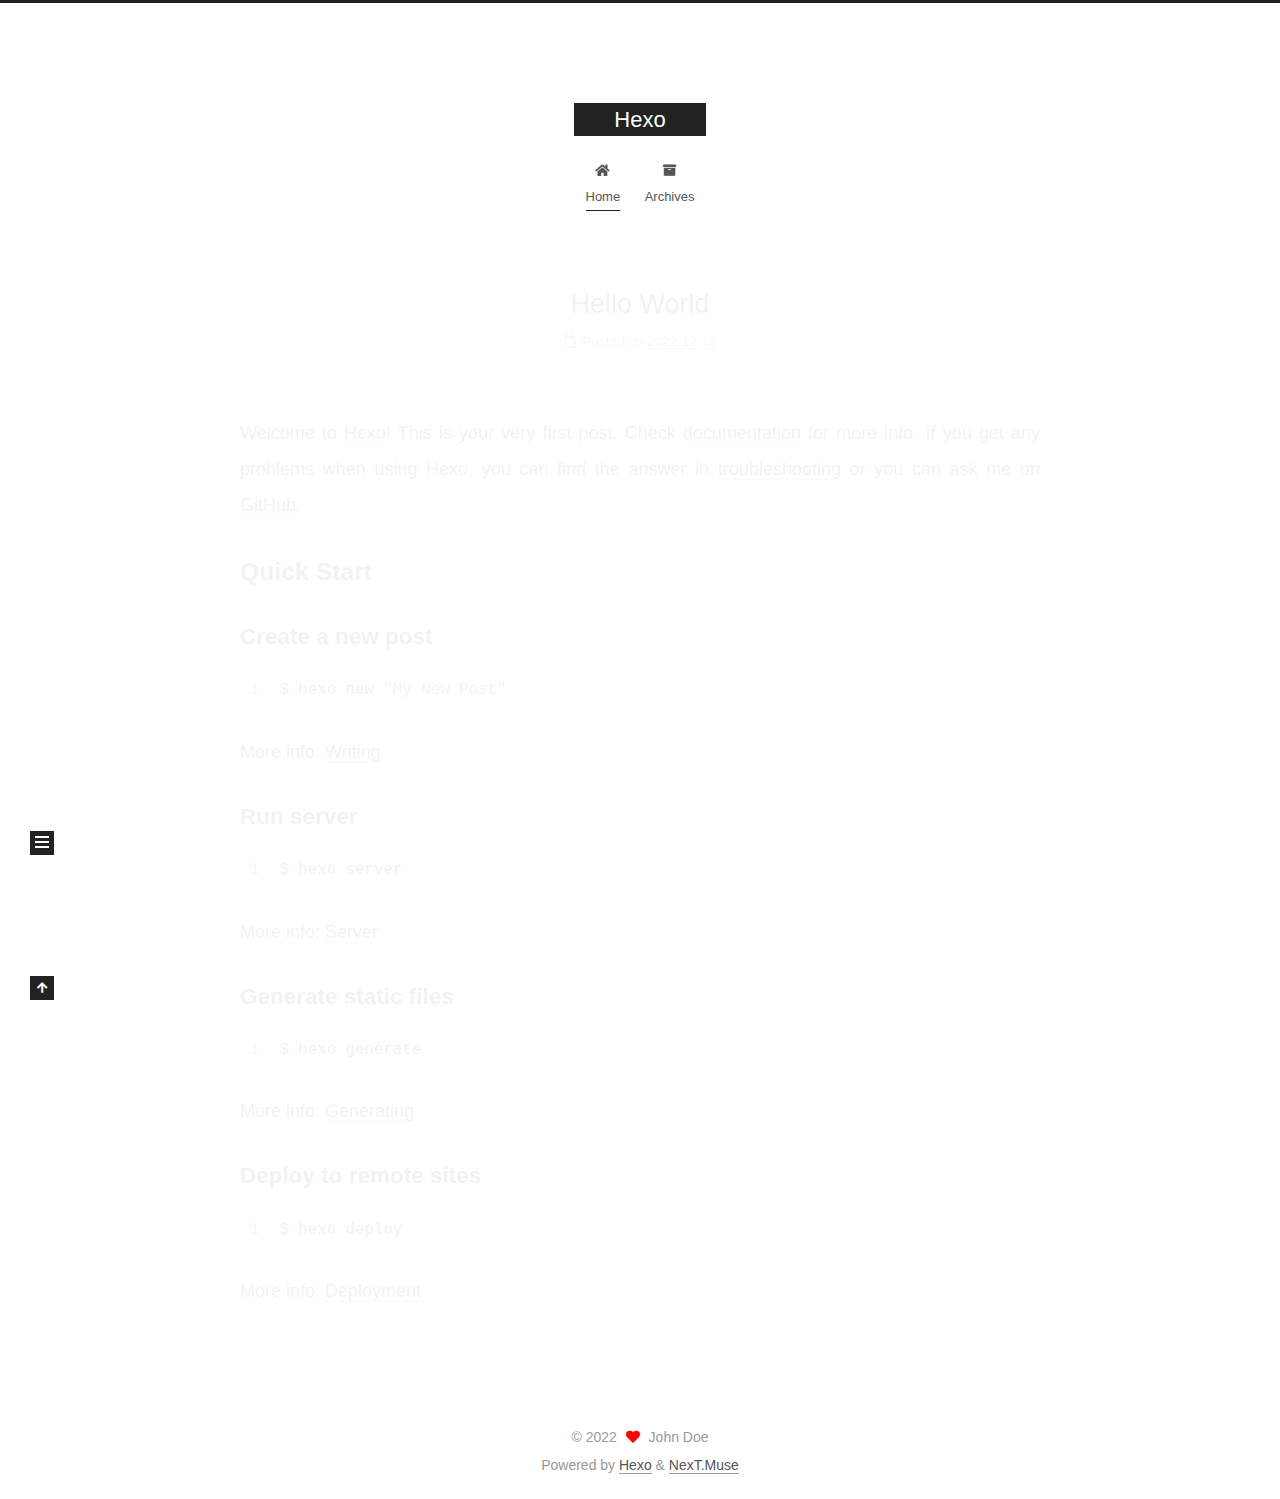
<file: index.html>
<!DOCTYPE html>
<html lang="en">
<head>
  <meta charset="UTF-8">
<meta name="viewport" content="width=device-width, initial-scale=1, maximum-scale=2">
<meta name="theme-color" content="#222">
<meta name="generator" content="Hexo 6.3.0">
  <link rel="apple-touch-icon" sizes="180x180" href="/images/apple-touch-icon-next.png">
  <link rel="icon" type="image/png" sizes="32x32" href="/images/favicon-32x32-next.png">
  <link rel="icon" type="image/png" sizes="16x16" href="/images/favicon-16x16-next.png">
  <link rel="mask-icon" href="/images/logo.svg" color="#222">

<link rel="stylesheet" href="/css/main.css">


<link rel="stylesheet" href="/lib/font-awesome/css/all.min.css">

<script id="hexo-configurations">
    var NexT = window.NexT || {};
    var CONFIG = {"hostname":"example.com","root":"/","scheme":"Muse","version":"7.8.0","exturl":false,"sidebar":{"position":"left","display":"post","padding":18,"offset":12,"onmobile":false},"copycode":{"enable":false,"show_result":false,"style":null},"back2top":{"enable":true,"sidebar":false,"scrollpercent":false},"bookmark":{"enable":false,"color":"#222","save":"auto"},"fancybox":false,"mediumzoom":false,"lazyload":false,"pangu":false,"comments":{"style":"tabs","active":null,"storage":true,"lazyload":false,"nav":null},"algolia":{"hits":{"per_page":10},"labels":{"input_placeholder":"Search for Posts","hits_empty":"We didn't find any results for the search: ${query}","hits_stats":"${hits} results found in ${time} ms"}},"localsearch":{"enable":false,"trigger":"auto","top_n_per_article":1,"unescape":false,"preload":false},"motion":{"enable":true,"async":false,"transition":{"post_block":"fadeIn","post_header":"slideDownIn","post_body":"slideDownIn","coll_header":"slideLeftIn","sidebar":"slideUpIn"}}};
  </script>

  <meta property="og:type" content="website">
<meta property="og:title" content="Hexo">
<meta property="og:url" content="http://example.com/index.html">
<meta property="og:site_name" content="Hexo">
<meta property="og:locale" content="en_US">
<meta property="article:author" content="John Doe">
<meta name="twitter:card" content="summary">

<link rel="canonical" href="http://example.com/">


<script id="page-configurations">
  // https://hexo.io/docs/variables.html
  CONFIG.page = {
    sidebar: "",
    isHome : true,
    isPost : false,
    lang   : 'en'
  };
</script>

  <title>Hexo</title>
  






  <noscript>
  <style>
  .use-motion .brand,
  .use-motion .menu-item,
  .sidebar-inner,
  .use-motion .post-block,
  .use-motion .pagination,
  .use-motion .comments,
  .use-motion .post-header,
  .use-motion .post-body,
  .use-motion .collection-header { opacity: initial; }

  .use-motion .site-title,
  .use-motion .site-subtitle {
    opacity: initial;
    top: initial;
  }

  .use-motion .logo-line-before i { left: initial; }
  .use-motion .logo-line-after i { right: initial; }
  </style>
</noscript>

</head>

<body itemscope itemtype="http://schema.org/WebPage">
  <div class="container use-motion">
    <div class="headband"></div>

    <header class="header" itemscope itemtype="http://schema.org/WPHeader">
      <div class="header-inner"><div class="site-brand-container">
  <div class="site-nav-toggle">
    <div class="toggle" aria-label="Toggle navigation bar">
      <span class="toggle-line toggle-line-first"></span>
      <span class="toggle-line toggle-line-middle"></span>
      <span class="toggle-line toggle-line-last"></span>
    </div>
  </div>

  <div class="site-meta">

    <a href="/" class="brand" rel="start">
      <span class="logo-line-before"><i></i></span>
      <h1 class="site-title">Hexo</h1>
      <span class="logo-line-after"><i></i></span>
    </a>
  </div>

  <div class="site-nav-right">
    <div class="toggle popup-trigger">
    </div>
  </div>
</div>




<nav class="site-nav">
  <ul id="menu" class="main-menu menu">
        <li class="menu-item menu-item-home">

    <a href="/" rel="section"><i class="fa fa-home fa-fw"></i>Home</a>

  </li>
        <li class="menu-item menu-item-archives">

    <a href="/archives/" rel="section"><i class="fa fa-archive fa-fw"></i>Archives</a>

  </li>
  </ul>
</nav>




</div>
    </header>

    
  <div class="back-to-top">
    <i class="fa fa-arrow-up"></i>
    <span>0%</span>
  </div>


    <main class="main">
      <div class="main-inner">
        <div class="content-wrap">
          

          <div class="content index posts-expand">
            
      
  
  
  <article itemscope itemtype="http://schema.org/Article" class="post-block" lang="en">
    <link itemprop="mainEntityOfPage" href="http://example.com/2022/12/16/hello-world/">

    <span hidden itemprop="author" itemscope itemtype="http://schema.org/Person">
      <meta itemprop="image" content="/images/avatar.gif">
      <meta itemprop="name" content="John Doe">
      <meta itemprop="description" content="">
    </span>

    <span hidden itemprop="publisher" itemscope itemtype="http://schema.org/Organization">
      <meta itemprop="name" content="Hexo">
    </span>
      <header class="post-header">
        <h2 class="post-title" itemprop="name headline">
          
            <a href="/2022/12/16/hello-world/" class="post-title-link" itemprop="url">Hello World</a>
        </h2>

        <div class="post-meta">
            <span class="post-meta-item">
              <span class="post-meta-item-icon">
                <i class="far fa-calendar"></i>
              </span>
              <span class="post-meta-item-text">Posted on</span>

              <time title="Created: 2022-12-16 12:26:47" itemprop="dateCreated datePublished" datetime="2022-12-16T12:26:47+08:00">2022-12-16</time>
            </span>

          

        </div>
      </header>

    
    
    
    <div class="post-body" itemprop="articleBody">

      
          <p>Welcome to <a target="_blank" rel="noopener" href="https://hexo.io/">Hexo</a>! This is your very first post. Check <a target="_blank" rel="noopener" href="https://hexo.io/docs/">documentation</a> for more info. If you get any problems when using Hexo, you can find the answer in <a target="_blank" rel="noopener" href="https://hexo.io/docs/troubleshooting.html">troubleshooting</a> or you can ask me on <a target="_blank" rel="noopener" href="https://github.com/hexojs/hexo/issues">GitHub</a>.</p>
<h2 id="Quick-Start"><a href="#Quick-Start" class="headerlink" title="Quick Start"></a>Quick Start</h2><h3 id="Create-a-new-post"><a href="#Create-a-new-post" class="headerlink" title="Create a new post"></a>Create a new post</h3><figure class="highlight bash"><table><tr><td class="gutter"><pre><span class="line">1</span><br></pre></td><td class="code"><pre><span class="line">$ hexo new <span class="string">&quot;My New Post&quot;</span></span><br></pre></td></tr></table></figure>

<p>More info: <a target="_blank" rel="noopener" href="https://hexo.io/docs/writing.html">Writing</a></p>
<h3 id="Run-server"><a href="#Run-server" class="headerlink" title="Run server"></a>Run server</h3><figure class="highlight bash"><table><tr><td class="gutter"><pre><span class="line">1</span><br></pre></td><td class="code"><pre><span class="line">$ hexo server</span><br></pre></td></tr></table></figure>

<p>More info: <a target="_blank" rel="noopener" href="https://hexo.io/docs/server.html">Server</a></p>
<h3 id="Generate-static-files"><a href="#Generate-static-files" class="headerlink" title="Generate static files"></a>Generate static files</h3><figure class="highlight bash"><table><tr><td class="gutter"><pre><span class="line">1</span><br></pre></td><td class="code"><pre><span class="line">$ hexo generate</span><br></pre></td></tr></table></figure>

<p>More info: <a target="_blank" rel="noopener" href="https://hexo.io/docs/generating.html">Generating</a></p>
<h3 id="Deploy-to-remote-sites"><a href="#Deploy-to-remote-sites" class="headerlink" title="Deploy to remote sites"></a>Deploy to remote sites</h3><figure class="highlight bash"><table><tr><td class="gutter"><pre><span class="line">1</span><br></pre></td><td class="code"><pre><span class="line">$ hexo deploy</span><br></pre></td></tr></table></figure>

<p>More info: <a target="_blank" rel="noopener" href="https://hexo.io/docs/one-command-deployment.html">Deployment</a></p>

      
    </div>

    
    
    
      <footer class="post-footer">
        <div class="post-eof"></div>
      </footer>
  </article>
  
  
  


  



          </div>
          

<script>
  window.addEventListener('tabs:register', () => {
    let { activeClass } = CONFIG.comments;
    if (CONFIG.comments.storage) {
      activeClass = localStorage.getItem('comments_active') || activeClass;
    }
    if (activeClass) {
      let activeTab = document.querySelector(`a[href="#comment-${activeClass}"]`);
      if (activeTab) {
        activeTab.click();
      }
    }
  });
  if (CONFIG.comments.storage) {
    window.addEventListener('tabs:click', event => {
      if (!event.target.matches('.tabs-comment .tab-content .tab-pane')) return;
      let commentClass = event.target.classList[1];
      localStorage.setItem('comments_active', commentClass);
    });
  }
</script>

        </div>
          
  
  <div class="toggle sidebar-toggle">
    <span class="toggle-line toggle-line-first"></span>
    <span class="toggle-line toggle-line-middle"></span>
    <span class="toggle-line toggle-line-last"></span>
  </div>

  <aside class="sidebar">
    <div class="sidebar-inner">

      <ul class="sidebar-nav motion-element">
        <li class="sidebar-nav-toc">
          Table of Contents
        </li>
        <li class="sidebar-nav-overview">
          Overview
        </li>
      </ul>

      <!--noindex-->
      <div class="post-toc-wrap sidebar-panel">
      </div>
      <!--/noindex-->

      <div class="site-overview-wrap sidebar-panel">
        <div class="site-author motion-element" itemprop="author" itemscope itemtype="http://schema.org/Person">
  <p class="site-author-name" itemprop="name">John Doe</p>
  <div class="site-description" itemprop="description"></div>
</div>
<div class="site-state-wrap motion-element">
  <nav class="site-state">
      <div class="site-state-item site-state-posts">
          <a href="/archives/">
        
          <span class="site-state-item-count">1</span>
          <span class="site-state-item-name">posts</span>
        </a>
      </div>
  </nav>
</div>



      </div>

    </div>
  </aside>
  <div id="sidebar-dimmer"></div>


      </div>
    </main>

    <footer class="footer">
      <div class="footer-inner">
        

        

<div class="copyright">
  
  &copy; 
  <span itemprop="copyrightYear">2022</span>
  <span class="with-love">
    <i class="fa fa-heart"></i>
  </span>
  <span class="author" itemprop="copyrightHolder">John Doe</span>
</div>
  <div class="powered-by">Powered by <a href="https://hexo.io/" class="theme-link" rel="noopener" target="_blank">Hexo</a> & <a href="https://muse.theme-next.org/" class="theme-link" rel="noopener" target="_blank">NexT.Muse</a>
  </div>

        








      </div>
    </footer>
  </div>

  
  <script src="/lib/anime.min.js"></script>
  <script src="/lib/velocity/velocity.min.js"></script>
  <script src="/lib/velocity/velocity.ui.min.js"></script>

<script src="/js/utils.js"></script>

<script src="/js/motion.js"></script>


<script src="/js/schemes/muse.js"></script>


<script src="/js/next-boot.js"></script>




  















  

  

</body>
</html>
</file>
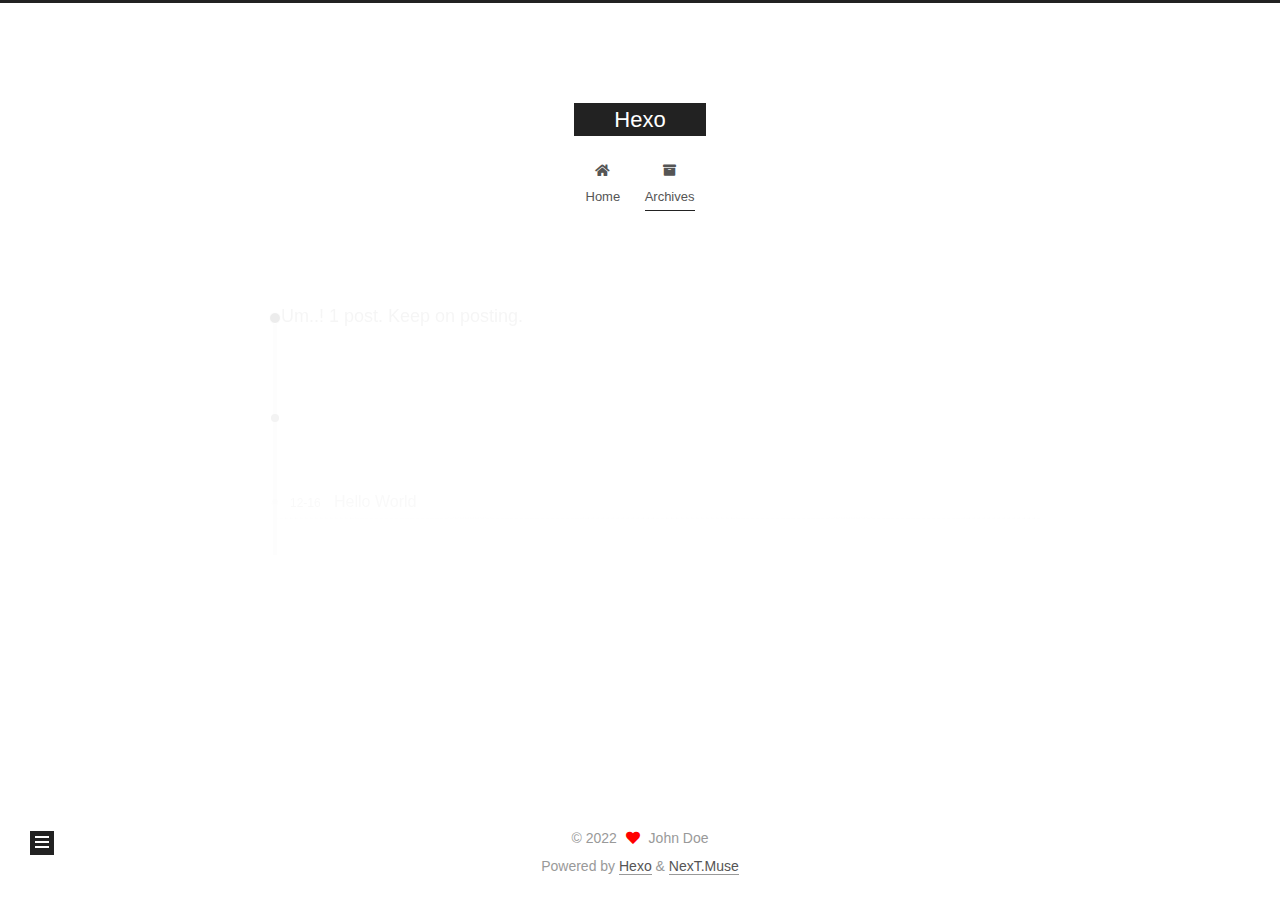
<file: archives/index.html>
<!DOCTYPE html>
<html lang="en">
<head>
  <meta charset="UTF-8">
<meta name="viewport" content="width=device-width, initial-scale=1, maximum-scale=2">
<meta name="theme-color" content="#222">
<meta name="generator" content="Hexo 6.3.0">
  <link rel="apple-touch-icon" sizes="180x180" href="/images/apple-touch-icon-next.png">
  <link rel="icon" type="image/png" sizes="32x32" href="/images/favicon-32x32-next.png">
  <link rel="icon" type="image/png" sizes="16x16" href="/images/favicon-16x16-next.png">
  <link rel="mask-icon" href="/images/logo.svg" color="#222">

<link rel="stylesheet" href="/css/main.css">


<link rel="stylesheet" href="/lib/font-awesome/css/all.min.css">

<script id="hexo-configurations">
    var NexT = window.NexT || {};
    var CONFIG = {"hostname":"example.com","root":"/","scheme":"Muse","version":"7.8.0","exturl":false,"sidebar":{"position":"left","display":"post","padding":18,"offset":12,"onmobile":false},"copycode":{"enable":false,"show_result":false,"style":null},"back2top":{"enable":true,"sidebar":false,"scrollpercent":false},"bookmark":{"enable":false,"color":"#222","save":"auto"},"fancybox":false,"mediumzoom":false,"lazyload":false,"pangu":false,"comments":{"style":"tabs","active":null,"storage":true,"lazyload":false,"nav":null},"algolia":{"hits":{"per_page":10},"labels":{"input_placeholder":"Search for Posts","hits_empty":"We didn't find any results for the search: ${query}","hits_stats":"${hits} results found in ${time} ms"}},"localsearch":{"enable":false,"trigger":"auto","top_n_per_article":1,"unescape":false,"preload":false},"motion":{"enable":true,"async":false,"transition":{"post_block":"fadeIn","post_header":"slideDownIn","post_body":"slideDownIn","coll_header":"slideLeftIn","sidebar":"slideUpIn"}}};
  </script>

  <meta property="og:type" content="website">
<meta property="og:title" content="Hexo">
<meta property="og:url" content="http://example.com/archives/index.html">
<meta property="og:site_name" content="Hexo">
<meta property="og:locale" content="en_US">
<meta property="article:author" content="John Doe">
<meta name="twitter:card" content="summary">

<link rel="canonical" href="http://example.com/archives/">


<script id="page-configurations">
  // https://hexo.io/docs/variables.html
  CONFIG.page = {
    sidebar: "",
    isHome : false,
    isPost : false,
    lang   : 'en'
  };
</script>

  <title>Archive | Hexo</title>
  






  <noscript>
  <style>
  .use-motion .brand,
  .use-motion .menu-item,
  .sidebar-inner,
  .use-motion .post-block,
  .use-motion .pagination,
  .use-motion .comments,
  .use-motion .post-header,
  .use-motion .post-body,
  .use-motion .collection-header { opacity: initial; }

  .use-motion .site-title,
  .use-motion .site-subtitle {
    opacity: initial;
    top: initial;
  }

  .use-motion .logo-line-before i { left: initial; }
  .use-motion .logo-line-after i { right: initial; }
  </style>
</noscript>

</head>

<body itemscope itemtype="http://schema.org/WebPage">
  <div class="container use-motion">
    <div class="headband"></div>

    <header class="header" itemscope itemtype="http://schema.org/WPHeader">
      <div class="header-inner"><div class="site-brand-container">
  <div class="site-nav-toggle">
    <div class="toggle" aria-label="Toggle navigation bar">
      <span class="toggle-line toggle-line-first"></span>
      <span class="toggle-line toggle-line-middle"></span>
      <span class="toggle-line toggle-line-last"></span>
    </div>
  </div>

  <div class="site-meta">

    <a href="/" class="brand" rel="start">
      <span class="logo-line-before"><i></i></span>
      <h1 class="site-title">Hexo</h1>
      <span class="logo-line-after"><i></i></span>
    </a>
  </div>

  <div class="site-nav-right">
    <div class="toggle popup-trigger">
    </div>
  </div>
</div>




<nav class="site-nav">
  <ul id="menu" class="main-menu menu">
        <li class="menu-item menu-item-home">

    <a href="/" rel="section"><i class="fa fa-home fa-fw"></i>Home</a>

  </li>
        <li class="menu-item menu-item-archives">

    <a href="/archives/" rel="section"><i class="fa fa-archive fa-fw"></i>Archives</a>

  </li>
  </ul>
</nav>




</div>
    </header>

    
  <div class="back-to-top">
    <i class="fa fa-arrow-up"></i>
    <span>0%</span>
  </div>


    <main class="main">
      <div class="main-inner">
        <div class="content-wrap">
          

          <div class="content archive">
            

  
  
  
  <div class="post-block">
    <div class="posts-collapse">
      <div class="collection-title">
        <span class="collection-header">Um..! 1 post. Keep on posting.</span>
      </div>

      
    <div class="collection-year">
      <span class="collection-header">2022</span>
    </div>

  <article itemscope itemtype="http://schema.org/Article">
    <header class="post-header">

      <div class="post-meta">
        <time itemprop="dateCreated"
              datetime="2022-12-16T12:26:47+08:00"
              content="2022-12-16">
          12-16
        </time>
      </div>

      <div class="post-title">
          <a class="post-title-link" href="/2022/12/16/hello-world/" itemprop="url">
            <span itemprop="name">Hello World</span>
          </a>
      </div>

    </header>
  </article>


    </div>
  </div>
  
  
  

  



          </div>
          

<script>
  window.addEventListener('tabs:register', () => {
    let { activeClass } = CONFIG.comments;
    if (CONFIG.comments.storage) {
      activeClass = localStorage.getItem('comments_active') || activeClass;
    }
    if (activeClass) {
      let activeTab = document.querySelector(`a[href="#comment-${activeClass}"]`);
      if (activeTab) {
        activeTab.click();
      }
    }
  });
  if (CONFIG.comments.storage) {
    window.addEventListener('tabs:click', event => {
      if (!event.target.matches('.tabs-comment .tab-content .tab-pane')) return;
      let commentClass = event.target.classList[1];
      localStorage.setItem('comments_active', commentClass);
    });
  }
</script>

        </div>
          
  
  <div class="toggle sidebar-toggle">
    <span class="toggle-line toggle-line-first"></span>
    <span class="toggle-line toggle-line-middle"></span>
    <span class="toggle-line toggle-line-last"></span>
  </div>

  <aside class="sidebar">
    <div class="sidebar-inner">

      <ul class="sidebar-nav motion-element">
        <li class="sidebar-nav-toc">
          Table of Contents
        </li>
        <li class="sidebar-nav-overview">
          Overview
        </li>
      </ul>

      <!--noindex-->
      <div class="post-toc-wrap sidebar-panel">
      </div>
      <!--/noindex-->

      <div class="site-overview-wrap sidebar-panel">
        <div class="site-author motion-element" itemprop="author" itemscope itemtype="http://schema.org/Person">
  <p class="site-author-name" itemprop="name">John Doe</p>
  <div class="site-description" itemprop="description"></div>
</div>
<div class="site-state-wrap motion-element">
  <nav class="site-state">
      <div class="site-state-item site-state-posts">
          <a href="/archives/">
        
          <span class="site-state-item-count">1</span>
          <span class="site-state-item-name">posts</span>
        </a>
      </div>
  </nav>
</div>



      </div>

    </div>
  </aside>
  <div id="sidebar-dimmer"></div>


      </div>
    </main>

    <footer class="footer">
      <div class="footer-inner">
        

        

<div class="copyright">
  
  &copy; 
  <span itemprop="copyrightYear">2022</span>
  <span class="with-love">
    <i class="fa fa-heart"></i>
  </span>
  <span class="author" itemprop="copyrightHolder">John Doe</span>
</div>
  <div class="powered-by">Powered by <a href="https://hexo.io/" class="theme-link" rel="noopener" target="_blank">Hexo</a> & <a href="https://muse.theme-next.org/" class="theme-link" rel="noopener" target="_blank">NexT.Muse</a>
  </div>

        








      </div>
    </footer>
  </div>

  
  <script src="/lib/anime.min.js"></script>
  <script src="/lib/velocity/velocity.min.js"></script>
  <script src="/lib/velocity/velocity.ui.min.js"></script>

<script src="/js/utils.js"></script>

<script src="/js/motion.js"></script>


<script src="/js/schemes/muse.js"></script>


<script src="/js/next-boot.js"></script>




  















  

  

</body>
</html>
</file>
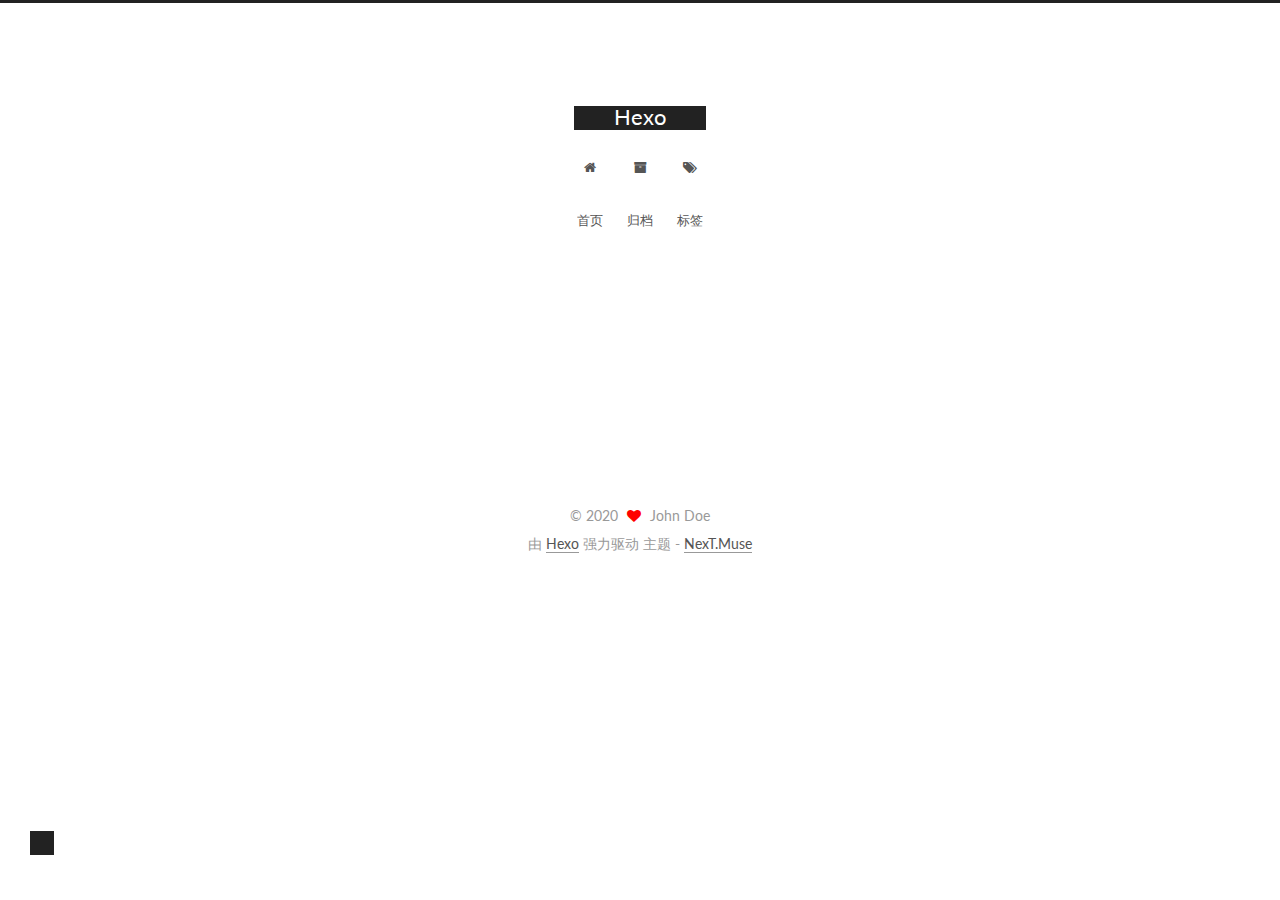
<file: monkiliy/index.html>
<!DOCTYPE html>



  


<html class="theme-next muse use-motion" lang="zh-Hans">
<head>
  <meta charset="UTF-8"/>
<meta http-equiv="X-UA-Compatible" content="IE=edge" />
<meta name="viewport" content="width=device-width, initial-scale=1, maximum-scale=1"/>
<meta name="theme-color" content="#222">









<meta http-equiv="Cache-Control" content="no-transform" />
<meta http-equiv="Cache-Control" content="no-siteapp" />















  
  
  <link href="/lib/fancybox/source/jquery.fancybox.css?v=2.1.5" rel="stylesheet" type="text/css" />




  
  
  
  

  
    
    
  

  

  

  

  

  
    
    
    <link href="//fonts.googleapis.com/css?family=Lato:300,300italic,400,400italic,700,700italic&subset=latin,latin-ext" rel="stylesheet" type="text/css">
  






<link href="/lib/font-awesome/css/font-awesome.min.css?v=4.6.2" rel="stylesheet" type="text/css" />

<link href="/css/main.css?v=5.1.2" rel="stylesheet" type="text/css" />


  <meta name="keywords" content="Hexo, NexT" />








  <link rel="shortcut icon" type="image/x-icon" href="/favicon.ico?v=5.1.2" />






<meta property="og:type" content="website">
<meta property="og:title" content="monkiliy">
<meta property="og:url" content="http://yoursite.com/monkiliy/index.html">
<meta property="og:site_name" content="Hexo">
<meta property="article:published_time" content="2020-02-08T02:23:23.000Z">
<meta property="article:modified_time" content="2020-02-08T02:23:23.992Z">
<meta property="article:author" content="John Doe">
<meta name="twitter:card" content="summary">



<script type="text/javascript" id="hexo.configurations">
  var NexT = window.NexT || {};
  var CONFIG = {
    root: '/',
    scheme: 'Muse',
    sidebar: {"position":"left","display":"post","offset":12,"offset_float":12,"b2t":false,"scrollpercent":false,"onmobile":false},
    fancybox: true,
    tabs: true,
    motion: true,
    duoshuo: {
      userId: '0',
      author: '博主'
    },
    algolia: {
      applicationID: '',
      apiKey: '',
      indexName: '',
      hits: {"per_page":10},
      labels: {"input_placeholder":"Search for Posts","hits_empty":"We didn't find any results for the search: ${query}","hits_stats":"${hits} results found in ${time} ms"}
    }
  };
</script>



  <link rel="canonical" href="http://yoursite.com/monkiliy/"/>





  <title>monkiliy | Hexo</title>
  














<meta name="generator" content="Hexo 4.2.0"></head>

<body itemscope itemtype="http://schema.org/WebPage" lang="zh-Hans">

  
  
    
  

  <div class="container sidebar-position-left page-post-detail ">
    <div class="headband"></div>

    <header id="header" class="header" itemscope itemtype="http://schema.org/WPHeader">
      <div class="header-inner"><div class="site-brand-wrapper">
  <div class="site-meta ">
    

    <div class="custom-logo-site-title">
      <a href="/"  class="brand" rel="start">
        <span class="logo-line-before"><i></i></span>
        <span class="site-title">Hexo</span>
        <span class="logo-line-after"><i></i></span>
      </a>
    </div>
      
        <p class="site-subtitle"></p>
      
  </div>

  <div class="site-nav-toggle">
    <button>
      <span class="btn-bar"></span>
      <span class="btn-bar"></span>
      <span class="btn-bar"></span>
    </button>
  </div>
</div>

<nav class="site-nav">
  

  
    <ul id="menu" class="menu">
      
        
        <li class="menu-item menu-item-home">
          <a href="/" rel="section">
            
              <i class="menu-item-icon fa fa-fw fa-home"></i> <br />
            
            首页
          </a>
        </li>
      
        
        <li class="menu-item menu-item-archives">
          <a href="/archives/" rel="section">
            
              <i class="menu-item-icon fa fa-fw fa-archive"></i> <br />
            
            归档
          </a>
        </li>
      
        
        <li class="menu-item menu-item-tags">
          <a href="/tags/" rel="section">
            
              <i class="menu-item-icon fa fa-fw fa-tags"></i> <br />
            
            标签
          </a>
        </li>
      

      
    </ul>
  

  
</nav>



 </div>
    </header>

    <main id="main" class="main">
      <div class="main-inner">
        <div class="content-wrap">
          <div id="content" class="content">
            

  <div id="posts" class="posts-expand">
    
    
    
    <div class="post-block page">
      <header class="post-header">

	<h1 class="post-title" itemprop="name headline">monkiliy</h1>



</header>

      
      
      
      <div class="post-body">
        
        
          
        
      </div>
      
      
      
    </div>
    
    
    
  </div>


          </div>
          


          
  <div class="comments" id="comments">
    
  </div>


        </div>
        
          
  
  <div class="sidebar-toggle">
    <div class="sidebar-toggle-line-wrap">
      <span class="sidebar-toggle-line sidebar-toggle-line-first"></span>
      <span class="sidebar-toggle-line sidebar-toggle-line-middle"></span>
      <span class="sidebar-toggle-line sidebar-toggle-line-last"></span>
    </div>
  </div>

  <aside id="sidebar" class="sidebar">
    
    <div class="sidebar-inner">

      

      

      <section class="site-overview sidebar-panel sidebar-panel-active">
        <div class="site-author motion-element" itemprop="author" itemscope itemtype="http://schema.org/Person">
          <img class="site-author-image" itemprop="image"
               src="/images/avatar.gif"
               alt="John Doe" />
          <p class="site-author-name" itemprop="name">John Doe</p>
           
              <p class="site-description motion-element" itemprop="description"></p>
          
        </div>
        <nav class="site-state motion-element">

          
            <div class="site-state-item site-state-posts">
              <a href="/archives/">
                <span class="site-state-item-count">5</span>
                <span class="site-state-item-name">日志</span>
              </a>
            </div>
          

          
            
            
            <div class="site-state-item site-state-categories">
              
                <span class="site-state-item-count">3</span>
                <span class="site-state-item-name">分类</span>
              
            </div>
          

          
            
            
            <div class="site-state-item site-state-tags">
              <a href="/tags/index.html">
                <span class="site-state-item-count">1</span>
                <span class="site-state-item-name">标签</span>
              </a>
            </div>
          

        </nav>

        

        <div class="links-of-author motion-element">
          
        </div>

        
        

        
        

        


      </section>

      

      

    </div>
  </aside>


        
      </div>
    </main>

    <footer id="footer" class="footer">
      <div class="footer-inner">
        <div class="copyright" >
  
  &copy; 
  <span itemprop="copyrightYear">2020</span>
  <span class="with-love">
    <i class="fa fa-heart"></i>
  </span>
  <span class="author" itemprop="copyrightHolder">John Doe</span>
</div>


<div class="powered-by">
  由 <a class="theme-link" href="https://hexo.io" target="_blank" rel="noopener">Hexo</a> 强力驱动
</div>

<div class="theme-info">
  主题 -
  <a class="theme-link" href="https://github.com/iissnan/hexo-theme-next" target="_blank" rel="noopener">
    NexT.Muse
  </a>
</div>


        

        
      </div>
    </footer>

    
      <div class="back-to-top">
        <i class="fa fa-arrow-up"></i>
        
      </div>
    

  </div>

  

<script type="text/javascript">
  if (Object.prototype.toString.call(window.Promise) !== '[object Function]') {
    window.Promise = null;
  }
</script>









  












  
  <script type="text/javascript" src="/lib/jquery/index.js?v=2.1.3"></script>

  
  <script type="text/javascript" src="/lib/fastclick/lib/fastclick.min.js?v=1.0.6"></script>

  
  <script type="text/javascript" src="/lib/jquery_lazyload/jquery.lazyload.js?v=1.9.7"></script>

  
  <script type="text/javascript" src="/lib/velocity/velocity.min.js?v=1.2.1"></script>

  
  <script type="text/javascript" src="/lib/velocity/velocity.ui.min.js?v=1.2.1"></script>

  
  <script type="text/javascript" src="/lib/fancybox/source/jquery.fancybox.pack.js?v=2.1.5"></script>


  


  <script type="text/javascript" src="/js/src/utils.js?v=5.1.2"></script>

  <script type="text/javascript" src="/js/src/motion.js?v=5.1.2"></script>



  
  

  
    <script type="text/javascript" src="/js/src/scrollspy.js?v=5.1.2"></script>
<script type="text/javascript" src="/js/src/post-details.js?v=5.1.2"></script>

  

  


  <script type="text/javascript" src="/js/src/bootstrap.js?v=5.1.2"></script>



  


  




	





  





  






  





  

  

  

  

  

  

</body>
</html>
</file>
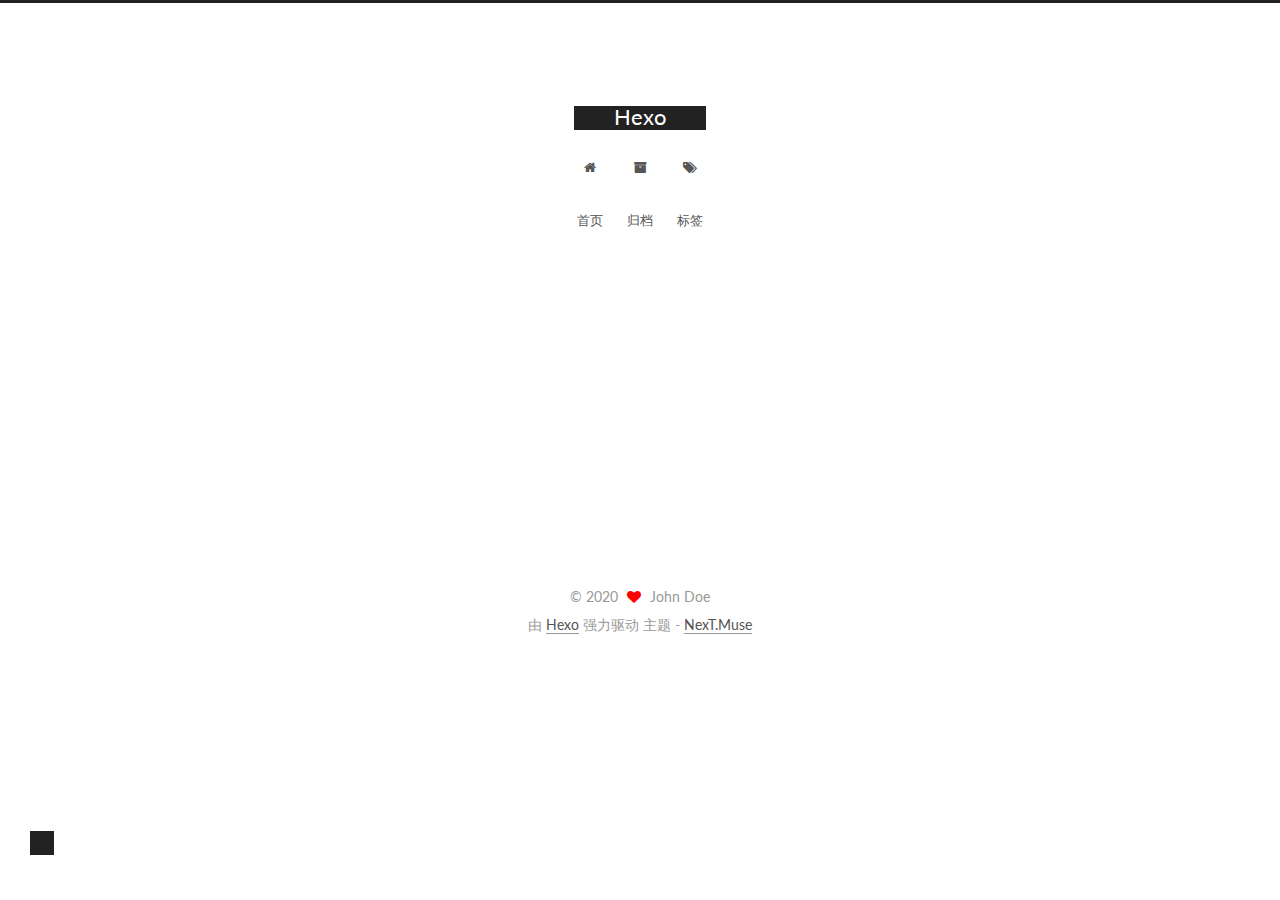
<file: tags/index.html>
<!DOCTYPE html>



  


<html class="theme-next muse use-motion" lang="zh-Hans">
<head>
  <meta charset="UTF-8"/>
<meta http-equiv="X-UA-Compatible" content="IE=edge" />
<meta name="viewport" content="width=device-width, initial-scale=1, maximum-scale=1"/>
<meta name="theme-color" content="#222">









<meta http-equiv="Cache-Control" content="no-transform" />
<meta http-equiv="Cache-Control" content="no-siteapp" />















  
  
  <link href="/lib/fancybox/source/jquery.fancybox.css?v=2.1.5" rel="stylesheet" type="text/css" />




  
  
  
  

  
    
    
  

  

  

  

  

  
    
    
    <link href="//fonts.googleapis.com/css?family=Lato:300,300italic,400,400italic,700,700italic&subset=latin,latin-ext" rel="stylesheet" type="text/css">
  






<link href="/lib/font-awesome/css/font-awesome.min.css?v=4.6.2" rel="stylesheet" type="text/css" />

<link href="/css/main.css?v=5.1.2" rel="stylesheet" type="text/css" />


  <meta name="keywords" content="Hexo, NexT" />








  <link rel="shortcut icon" type="image/x-icon" href="/favicon.ico?v=5.1.2" />






<meta property="og:type" content="website">
<meta property="og:title" content="tags">
<meta property="og:url" content="http://yoursite.com/tags/index.html">
<meta property="og:site_name" content="Hexo">
<meta property="article:published_time" content="2020-02-08T07:14:31.000Z">
<meta property="article:modified_time" content="2020-02-08T07:21:45.796Z">
<meta property="article:author" content="John Doe">
<meta name="twitter:card" content="summary">



<script type="text/javascript" id="hexo.configurations">
  var NexT = window.NexT || {};
  var CONFIG = {
    root: '/',
    scheme: 'Muse',
    sidebar: {"position":"left","display":"post","offset":12,"offset_float":12,"b2t":false,"scrollpercent":false,"onmobile":false},
    fancybox: true,
    tabs: true,
    motion: true,
    duoshuo: {
      userId: '0',
      author: '博主'
    },
    algolia: {
      applicationID: '',
      apiKey: '',
      indexName: '',
      hits: {"per_page":10},
      labels: {"input_placeholder":"Search for Posts","hits_empty":"We didn't find any results for the search: ${query}","hits_stats":"${hits} results found in ${time} ms"}
    }
  };
</script>



  <link rel="canonical" href="http://yoursite.com/tags/"/>





  <title>tags | Hexo</title>
  














<meta name="generator" content="Hexo 4.2.0"></head>

<body itemscope itemtype="http://schema.org/WebPage" lang="zh-Hans">

  
  
    
  

  <div class="container sidebar-position-left page-post-detail ">
    <div class="headband"></div>

    <header id="header" class="header" itemscope itemtype="http://schema.org/WPHeader">
      <div class="header-inner"><div class="site-brand-wrapper">
  <div class="site-meta ">
    

    <div class="custom-logo-site-title">
      <a href="/"  class="brand" rel="start">
        <span class="logo-line-before"><i></i></span>
        <span class="site-title">Hexo</span>
        <span class="logo-line-after"><i></i></span>
      </a>
    </div>
      
        <p class="site-subtitle"></p>
      
  </div>

  <div class="site-nav-toggle">
    <button>
      <span class="btn-bar"></span>
      <span class="btn-bar"></span>
      <span class="btn-bar"></span>
    </button>
  </div>
</div>

<nav class="site-nav">
  

  
    <ul id="menu" class="menu">
      
        
        <li class="menu-item menu-item-home">
          <a href="/" rel="section">
            
              <i class="menu-item-icon fa fa-fw fa-home"></i> <br />
            
            首页
          </a>
        </li>
      
        
        <li class="menu-item menu-item-archives">
          <a href="/archives/" rel="section">
            
              <i class="menu-item-icon fa fa-fw fa-archive"></i> <br />
            
            归档
          </a>
        </li>
      
        
        <li class="menu-item menu-item-tags">
          <a href="/tags/" rel="section">
            
              <i class="menu-item-icon fa fa-fw fa-tags"></i> <br />
            
            标签
          </a>
        </li>
      

      
    </ul>
  

  
</nav>



 </div>
    </header>

    <main id="main" class="main">
      <div class="main-inner">
        <div class="content-wrap">
          <div id="content" class="content">
            

  <div id="posts" class="posts-expand">
    
    
    
    <div class="post-block page">
      <header class="post-header">

	<h1 class="post-title" itemprop="name headline">tags</h1>



</header>

      
      
      
      <div class="post-body">
        
        
          <div class="tag-cloud">
            <div class="tag-cloud-title">
                目前共计 1 个标签
            </div>
            <div class="tag-cloud-tags">
              <a href="/tags/tag1/" style="font-size: 12px; color: #ccc">tag1</a>
            </div>
          </div>
        
      </div>
      
      
      
    </div>
    
    
    
  </div>


          </div>
          


          
  <div class="comments" id="comments">
    
  </div>


        </div>
        
          
  
  <div class="sidebar-toggle">
    <div class="sidebar-toggle-line-wrap">
      <span class="sidebar-toggle-line sidebar-toggle-line-first"></span>
      <span class="sidebar-toggle-line sidebar-toggle-line-middle"></span>
      <span class="sidebar-toggle-line sidebar-toggle-line-last"></span>
    </div>
  </div>

  <aside id="sidebar" class="sidebar">
    
    <div class="sidebar-inner">

      

      

      <section class="site-overview sidebar-panel sidebar-panel-active">
        <div class="site-author motion-element" itemprop="author" itemscope itemtype="http://schema.org/Person">
          <img class="site-author-image" itemprop="image"
               src="/images/avatar.gif"
               alt="John Doe" />
          <p class="site-author-name" itemprop="name">John Doe</p>
           
              <p class="site-description motion-element" itemprop="description"></p>
          
        </div>
        <nav class="site-state motion-element">

          
            <div class="site-state-item site-state-posts">
              <a href="/archives/">
                <span class="site-state-item-count">5</span>
                <span class="site-state-item-name">日志</span>
              </a>
            </div>
          

          
            
            
            <div class="site-state-item site-state-categories">
              
                <span class="site-state-item-count">3</span>
                <span class="site-state-item-name">分类</span>
              
            </div>
          

          
            
            
            <div class="site-state-item site-state-tags">
              <a href="/tags/index.html">
                <span class="site-state-item-count">1</span>
                <span class="site-state-item-name">标签</span>
              </a>
            </div>
          

        </nav>

        

        <div class="links-of-author motion-element">
          
        </div>

        
        

        
        

        


      </section>

      

      

    </div>
  </aside>


        
      </div>
    </main>

    <footer id="footer" class="footer">
      <div class="footer-inner">
        <div class="copyright" >
  
  &copy; 
  <span itemprop="copyrightYear">2020</span>
  <span class="with-love">
    <i class="fa fa-heart"></i>
  </span>
  <span class="author" itemprop="copyrightHolder">John Doe</span>
</div>


<div class="powered-by">
  由 <a class="theme-link" href="https://hexo.io" target="_blank" rel="noopener">Hexo</a> 强力驱动
</div>

<div class="theme-info">
  主题 -
  <a class="theme-link" href="https://github.com/iissnan/hexo-theme-next" target="_blank" rel="noopener">
    NexT.Muse
  </a>
</div>


        

        
      </div>
    </footer>

    
      <div class="back-to-top">
        <i class="fa fa-arrow-up"></i>
        
      </div>
    

  </div>

  

<script type="text/javascript">
  if (Object.prototype.toString.call(window.Promise) !== '[object Function]') {
    window.Promise = null;
  }
</script>









  












  
  <script type="text/javascript" src="/lib/jquery/index.js?v=2.1.3"></script>

  
  <script type="text/javascript" src="/lib/fastclick/lib/fastclick.min.js?v=1.0.6"></script>

  
  <script type="text/javascript" src="/lib/jquery_lazyload/jquery.lazyload.js?v=1.9.7"></script>

  
  <script type="text/javascript" src="/lib/velocity/velocity.min.js?v=1.2.1"></script>

  
  <script type="text/javascript" src="/lib/velocity/velocity.ui.min.js?v=1.2.1"></script>

  
  <script type="text/javascript" src="/lib/fancybox/source/jquery.fancybox.pack.js?v=2.1.5"></script>


  


  <script type="text/javascript" src="/js/src/utils.js?v=5.1.2"></script>

  <script type="text/javascript" src="/js/src/motion.js?v=5.1.2"></script>



  
  

  
    <script type="text/javascript" src="/js/src/scrollspy.js?v=5.1.2"></script>
<script type="text/javascript" src="/js/src/post-details.js?v=5.1.2"></script>

  

  


  <script type="text/javascript" src="/js/src/bootstrap.js?v=5.1.2"></script>



  


  




	





  





  






  





  

  

  

  

  

  

</body>
</html>
</file>
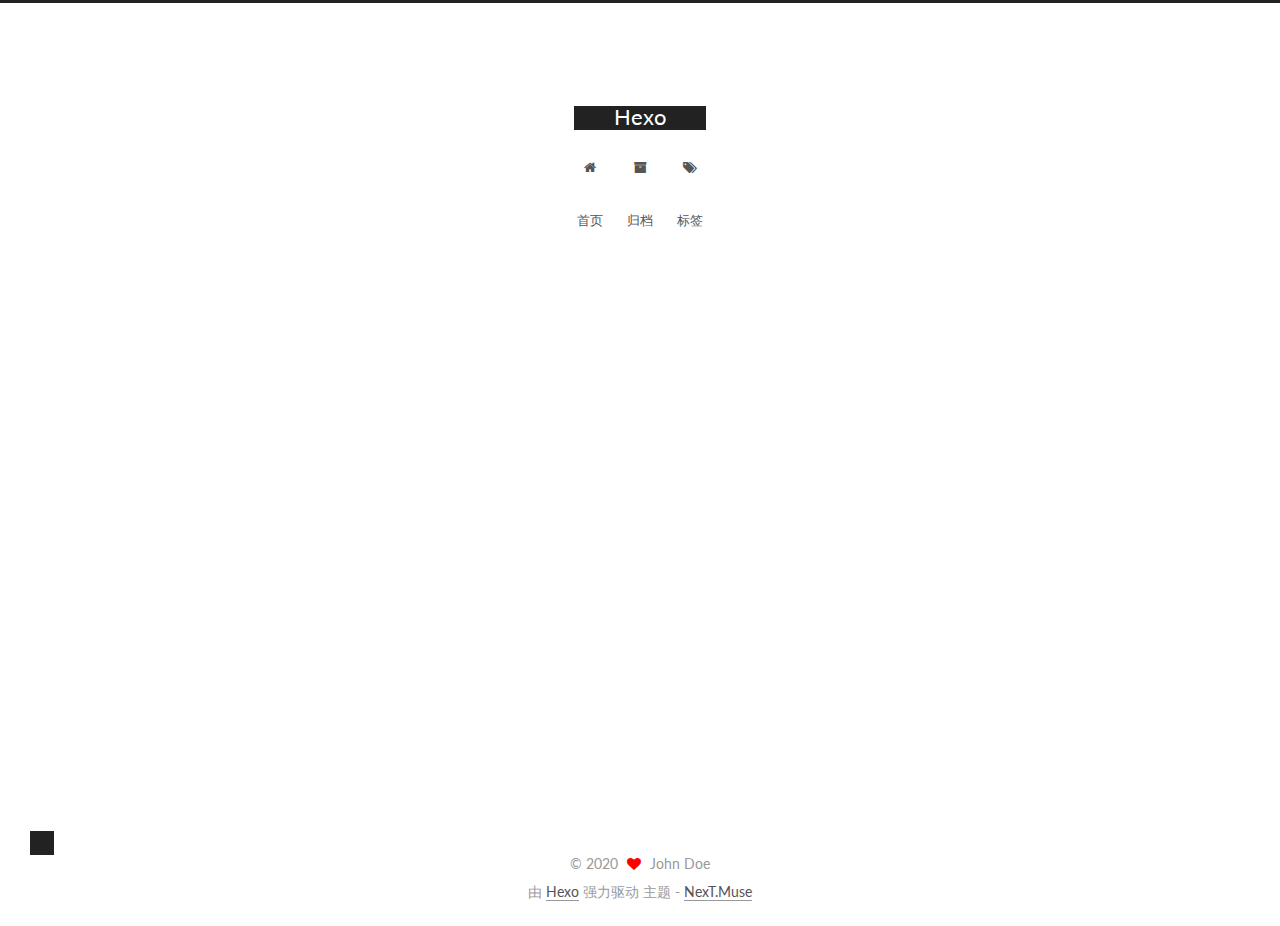
<file: archives/2020/index.html>
<!DOCTYPE html>



  


<html class="theme-next muse use-motion" lang="zh-Hans">
<head>
  <meta charset="UTF-8"/>
<meta http-equiv="X-UA-Compatible" content="IE=edge" />
<meta name="viewport" content="width=device-width, initial-scale=1, maximum-scale=1"/>
<meta name="theme-color" content="#222">









<meta http-equiv="Cache-Control" content="no-transform" />
<meta http-equiv="Cache-Control" content="no-siteapp" />















  
  
  <link href="/lib/fancybox/source/jquery.fancybox.css?v=2.1.5" rel="stylesheet" type="text/css" />




  
  
  
  

  
    
    
  

  

  

  

  

  
    
    
    <link href="//fonts.googleapis.com/css?family=Lato:300,300italic,400,400italic,700,700italic&subset=latin,latin-ext" rel="stylesheet" type="text/css">
  






<link href="/lib/font-awesome/css/font-awesome.min.css?v=4.6.2" rel="stylesheet" type="text/css" />

<link href="/css/main.css?v=5.1.2" rel="stylesheet" type="text/css" />


  <meta name="keywords" content="Hexo, NexT" />








  <link rel="shortcut icon" type="image/x-icon" href="/favicon.ico?v=5.1.2" />






<meta property="og:type" content="website">
<meta property="og:title" content="Hexo">
<meta property="og:url" content="http://yoursite.com/archives/2020/index.html">
<meta property="og:site_name" content="Hexo">
<meta property="article:author" content="John Doe">
<meta name="twitter:card" content="summary">



<script type="text/javascript" id="hexo.configurations">
  var NexT = window.NexT || {};
  var CONFIG = {
    root: '/',
    scheme: 'Muse',
    sidebar: {"position":"left","display":"post","offset":12,"offset_float":12,"b2t":false,"scrollpercent":false,"onmobile":false},
    fancybox: true,
    tabs: true,
    motion: true,
    duoshuo: {
      userId: '0',
      author: '博主'
    },
    algolia: {
      applicationID: '',
      apiKey: '',
      indexName: '',
      hits: {"per_page":10},
      labels: {"input_placeholder":"Search for Posts","hits_empty":"We didn't find any results for the search: ${query}","hits_stats":"${hits} results found in ${time} ms"}
    }
  };
</script>



  <link rel="canonical" href="http://yoursite.com/archives/2020/"/>





  <title>归档 | Hexo</title>
  














<meta name="generator" content="Hexo 4.2.0"></head>

<body itemscope itemtype="http://schema.org/WebPage" lang="zh-Hans">

  
  
    
  

  <div class="container sidebar-position-left  page-archive  ">
    <div class="headband"></div>

    <header id="header" class="header" itemscope itemtype="http://schema.org/WPHeader">
      <div class="header-inner"><div class="site-brand-wrapper">
  <div class="site-meta ">
    

    <div class="custom-logo-site-title">
      <a href="/"  class="brand" rel="start">
        <span class="logo-line-before"><i></i></span>
        <span class="site-title">Hexo</span>
        <span class="logo-line-after"><i></i></span>
      </a>
    </div>
      
        <p class="site-subtitle"></p>
      
  </div>

  <div class="site-nav-toggle">
    <button>
      <span class="btn-bar"></span>
      <span class="btn-bar"></span>
      <span class="btn-bar"></span>
    </button>
  </div>
</div>

<nav class="site-nav">
  

  
    <ul id="menu" class="menu">
      
        
        <li class="menu-item menu-item-home">
          <a href="/" rel="section">
            
              <i class="menu-item-icon fa fa-fw fa-home"></i> <br />
            
            首页
          </a>
        </li>
      
        
        <li class="menu-item menu-item-archives">
          <a href="/archives/" rel="section">
            
              <i class="menu-item-icon fa fa-fw fa-archive"></i> <br />
            
            归档
          </a>
        </li>
      
        
        <li class="menu-item menu-item-tags">
          <a href="/tags/" rel="section">
            
              <i class="menu-item-icon fa fa-fw fa-tags"></i> <br />
            
            标签
          </a>
        </li>
      

      
    </ul>
  

  
</nav>



 </div>
    </header>

    <main id="main" class="main">
      <div class="main-inner">
        <div class="content-wrap">
          <div id="content" class="content">
            

  
  
  
  <div class="post-block archive">
    <div id="posts" class="posts-collapse">
      <span class="archive-move-on"></span>

      <span class="archive-page-counter">
        
        
        
          
        
        嗯..! 目前共计 5 篇日志。 继续努力。
      </span>

      

        
        
        

        
          
          <div class="collection-title">
            <h2 class="archive-year motion-element" id="archive-year-2020">2020</h2>
          </div>
        
        

        

  <article class="post post-type-normal" itemscope itemtype="http://schema.org/Article">
    <header class="post-header">

      <h2 class="post-title">
        
            <a class="post-title-link" href="/2020/02/08/d/" itemprop="url">
              
                <span itemprop="name">d</span>
              
            </a>
        
      </h2>

      <div class="post-meta">
        <time class="post-time" itemprop="dateCreated"
              datetime="2020-02-08T10:47:05+08:00"
              content="2020-02-08" >
          02-08
        </time>
      </div>

    </header>
  </article>



      

        
        
        

        
        

        

  <article class="post post-type-normal" itemscope itemtype="http://schema.org/Article">
    <header class="post-header">

      <h2 class="post-title">
        
            <a class="post-title-link" href="/2020/02/08/b/" itemprop="url">
              
                <span itemprop="name">b</span>
              
            </a>
        
      </h2>

      <div class="post-meta">
        <time class="post-time" itemprop="dateCreated"
              datetime="2020-02-08T10:20:54+08:00"
              content="2020-02-08" >
          02-08
        </time>
      </div>

    </header>
  </article>



      

        
        
        

        
        

        

  <article class="post post-type-normal" itemscope itemtype="http://schema.org/Article">
    <header class="post-header">

      <h2 class="post-title">
        
            <a class="post-title-link" href="/2020/02/08/a/" itemprop="url">
              
                <span itemprop="name">a</span>
              
            </a>
        
      </h2>

      <div class="post-meta">
        <time class="post-time" itemprop="dateCreated"
              datetime="2020-02-08T10:15:50+08:00"
              content="2020-02-08" >
          02-08
        </time>
      </div>

    </header>
  </article>



      

        
        
        

        
        

        

  <article class="post post-type-normal" itemscope itemtype="http://schema.org/Article">
    <header class="post-header">

      <h2 class="post-title">
        
            <a class="post-title-link" href="/2020/02/04/firstBlog/" itemprop="url">
              
                <span itemprop="name">firstBlog</span>
              
            </a>
        
      </h2>

      <div class="post-meta">
        <time class="post-time" itemprop="dateCreated"
              datetime="2020-02-04T11:02:31+08:00"
              content="2020-02-04" >
          02-04
        </time>
      </div>

    </header>
  </article>



      

        
        
        

        
        

        

  <article class="post post-type-normal" itemscope itemtype="http://schema.org/Article">
    <header class="post-header">

      <h2 class="post-title">
        
            <a class="post-title-link" href="/2020/02/04/hello-world/" itemprop="url">
              
                <span itemprop="name">Hello World</span>
              
            </a>
        
      </h2>

      <div class="post-meta">
        <time class="post-time" itemprop="dateCreated"
              datetime="2020-02-04T10:34:43+08:00"
              content="2020-02-04" >
          02-04
        </time>
      </div>

    </header>
  </article>



      

    </div>
  </div>
  
  
  

  



          </div>
          


          

        </div>
        
          
  
  <div class="sidebar-toggle">
    <div class="sidebar-toggle-line-wrap">
      <span class="sidebar-toggle-line sidebar-toggle-line-first"></span>
      <span class="sidebar-toggle-line sidebar-toggle-line-middle"></span>
      <span class="sidebar-toggle-line sidebar-toggle-line-last"></span>
    </div>
  </div>

  <aside id="sidebar" class="sidebar">
    
    <div class="sidebar-inner">

      

      

      <section class="site-overview sidebar-panel sidebar-panel-active">
        <div class="site-author motion-element" itemprop="author" itemscope itemtype="http://schema.org/Person">
          <img class="site-author-image" itemprop="image"
               src="/images/avatar.gif"
               alt="John Doe" />
          <p class="site-author-name" itemprop="name">John Doe</p>
           
              <p class="site-description motion-element" itemprop="description"></p>
          
        </div>
        <nav class="site-state motion-element">

          
            <div class="site-state-item site-state-posts">
              <a href="/archives/">
                <span class="site-state-item-count">5</span>
                <span class="site-state-item-name">日志</span>
              </a>
            </div>
          

          
            
            
            <div class="site-state-item site-state-categories">
              
                <span class="site-state-item-count">3</span>
                <span class="site-state-item-name">分类</span>
              
            </div>
          

          
            
            
            <div class="site-state-item site-state-tags">
              <a href="/tags/index.html">
                <span class="site-state-item-count">1</span>
                <span class="site-state-item-name">标签</span>
              </a>
            </div>
          

        </nav>

        

        <div class="links-of-author motion-element">
          
        </div>

        
        

        
        

        


      </section>

      

      

    </div>
  </aside>


        
      </div>
    </main>

    <footer id="footer" class="footer">
      <div class="footer-inner">
        <div class="copyright" >
  
  &copy; 
  <span itemprop="copyrightYear">2020</span>
  <span class="with-love">
    <i class="fa fa-heart"></i>
  </span>
  <span class="author" itemprop="copyrightHolder">John Doe</span>
</div>


<div class="powered-by">
  由 <a class="theme-link" href="https://hexo.io" target="_blank" rel="noopener">Hexo</a> 强力驱动
</div>

<div class="theme-info">
  主题 -
  <a class="theme-link" href="https://github.com/iissnan/hexo-theme-next" target="_blank" rel="noopener">
    NexT.Muse
  </a>
</div>


        

        
      </div>
    </footer>

    
      <div class="back-to-top">
        <i class="fa fa-arrow-up"></i>
        
      </div>
    

  </div>

  

<script type="text/javascript">
  if (Object.prototype.toString.call(window.Promise) !== '[object Function]') {
    window.Promise = null;
  }
</script>









  












  
  <script type="text/javascript" src="/lib/jquery/index.js?v=2.1.3"></script>

  
  <script type="text/javascript" src="/lib/fastclick/lib/fastclick.min.js?v=1.0.6"></script>

  
  <script type="text/javascript" src="/lib/jquery_lazyload/jquery.lazyload.js?v=1.9.7"></script>

  
  <script type="text/javascript" src="/lib/velocity/velocity.min.js?v=1.2.1"></script>

  
  <script type="text/javascript" src="/lib/velocity/velocity.ui.min.js?v=1.2.1"></script>

  
  <script type="text/javascript" src="/lib/fancybox/source/jquery.fancybox.pack.js?v=2.1.5"></script>


  


  <script type="text/javascript" src="/js/src/utils.js?v=5.1.2"></script>

  <script type="text/javascript" src="/js/src/motion.js?v=5.1.2"></script>



  
  

  
  
    <script type="text/javascript" id="motion.page.archive">
      $('.archive-year').velocity('transition.slideLeftIn');
    </script>
  


  


  <script type="text/javascript" src="/js/src/bootstrap.js?v=5.1.2"></script>



  


  




	





  





  






  





  

  

  

  

  

  

</body>
</html>
</file>
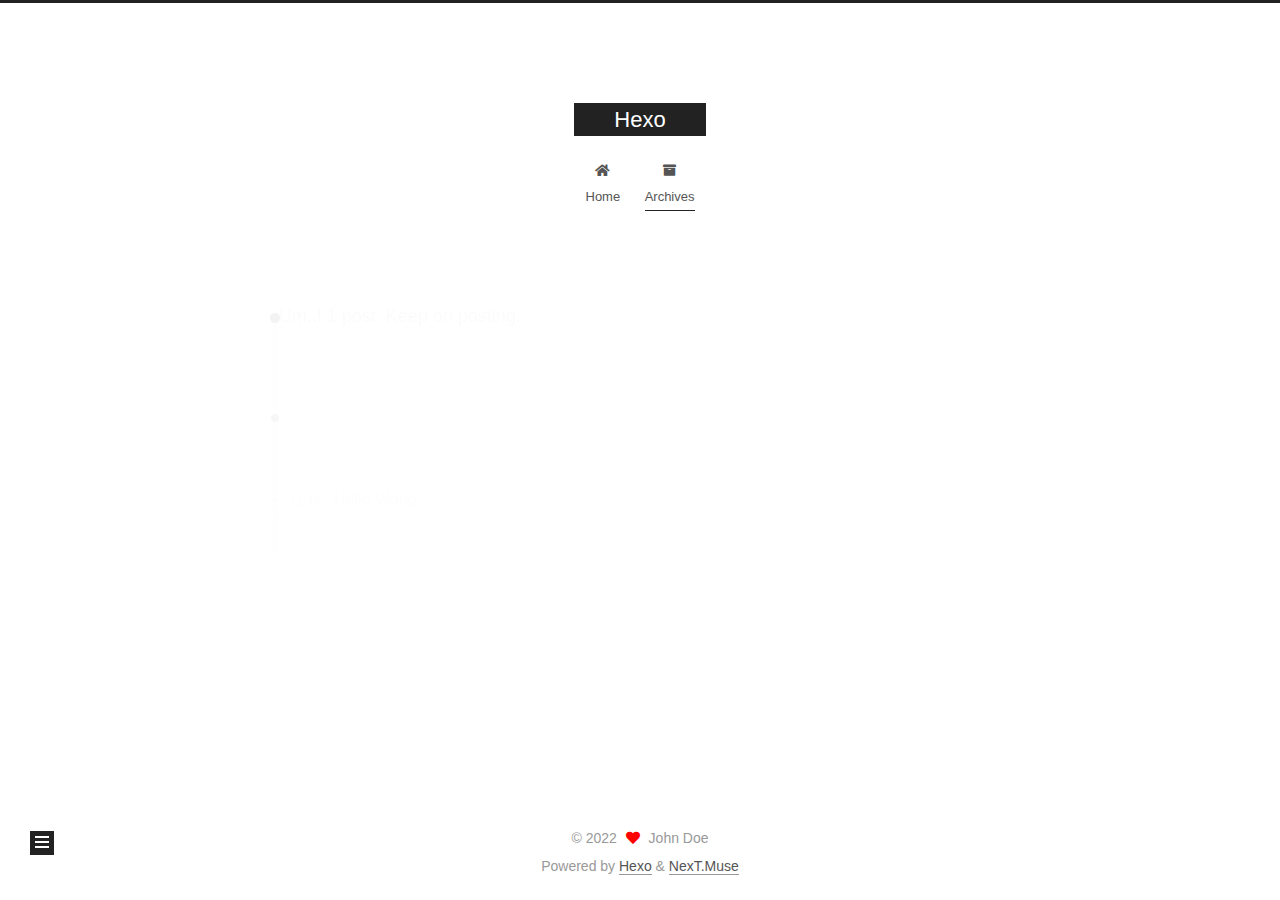
<file: archives/2022/index.html>
<!DOCTYPE html>
<html lang="en">
<head>
  <meta charset="UTF-8">
<meta name="viewport" content="width=device-width, initial-scale=1, maximum-scale=2">
<meta name="theme-color" content="#222">
<meta name="generator" content="Hexo 6.3.0">
  <link rel="apple-touch-icon" sizes="180x180" href="/images/apple-touch-icon-next.png">
  <link rel="icon" type="image/png" sizes="32x32" href="/images/favicon-32x32-next.png">
  <link rel="icon" type="image/png" sizes="16x16" href="/images/favicon-16x16-next.png">
  <link rel="mask-icon" href="/images/logo.svg" color="#222">

<link rel="stylesheet" href="/css/main.css">


<link rel="stylesheet" href="/lib/font-awesome/css/all.min.css">

<script id="hexo-configurations">
    var NexT = window.NexT || {};
    var CONFIG = {"hostname":"example.com","root":"/","scheme":"Muse","version":"7.8.0","exturl":false,"sidebar":{"position":"left","display":"post","padding":18,"offset":12,"onmobile":false},"copycode":{"enable":false,"show_result":false,"style":null},"back2top":{"enable":true,"sidebar":false,"scrollpercent":false},"bookmark":{"enable":false,"color":"#222","save":"auto"},"fancybox":false,"mediumzoom":false,"lazyload":false,"pangu":false,"comments":{"style":"tabs","active":null,"storage":true,"lazyload":false,"nav":null},"algolia":{"hits":{"per_page":10},"labels":{"input_placeholder":"Search for Posts","hits_empty":"We didn't find any results for the search: ${query}","hits_stats":"${hits} results found in ${time} ms"}},"localsearch":{"enable":false,"trigger":"auto","top_n_per_article":1,"unescape":false,"preload":false},"motion":{"enable":true,"async":false,"transition":{"post_block":"fadeIn","post_header":"slideDownIn","post_body":"slideDownIn","coll_header":"slideLeftIn","sidebar":"slideUpIn"}}};
  </script>

  <meta property="og:type" content="website">
<meta property="og:title" content="Hexo">
<meta property="og:url" content="http://example.com/archives/2022/index.html">
<meta property="og:site_name" content="Hexo">
<meta property="og:locale" content="en_US">
<meta property="article:author" content="John Doe">
<meta name="twitter:card" content="summary">

<link rel="canonical" href="http://example.com/archives/2022/">


<script id="page-configurations">
  // https://hexo.io/docs/variables.html
  CONFIG.page = {
    sidebar: "",
    isHome : false,
    isPost : false,
    lang   : 'en'
  };
</script>

  <title>Archive | Hexo</title>
  






  <noscript>
  <style>
  .use-motion .brand,
  .use-motion .menu-item,
  .sidebar-inner,
  .use-motion .post-block,
  .use-motion .pagination,
  .use-motion .comments,
  .use-motion .post-header,
  .use-motion .post-body,
  .use-motion .collection-header { opacity: initial; }

  .use-motion .site-title,
  .use-motion .site-subtitle {
    opacity: initial;
    top: initial;
  }

  .use-motion .logo-line-before i { left: initial; }
  .use-motion .logo-line-after i { right: initial; }
  </style>
</noscript>

</head>

<body itemscope itemtype="http://schema.org/WebPage">
  <div class="container use-motion">
    <div class="headband"></div>

    <header class="header" itemscope itemtype="http://schema.org/WPHeader">
      <div class="header-inner"><div class="site-brand-container">
  <div class="site-nav-toggle">
    <div class="toggle" aria-label="Toggle navigation bar">
      <span class="toggle-line toggle-line-first"></span>
      <span class="toggle-line toggle-line-middle"></span>
      <span class="toggle-line toggle-line-last"></span>
    </div>
  </div>

  <div class="site-meta">

    <a href="/" class="brand" rel="start">
      <span class="logo-line-before"><i></i></span>
      <h1 class="site-title">Hexo</h1>
      <span class="logo-line-after"><i></i></span>
    </a>
  </div>

  <div class="site-nav-right">
    <div class="toggle popup-trigger">
    </div>
  </div>
</div>




<nav class="site-nav">
  <ul id="menu" class="main-menu menu">
        <li class="menu-item menu-item-home">

    <a href="/" rel="section"><i class="fa fa-home fa-fw"></i>Home</a>

  </li>
        <li class="menu-item menu-item-archives">

    <a href="/archives/" rel="section"><i class="fa fa-archive fa-fw"></i>Archives</a>

  </li>
  </ul>
</nav>




</div>
    </header>

    
  <div class="back-to-top">
    <i class="fa fa-arrow-up"></i>
    <span>0%</span>
  </div>


    <main class="main">
      <div class="main-inner">
        <div class="content-wrap">
          

          <div class="content archive">
            

  
  
  
  <div class="post-block">
    <div class="posts-collapse">
      <div class="collection-title">
        <span class="collection-header">Um..! 1 post. Keep on posting.</span>
      </div>

      
    <div class="collection-year">
      <span class="collection-header">2022</span>
    </div>

  <article itemscope itemtype="http://schema.org/Article">
    <header class="post-header">

      <div class="post-meta">
        <time itemprop="dateCreated"
              datetime="2022-12-16T12:26:47+08:00"
              content="2022-12-16">
          12-16
        </time>
      </div>

      <div class="post-title">
          <a class="post-title-link" href="/2022/12/16/hello-world/" itemprop="url">
            <span itemprop="name">Hello World</span>
          </a>
      </div>

    </header>
  </article>


    </div>
  </div>
  
  
  

  



          </div>
          

<script>
  window.addEventListener('tabs:register', () => {
    let { activeClass } = CONFIG.comments;
    if (CONFIG.comments.storage) {
      activeClass = localStorage.getItem('comments_active') || activeClass;
    }
    if (activeClass) {
      let activeTab = document.querySelector(`a[href="#comment-${activeClass}"]`);
      if (activeTab) {
        activeTab.click();
      }
    }
  });
  if (CONFIG.comments.storage) {
    window.addEventListener('tabs:click', event => {
      if (!event.target.matches('.tabs-comment .tab-content .tab-pane')) return;
      let commentClass = event.target.classList[1];
      localStorage.setItem('comments_active', commentClass);
    });
  }
</script>

        </div>
          
  
  <div class="toggle sidebar-toggle">
    <span class="toggle-line toggle-line-first"></span>
    <span class="toggle-line toggle-line-middle"></span>
    <span class="toggle-line toggle-line-last"></span>
  </div>

  <aside class="sidebar">
    <div class="sidebar-inner">

      <ul class="sidebar-nav motion-element">
        <li class="sidebar-nav-toc">
          Table of Contents
        </li>
        <li class="sidebar-nav-overview">
          Overview
        </li>
      </ul>

      <!--noindex-->
      <div class="post-toc-wrap sidebar-panel">
      </div>
      <!--/noindex-->

      <div class="site-overview-wrap sidebar-panel">
        <div class="site-author motion-element" itemprop="author" itemscope itemtype="http://schema.org/Person">
  <p class="site-author-name" itemprop="name">John Doe</p>
  <div class="site-description" itemprop="description"></div>
</div>
<div class="site-state-wrap motion-element">
  <nav class="site-state">
      <div class="site-state-item site-state-posts">
          <a href="/archives/">
        
          <span class="site-state-item-count">1</span>
          <span class="site-state-item-name">posts</span>
        </a>
      </div>
  </nav>
</div>



      </div>

    </div>
  </aside>
  <div id="sidebar-dimmer"></div>


      </div>
    </main>

    <footer class="footer">
      <div class="footer-inner">
        

        

<div class="copyright">
  
  &copy; 
  <span itemprop="copyrightYear">2022</span>
  <span class="with-love">
    <i class="fa fa-heart"></i>
  </span>
  <span class="author" itemprop="copyrightHolder">John Doe</span>
</div>
  <div class="powered-by">Powered by <a href="https://hexo.io/" class="theme-link" rel="noopener" target="_blank">Hexo</a> & <a href="https://muse.theme-next.org/" class="theme-link" rel="noopener" target="_blank">NexT.Muse</a>
  </div>

        








      </div>
    </footer>
  </div>

  
  <script src="/lib/anime.min.js"></script>
  <script src="/lib/velocity/velocity.min.js"></script>
  <script src="/lib/velocity/velocity.ui.min.js"></script>

<script src="/js/utils.js"></script>

<script src="/js/motion.js"></script>


<script src="/js/schemes/muse.js"></script>


<script src="/js/next-boot.js"></script>




  















  

  

</body>
</html>
</file>
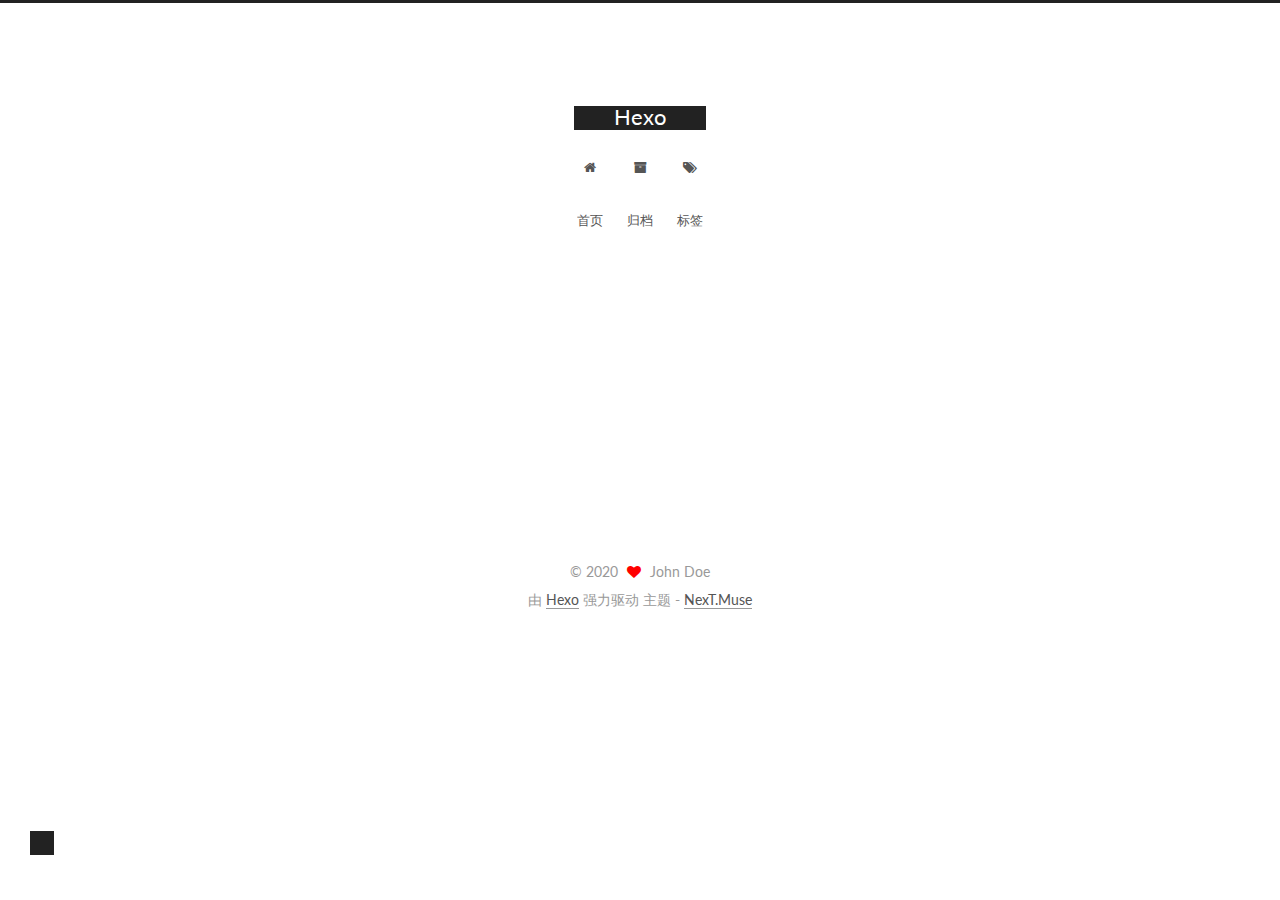
<file: categories/css/index.html>
<!DOCTYPE html>



  


<html class="theme-next muse use-motion" lang="zh-Hans">
<head>
  <meta charset="UTF-8"/>
<meta http-equiv="X-UA-Compatible" content="IE=edge" />
<meta name="viewport" content="width=device-width, initial-scale=1, maximum-scale=1"/>
<meta name="theme-color" content="#222">









<meta http-equiv="Cache-Control" content="no-transform" />
<meta http-equiv="Cache-Control" content="no-siteapp" />















  
  
  <link href="/lib/fancybox/source/jquery.fancybox.css?v=2.1.5" rel="stylesheet" type="text/css" />




  
  
  
  

  
    
    
  

  

  

  

  

  
    
    
    <link href="//fonts.googleapis.com/css?family=Lato:300,300italic,400,400italic,700,700italic&subset=latin,latin-ext" rel="stylesheet" type="text/css">
  






<link href="/lib/font-awesome/css/font-awesome.min.css?v=4.6.2" rel="stylesheet" type="text/css" />

<link href="/css/main.css?v=5.1.2" rel="stylesheet" type="text/css" />


  <meta name="keywords" content="Hexo, NexT" />








  <link rel="shortcut icon" type="image/x-icon" href="/favicon.ico?v=5.1.2" />






<meta property="og:type" content="website">
<meta property="og:title" content="Hexo">
<meta property="og:url" content="http://yoursite.com/categories/css/index.html">
<meta property="og:site_name" content="Hexo">
<meta property="article:author" content="John Doe">
<meta name="twitter:card" content="summary">



<script type="text/javascript" id="hexo.configurations">
  var NexT = window.NexT || {};
  var CONFIG = {
    root: '/',
    scheme: 'Muse',
    sidebar: {"position":"left","display":"post","offset":12,"offset_float":12,"b2t":false,"scrollpercent":false,"onmobile":false},
    fancybox: true,
    tabs: true,
    motion: true,
    duoshuo: {
      userId: '0',
      author: '博主'
    },
    algolia: {
      applicationID: '',
      apiKey: '',
      indexName: '',
      hits: {"per_page":10},
      labels: {"input_placeholder":"Search for Posts","hits_empty":"We didn't find any results for the search: ${query}","hits_stats":"${hits} results found in ${time} ms"}
    }
  };
</script>



  <link rel="canonical" href="http://yoursite.com/categories/css/"/>





  <title>分类: css | Hexo</title>
  














<meta name="generator" content="Hexo 4.2.0"></head>

<body itemscope itemtype="http://schema.org/WebPage" lang="zh-Hans">

  
  
    
  

  <div class="container sidebar-position-left  ">
    <div class="headband"></div>

    <header id="header" class="header" itemscope itemtype="http://schema.org/WPHeader">
      <div class="header-inner"><div class="site-brand-wrapper">
  <div class="site-meta ">
    

    <div class="custom-logo-site-title">
      <a href="/"  class="brand" rel="start">
        <span class="logo-line-before"><i></i></span>
        <span class="site-title">Hexo</span>
        <span class="logo-line-after"><i></i></span>
      </a>
    </div>
      
        <p class="site-subtitle"></p>
      
  </div>

  <div class="site-nav-toggle">
    <button>
      <span class="btn-bar"></span>
      <span class="btn-bar"></span>
      <span class="btn-bar"></span>
    </button>
  </div>
</div>

<nav class="site-nav">
  

  
    <ul id="menu" class="menu">
      
        
        <li class="menu-item menu-item-home">
          <a href="/" rel="section">
            
              <i class="menu-item-icon fa fa-fw fa-home"></i> <br />
            
            首页
          </a>
        </li>
      
        
        <li class="menu-item menu-item-archives">
          <a href="/archives/" rel="section">
            
              <i class="menu-item-icon fa fa-fw fa-archive"></i> <br />
            
            归档
          </a>
        </li>
      
        
        <li class="menu-item menu-item-tags">
          <a href="/tags/" rel="section">
            
              <i class="menu-item-icon fa fa-fw fa-tags"></i> <br />
            
            标签
          </a>
        </li>
      

      
    </ul>
  

  
</nav>



 </div>
    </header>

    <main id="main" class="main">
      <div class="main-inner">
        <div class="content-wrap">
          <div id="content" class="content">
            

  
  
  
  <div class="post-block category">

    <div id="posts" class="posts-collapse">
      <div class="collection-title">
        <h1>css<small>分类</small>
        </h1>
      </div>

      
        

  <article class="post post-type-normal" itemscope itemtype="http://schema.org/Article">
    <header class="post-header">

      <h2 class="post-title">
        
            <a class="post-title-link" href="/2020/02/08/a/" itemprop="url">
              
                <span itemprop="name">a</span>
              
            </a>
        
      </h2>

      <div class="post-meta">
        <time class="post-time" itemprop="dateCreated"
              datetime="2020-02-08T10:15:50+08:00"
              content="2020-02-08" >
          02-08
        </time>
      </div>

    </header>
  </article>


      
    </div>

  </div>
  
  
  

  



          </div>
          


          

        </div>
        
          
  
  <div class="sidebar-toggle">
    <div class="sidebar-toggle-line-wrap">
      <span class="sidebar-toggle-line sidebar-toggle-line-first"></span>
      <span class="sidebar-toggle-line sidebar-toggle-line-middle"></span>
      <span class="sidebar-toggle-line sidebar-toggle-line-last"></span>
    </div>
  </div>

  <aside id="sidebar" class="sidebar">
    
    <div class="sidebar-inner">

      

      

      <section class="site-overview sidebar-panel sidebar-panel-active">
        <div class="site-author motion-element" itemprop="author" itemscope itemtype="http://schema.org/Person">
          <img class="site-author-image" itemprop="image"
               src="/images/avatar.gif"
               alt="John Doe" />
          <p class="site-author-name" itemprop="name">John Doe</p>
           
              <p class="site-description motion-element" itemprop="description"></p>
          
        </div>
        <nav class="site-state motion-element">

          
            <div class="site-state-item site-state-posts">
              <a href="/archives/">
                <span class="site-state-item-count">5</span>
                <span class="site-state-item-name">日志</span>
              </a>
            </div>
          

          
            
            
            <div class="site-state-item site-state-categories">
              
                <span class="site-state-item-count">3</span>
                <span class="site-state-item-name">分类</span>
              
            </div>
          

          
            
            
            <div class="site-state-item site-state-tags">
              <a href="/tags/index.html">
                <span class="site-state-item-count">1</span>
                <span class="site-state-item-name">标签</span>
              </a>
            </div>
          

        </nav>

        

        <div class="links-of-author motion-element">
          
        </div>

        
        

        
        

        


      </section>

      

      

    </div>
  </aside>


        
      </div>
    </main>

    <footer id="footer" class="footer">
      <div class="footer-inner">
        <div class="copyright" >
  
  &copy; 
  <span itemprop="copyrightYear">2020</span>
  <span class="with-love">
    <i class="fa fa-heart"></i>
  </span>
  <span class="author" itemprop="copyrightHolder">John Doe</span>
</div>


<div class="powered-by">
  由 <a class="theme-link" href="https://hexo.io" target="_blank" rel="noopener">Hexo</a> 强力驱动
</div>

<div class="theme-info">
  主题 -
  <a class="theme-link" href="https://github.com/iissnan/hexo-theme-next" target="_blank" rel="noopener">
    NexT.Muse
  </a>
</div>


        

        
      </div>
    </footer>

    
      <div class="back-to-top">
        <i class="fa fa-arrow-up"></i>
        
      </div>
    

  </div>

  

<script type="text/javascript">
  if (Object.prototype.toString.call(window.Promise) !== '[object Function]') {
    window.Promise = null;
  }
</script>









  












  
  <script type="text/javascript" src="/lib/jquery/index.js?v=2.1.3"></script>

  
  <script type="text/javascript" src="/lib/fastclick/lib/fastclick.min.js?v=1.0.6"></script>

  
  <script type="text/javascript" src="/lib/jquery_lazyload/jquery.lazyload.js?v=1.9.7"></script>

  
  <script type="text/javascript" src="/lib/velocity/velocity.min.js?v=1.2.1"></script>

  
  <script type="text/javascript" src="/lib/velocity/velocity.ui.min.js?v=1.2.1"></script>

  
  <script type="text/javascript" src="/lib/fancybox/source/jquery.fancybox.pack.js?v=2.1.5"></script>


  


  <script type="text/javascript" src="/js/src/utils.js?v=5.1.2"></script>

  <script type="text/javascript" src="/js/src/motion.js?v=5.1.2"></script>



  
  

  
    <script type="text/javascript" src="/js/src/scrollspy.js?v=5.1.2"></script>
<script type="text/javascript" src="/js/src/post-details.js?v=5.1.2"></script>

  

  


  <script type="text/javascript" src="/js/src/bootstrap.js?v=5.1.2"></script>



  


  




	





  





  






  





  

  

  

  

  

  

</body>
</html>
</file>
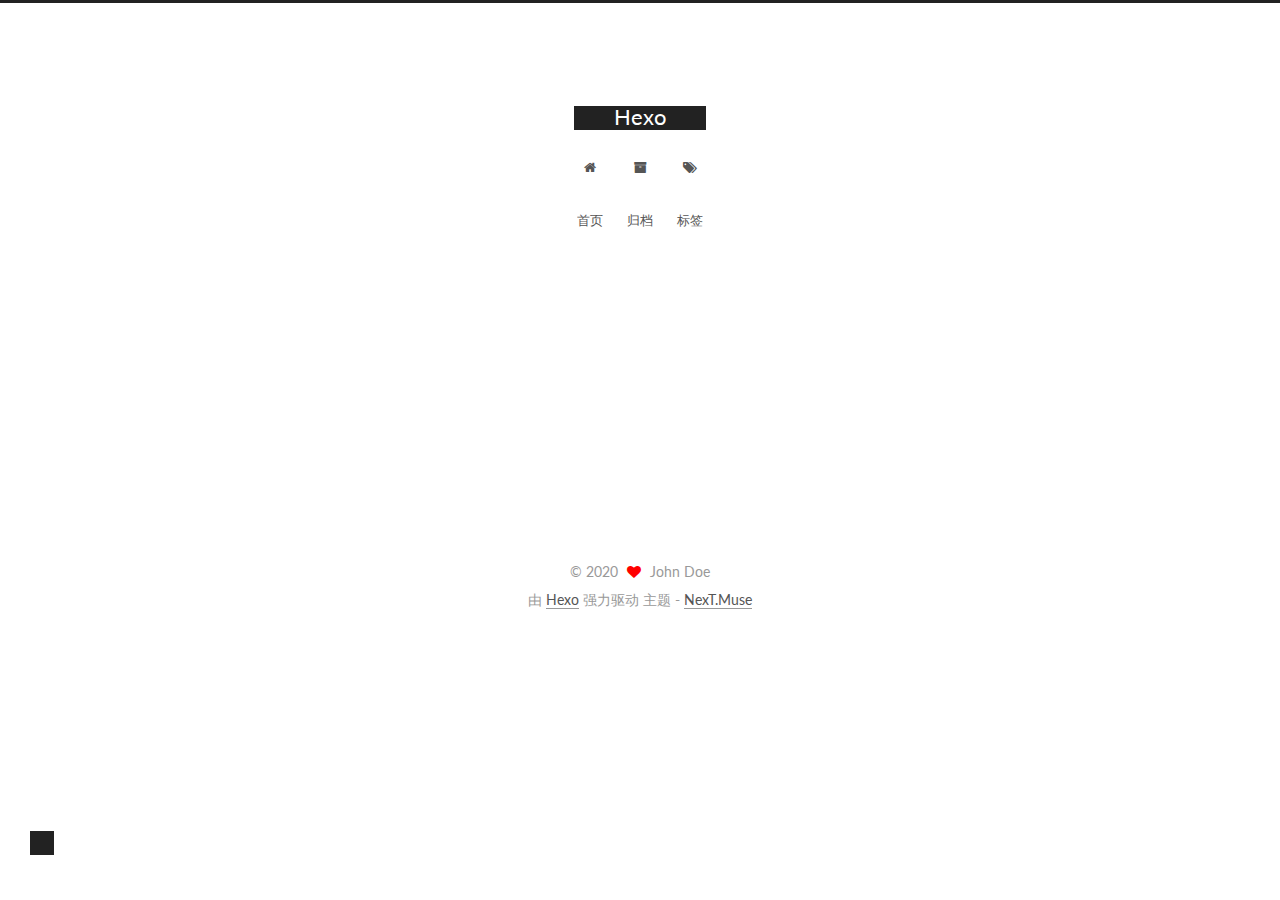
<file: categories/html/index.html>
<!DOCTYPE html>



  


<html class="theme-next muse use-motion" lang="zh-Hans">
<head>
  <meta charset="UTF-8"/>
<meta http-equiv="X-UA-Compatible" content="IE=edge" />
<meta name="viewport" content="width=device-width, initial-scale=1, maximum-scale=1"/>
<meta name="theme-color" content="#222">









<meta http-equiv="Cache-Control" content="no-transform" />
<meta http-equiv="Cache-Control" content="no-siteapp" />















  
  
  <link href="/lib/fancybox/source/jquery.fancybox.css?v=2.1.5" rel="stylesheet" type="text/css" />




  
  
  
  

  
    
    
  

  

  

  

  

  
    
    
    <link href="//fonts.googleapis.com/css?family=Lato:300,300italic,400,400italic,700,700italic&subset=latin,latin-ext" rel="stylesheet" type="text/css">
  






<link href="/lib/font-awesome/css/font-awesome.min.css?v=4.6.2" rel="stylesheet" type="text/css" />

<link href="/css/main.css?v=5.1.2" rel="stylesheet" type="text/css" />


  <meta name="keywords" content="Hexo, NexT" />








  <link rel="shortcut icon" type="image/x-icon" href="/favicon.ico?v=5.1.2" />






<meta property="og:type" content="website">
<meta property="og:title" content="Hexo">
<meta property="og:url" content="http://yoursite.com/categories/html/index.html">
<meta property="og:site_name" content="Hexo">
<meta property="article:author" content="John Doe">
<meta name="twitter:card" content="summary">



<script type="text/javascript" id="hexo.configurations">
  var NexT = window.NexT || {};
  var CONFIG = {
    root: '/',
    scheme: 'Muse',
    sidebar: {"position":"left","display":"post","offset":12,"offset_float":12,"b2t":false,"scrollpercent":false,"onmobile":false},
    fancybox: true,
    tabs: true,
    motion: true,
    duoshuo: {
      userId: '0',
      author: '博主'
    },
    algolia: {
      applicationID: '',
      apiKey: '',
      indexName: '',
      hits: {"per_page":10},
      labels: {"input_placeholder":"Search for Posts","hits_empty":"We didn't find any results for the search: ${query}","hits_stats":"${hits} results found in ${time} ms"}
    }
  };
</script>



  <link rel="canonical" href="http://yoursite.com/categories/html/"/>





  <title>分类: html | Hexo</title>
  














<meta name="generator" content="Hexo 4.2.0"></head>

<body itemscope itemtype="http://schema.org/WebPage" lang="zh-Hans">

  
  
    
  

  <div class="container sidebar-position-left  ">
    <div class="headband"></div>

    <header id="header" class="header" itemscope itemtype="http://schema.org/WPHeader">
      <div class="header-inner"><div class="site-brand-wrapper">
  <div class="site-meta ">
    

    <div class="custom-logo-site-title">
      <a href="/"  class="brand" rel="start">
        <span class="logo-line-before"><i></i></span>
        <span class="site-title">Hexo</span>
        <span class="logo-line-after"><i></i></span>
      </a>
    </div>
      
        <p class="site-subtitle"></p>
      
  </div>

  <div class="site-nav-toggle">
    <button>
      <span class="btn-bar"></span>
      <span class="btn-bar"></span>
      <span class="btn-bar"></span>
    </button>
  </div>
</div>

<nav class="site-nav">
  

  
    <ul id="menu" class="menu">
      
        
        <li class="menu-item menu-item-home">
          <a href="/" rel="section">
            
              <i class="menu-item-icon fa fa-fw fa-home"></i> <br />
            
            首页
          </a>
        </li>
      
        
        <li class="menu-item menu-item-archives">
          <a href="/archives/" rel="section">
            
              <i class="menu-item-icon fa fa-fw fa-archive"></i> <br />
            
            归档
          </a>
        </li>
      
        
        <li class="menu-item menu-item-tags">
          <a href="/tags/" rel="section">
            
              <i class="menu-item-icon fa fa-fw fa-tags"></i> <br />
            
            标签
          </a>
        </li>
      

      
    </ul>
  

  
</nav>



 </div>
    </header>

    <main id="main" class="main">
      <div class="main-inner">
        <div class="content-wrap">
          <div id="content" class="content">
            

  
  
  
  <div class="post-block category">

    <div id="posts" class="posts-collapse">
      <div class="collection-title">
        <h1>html<small>分类</small>
        </h1>
      </div>

      
        

  <article class="post post-type-normal" itemscope itemtype="http://schema.org/Article">
    <header class="post-header">

      <h2 class="post-title">
        
            <a class="post-title-link" href="/2020/02/08/a/" itemprop="url">
              
                <span itemprop="name">a</span>
              
            </a>
        
      </h2>

      <div class="post-meta">
        <time class="post-time" itemprop="dateCreated"
              datetime="2020-02-08T10:15:50+08:00"
              content="2020-02-08" >
          02-08
        </time>
      </div>

    </header>
  </article>


      
    </div>

  </div>
  
  
  

  



          </div>
          


          

        </div>
        
          
  
  <div class="sidebar-toggle">
    <div class="sidebar-toggle-line-wrap">
      <span class="sidebar-toggle-line sidebar-toggle-line-first"></span>
      <span class="sidebar-toggle-line sidebar-toggle-line-middle"></span>
      <span class="sidebar-toggle-line sidebar-toggle-line-last"></span>
    </div>
  </div>

  <aside id="sidebar" class="sidebar">
    
    <div class="sidebar-inner">

      

      

      <section class="site-overview sidebar-panel sidebar-panel-active">
        <div class="site-author motion-element" itemprop="author" itemscope itemtype="http://schema.org/Person">
          <img class="site-author-image" itemprop="image"
               src="/images/avatar.gif"
               alt="John Doe" />
          <p class="site-author-name" itemprop="name">John Doe</p>
           
              <p class="site-description motion-element" itemprop="description"></p>
          
        </div>
        <nav class="site-state motion-element">

          
            <div class="site-state-item site-state-posts">
              <a href="/archives/">
                <span class="site-state-item-count">5</span>
                <span class="site-state-item-name">日志</span>
              </a>
            </div>
          

          
            
            
            <div class="site-state-item site-state-categories">
              
                <span class="site-state-item-count">3</span>
                <span class="site-state-item-name">分类</span>
              
            </div>
          

          
            
            
            <div class="site-state-item site-state-tags">
              <a href="/tags/index.html">
                <span class="site-state-item-count">1</span>
                <span class="site-state-item-name">标签</span>
              </a>
            </div>
          

        </nav>

        

        <div class="links-of-author motion-element">
          
        </div>

        
        

        
        

        


      </section>

      

      

    </div>
  </aside>


        
      </div>
    </main>

    <footer id="footer" class="footer">
      <div class="footer-inner">
        <div class="copyright" >
  
  &copy; 
  <span itemprop="copyrightYear">2020</span>
  <span class="with-love">
    <i class="fa fa-heart"></i>
  </span>
  <span class="author" itemprop="copyrightHolder">John Doe</span>
</div>


<div class="powered-by">
  由 <a class="theme-link" href="https://hexo.io" target="_blank" rel="noopener">Hexo</a> 强力驱动
</div>

<div class="theme-info">
  主题 -
  <a class="theme-link" href="https://github.com/iissnan/hexo-theme-next" target="_blank" rel="noopener">
    NexT.Muse
  </a>
</div>


        

        
      </div>
    </footer>

    
      <div class="back-to-top">
        <i class="fa fa-arrow-up"></i>
        
      </div>
    

  </div>

  

<script type="text/javascript">
  if (Object.prototype.toString.call(window.Promise) !== '[object Function]') {
    window.Promise = null;
  }
</script>









  












  
  <script type="text/javascript" src="/lib/jquery/index.js?v=2.1.3"></script>

  
  <script type="text/javascript" src="/lib/fastclick/lib/fastclick.min.js?v=1.0.6"></script>

  
  <script type="text/javascript" src="/lib/jquery_lazyload/jquery.lazyload.js?v=1.9.7"></script>

  
  <script type="text/javascript" src="/lib/velocity/velocity.min.js?v=1.2.1"></script>

  
  <script type="text/javascript" src="/lib/velocity/velocity.ui.min.js?v=1.2.1"></script>

  
  <script type="text/javascript" src="/lib/fancybox/source/jquery.fancybox.pack.js?v=2.1.5"></script>


  


  <script type="text/javascript" src="/js/src/utils.js?v=5.1.2"></script>

  <script type="text/javascript" src="/js/src/motion.js?v=5.1.2"></script>



  
  

  
    <script type="text/javascript" src="/js/src/scrollspy.js?v=5.1.2"></script>
<script type="text/javascript" src="/js/src/post-details.js?v=5.1.2"></script>

  

  


  <script type="text/javascript" src="/js/src/bootstrap.js?v=5.1.2"></script>



  


  




	





  





  






  





  

  

  

  

  

  

</body>
</html>
</file>
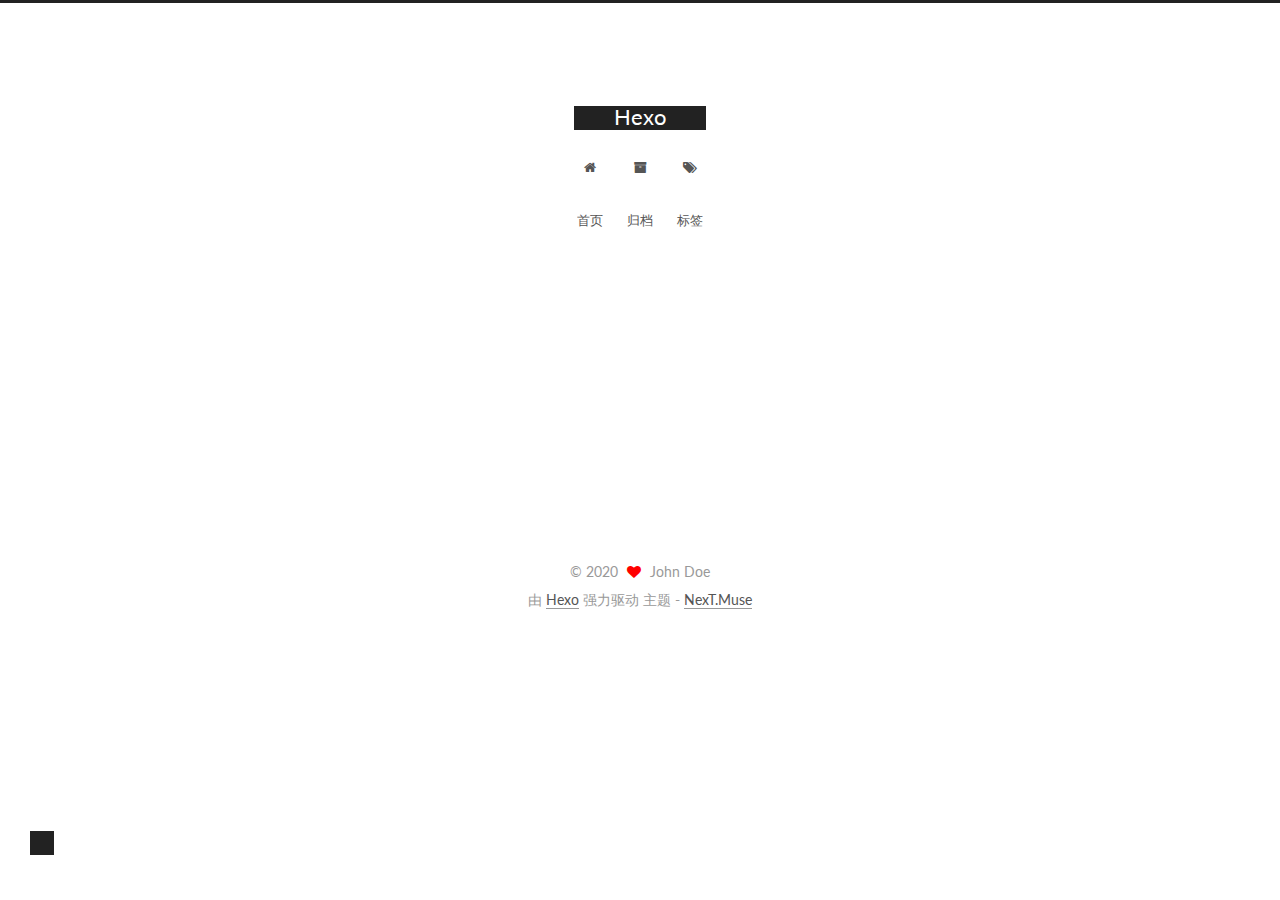
<file: categories/js/index.html>
<!DOCTYPE html>



  


<html class="theme-next muse use-motion" lang="zh-Hans">
<head>
  <meta charset="UTF-8"/>
<meta http-equiv="X-UA-Compatible" content="IE=edge" />
<meta name="viewport" content="width=device-width, initial-scale=1, maximum-scale=1"/>
<meta name="theme-color" content="#222">









<meta http-equiv="Cache-Control" content="no-transform" />
<meta http-equiv="Cache-Control" content="no-siteapp" />















  
  
  <link href="/lib/fancybox/source/jquery.fancybox.css?v=2.1.5" rel="stylesheet" type="text/css" />




  
  
  
  

  
    
    
  

  

  

  

  

  
    
    
    <link href="//fonts.googleapis.com/css?family=Lato:300,300italic,400,400italic,700,700italic&subset=latin,latin-ext" rel="stylesheet" type="text/css">
  






<link href="/lib/font-awesome/css/font-awesome.min.css?v=4.6.2" rel="stylesheet" type="text/css" />

<link href="/css/main.css?v=5.1.2" rel="stylesheet" type="text/css" />


  <meta name="keywords" content="Hexo, NexT" />








  <link rel="shortcut icon" type="image/x-icon" href="/favicon.ico?v=5.1.2" />






<meta property="og:type" content="website">
<meta property="og:title" content="Hexo">
<meta property="og:url" content="http://yoursite.com/categories/js/index.html">
<meta property="og:site_name" content="Hexo">
<meta property="article:author" content="John Doe">
<meta name="twitter:card" content="summary">



<script type="text/javascript" id="hexo.configurations">
  var NexT = window.NexT || {};
  var CONFIG = {
    root: '/',
    scheme: 'Muse',
    sidebar: {"position":"left","display":"post","offset":12,"offset_float":12,"b2t":false,"scrollpercent":false,"onmobile":false},
    fancybox: true,
    tabs: true,
    motion: true,
    duoshuo: {
      userId: '0',
      author: '博主'
    },
    algolia: {
      applicationID: '',
      apiKey: '',
      indexName: '',
      hits: {"per_page":10},
      labels: {"input_placeholder":"Search for Posts","hits_empty":"We didn't find any results for the search: ${query}","hits_stats":"${hits} results found in ${time} ms"}
    }
  };
</script>



  <link rel="canonical" href="http://yoursite.com/categories/js/"/>





  <title>分类: js | Hexo</title>
  














<meta name="generator" content="Hexo 4.2.0"></head>

<body itemscope itemtype="http://schema.org/WebPage" lang="zh-Hans">

  
  
    
  

  <div class="container sidebar-position-left  ">
    <div class="headband"></div>

    <header id="header" class="header" itemscope itemtype="http://schema.org/WPHeader">
      <div class="header-inner"><div class="site-brand-wrapper">
  <div class="site-meta ">
    

    <div class="custom-logo-site-title">
      <a href="/"  class="brand" rel="start">
        <span class="logo-line-before"><i></i></span>
        <span class="site-title">Hexo</span>
        <span class="logo-line-after"><i></i></span>
      </a>
    </div>
      
        <p class="site-subtitle"></p>
      
  </div>

  <div class="site-nav-toggle">
    <button>
      <span class="btn-bar"></span>
      <span class="btn-bar"></span>
      <span class="btn-bar"></span>
    </button>
  </div>
</div>

<nav class="site-nav">
  

  
    <ul id="menu" class="menu">
      
        
        <li class="menu-item menu-item-home">
          <a href="/" rel="section">
            
              <i class="menu-item-icon fa fa-fw fa-home"></i> <br />
            
            首页
          </a>
        </li>
      
        
        <li class="menu-item menu-item-archives">
          <a href="/archives/" rel="section">
            
              <i class="menu-item-icon fa fa-fw fa-archive"></i> <br />
            
            归档
          </a>
        </li>
      
        
        <li class="menu-item menu-item-tags">
          <a href="/tags/" rel="section">
            
              <i class="menu-item-icon fa fa-fw fa-tags"></i> <br />
            
            标签
          </a>
        </li>
      

      
    </ul>
  

  
</nav>



 </div>
    </header>

    <main id="main" class="main">
      <div class="main-inner">
        <div class="content-wrap">
          <div id="content" class="content">
            

  
  
  
  <div class="post-block category">

    <div id="posts" class="posts-collapse">
      <div class="collection-title">
        <h1>js<small>分类</small>
        </h1>
      </div>

      
        

  <article class="post post-type-normal" itemscope itemtype="http://schema.org/Article">
    <header class="post-header">

      <h2 class="post-title">
        
            <a class="post-title-link" href="/2020/02/08/b/" itemprop="url">
              
                <span itemprop="name">b</span>
              
            </a>
        
      </h2>

      <div class="post-meta">
        <time class="post-time" itemprop="dateCreated"
              datetime="2020-02-08T10:20:54+08:00"
              content="2020-02-08" >
          02-08
        </time>
      </div>

    </header>
  </article>


      
    </div>

  </div>
  
  
  

  



          </div>
          


          

        </div>
        
          
  
  <div class="sidebar-toggle">
    <div class="sidebar-toggle-line-wrap">
      <span class="sidebar-toggle-line sidebar-toggle-line-first"></span>
      <span class="sidebar-toggle-line sidebar-toggle-line-middle"></span>
      <span class="sidebar-toggle-line sidebar-toggle-line-last"></span>
    </div>
  </div>

  <aside id="sidebar" class="sidebar">
    
    <div class="sidebar-inner">

      

      

      <section class="site-overview sidebar-panel sidebar-panel-active">
        <div class="site-author motion-element" itemprop="author" itemscope itemtype="http://schema.org/Person">
          <img class="site-author-image" itemprop="image"
               src="/images/avatar.gif"
               alt="John Doe" />
          <p class="site-author-name" itemprop="name">John Doe</p>
           
              <p class="site-description motion-element" itemprop="description"></p>
          
        </div>
        <nav class="site-state motion-element">

          
            <div class="site-state-item site-state-posts">
              <a href="/archives/">
                <span class="site-state-item-count">5</span>
                <span class="site-state-item-name">日志</span>
              </a>
            </div>
          

          
            
            
            <div class="site-state-item site-state-categories">
              
                <span class="site-state-item-count">3</span>
                <span class="site-state-item-name">分类</span>
              
            </div>
          

          
            
            
            <div class="site-state-item site-state-tags">
              <a href="/tags/index.html">
                <span class="site-state-item-count">1</span>
                <span class="site-state-item-name">标签</span>
              </a>
            </div>
          

        </nav>

        

        <div class="links-of-author motion-element">
          
        </div>

        
        

        
        

        


      </section>

      

      

    </div>
  </aside>


        
      </div>
    </main>

    <footer id="footer" class="footer">
      <div class="footer-inner">
        <div class="copyright" >
  
  &copy; 
  <span itemprop="copyrightYear">2020</span>
  <span class="with-love">
    <i class="fa fa-heart"></i>
  </span>
  <span class="author" itemprop="copyrightHolder">John Doe</span>
</div>


<div class="powered-by">
  由 <a class="theme-link" href="https://hexo.io" target="_blank" rel="noopener">Hexo</a> 强力驱动
</div>

<div class="theme-info">
  主题 -
  <a class="theme-link" href="https://github.com/iissnan/hexo-theme-next" target="_blank" rel="noopener">
    NexT.Muse
  </a>
</div>


        

        
      </div>
    </footer>

    
      <div class="back-to-top">
        <i class="fa fa-arrow-up"></i>
        
      </div>
    

  </div>

  

<script type="text/javascript">
  if (Object.prototype.toString.call(window.Promise) !== '[object Function]') {
    window.Promise = null;
  }
</script>









  












  
  <script type="text/javascript" src="/lib/jquery/index.js?v=2.1.3"></script>

  
  <script type="text/javascript" src="/lib/fastclick/lib/fastclick.min.js?v=1.0.6"></script>

  
  <script type="text/javascript" src="/lib/jquery_lazyload/jquery.lazyload.js?v=1.9.7"></script>

  
  <script type="text/javascript" src="/lib/velocity/velocity.min.js?v=1.2.1"></script>

  
  <script type="text/javascript" src="/lib/velocity/velocity.ui.min.js?v=1.2.1"></script>

  
  <script type="text/javascript" src="/lib/fancybox/source/jquery.fancybox.pack.js?v=2.1.5"></script>


  


  <script type="text/javascript" src="/js/src/utils.js?v=5.1.2"></script>

  <script type="text/javascript" src="/js/src/motion.js?v=5.1.2"></script>



  
  

  
    <script type="text/javascript" src="/js/src/scrollspy.js?v=5.1.2"></script>
<script type="text/javascript" src="/js/src/post-details.js?v=5.1.2"></script>

  

  


  <script type="text/javascript" src="/js/src/bootstrap.js?v=5.1.2"></script>



  


  




	





  





  






  





  

  

  

  

  

  

</body>
</html>
</file>
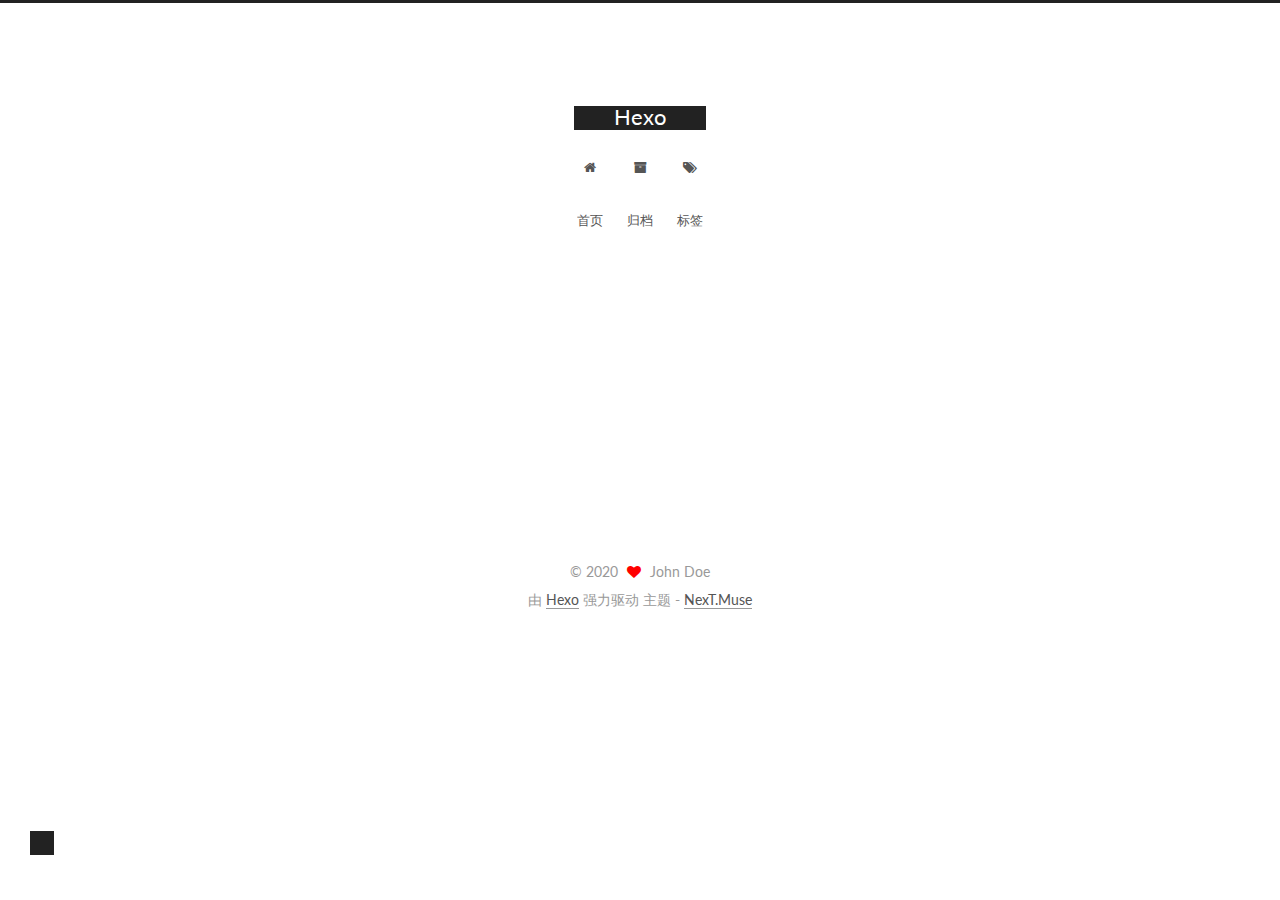
<file: tags/tag1/index.html>
<!DOCTYPE html>



  


<html class="theme-next muse use-motion" lang="zh-Hans">
<head>
  <meta charset="UTF-8"/>
<meta http-equiv="X-UA-Compatible" content="IE=edge" />
<meta name="viewport" content="width=device-width, initial-scale=1, maximum-scale=1"/>
<meta name="theme-color" content="#222">









<meta http-equiv="Cache-Control" content="no-transform" />
<meta http-equiv="Cache-Control" content="no-siteapp" />















  
  
  <link href="/lib/fancybox/source/jquery.fancybox.css?v=2.1.5" rel="stylesheet" type="text/css" />




  
  
  
  

  
    
    
  

  

  

  

  

  
    
    
    <link href="//fonts.googleapis.com/css?family=Lato:300,300italic,400,400italic,700,700italic&subset=latin,latin-ext" rel="stylesheet" type="text/css">
  






<link href="/lib/font-awesome/css/font-awesome.min.css?v=4.6.2" rel="stylesheet" type="text/css" />

<link href="/css/main.css?v=5.1.2" rel="stylesheet" type="text/css" />


  <meta name="keywords" content="Hexo, NexT" />








  <link rel="shortcut icon" type="image/x-icon" href="/favicon.ico?v=5.1.2" />






<meta property="og:type" content="website">
<meta property="og:title" content="Hexo">
<meta property="og:url" content="http://yoursite.com/tags/tag1/index.html">
<meta property="og:site_name" content="Hexo">
<meta property="article:author" content="John Doe">
<meta name="twitter:card" content="summary">



<script type="text/javascript" id="hexo.configurations">
  var NexT = window.NexT || {};
  var CONFIG = {
    root: '/',
    scheme: 'Muse',
    sidebar: {"position":"left","display":"post","offset":12,"offset_float":12,"b2t":false,"scrollpercent":false,"onmobile":false},
    fancybox: true,
    tabs: true,
    motion: true,
    duoshuo: {
      userId: '0',
      author: '博主'
    },
    algolia: {
      applicationID: '',
      apiKey: '',
      indexName: '',
      hits: {"per_page":10},
      labels: {"input_placeholder":"Search for Posts","hits_empty":"We didn't find any results for the search: ${query}","hits_stats":"${hits} results found in ${time} ms"}
    }
  };
</script>



  <link rel="canonical" href="http://yoursite.com/tags/tag1/"/>





  <title>标签: tag1 | Hexo</title>
  














<meta name="generator" content="Hexo 4.2.0"></head>

<body itemscope itemtype="http://schema.org/WebPage" lang="zh-Hans">

  
  
    
  

  <div class="container sidebar-position-left  ">
    <div class="headband"></div>

    <header id="header" class="header" itemscope itemtype="http://schema.org/WPHeader">
      <div class="header-inner"><div class="site-brand-wrapper">
  <div class="site-meta ">
    

    <div class="custom-logo-site-title">
      <a href="/"  class="brand" rel="start">
        <span class="logo-line-before"><i></i></span>
        <span class="site-title">Hexo</span>
        <span class="logo-line-after"><i></i></span>
      </a>
    </div>
      
        <p class="site-subtitle"></p>
      
  </div>

  <div class="site-nav-toggle">
    <button>
      <span class="btn-bar"></span>
      <span class="btn-bar"></span>
      <span class="btn-bar"></span>
    </button>
  </div>
</div>

<nav class="site-nav">
  

  
    <ul id="menu" class="menu">
      
        
        <li class="menu-item menu-item-home">
          <a href="/" rel="section">
            
              <i class="menu-item-icon fa fa-fw fa-home"></i> <br />
            
            首页
          </a>
        </li>
      
        
        <li class="menu-item menu-item-archives">
          <a href="/archives/" rel="section">
            
              <i class="menu-item-icon fa fa-fw fa-archive"></i> <br />
            
            归档
          </a>
        </li>
      
        
        <li class="menu-item menu-item-tags">
          <a href="/tags/" rel="section">
            
              <i class="menu-item-icon fa fa-fw fa-tags"></i> <br />
            
            标签
          </a>
        </li>
      

      
    </ul>
  

  
</nav>



 </div>
    </header>

    <main id="main" class="main">
      <div class="main-inner">
        <div class="content-wrap">
          <div id="content" class="content">
            

  
  
  
  <div class="post-block tag">

    <div id="posts" class="posts-collapse">
      <div class="collection-title">
        <h1>tag1<small>标签</small>
        </h1>
      </div>

      
        

  <article class="post post-type-normal" itemscope itemtype="http://schema.org/Article">
    <header class="post-header">

      <h2 class="post-title">
        
            <a class="post-title-link" href="/2020/02/08/d/" itemprop="url">
              
                <span itemprop="name">d</span>
              
            </a>
        
      </h2>

      <div class="post-meta">
        <time class="post-time" itemprop="dateCreated"
              datetime="2020-02-08T10:47:05+08:00"
              content="2020-02-08" >
          02-08
        </time>
      </div>

    </header>
  </article>


      
    </div>

  </div>
  
  
  

  


          </div>
          


          

        </div>
        
          
  
  <div class="sidebar-toggle">
    <div class="sidebar-toggle-line-wrap">
      <span class="sidebar-toggle-line sidebar-toggle-line-first"></span>
      <span class="sidebar-toggle-line sidebar-toggle-line-middle"></span>
      <span class="sidebar-toggle-line sidebar-toggle-line-last"></span>
    </div>
  </div>

  <aside id="sidebar" class="sidebar">
    
    <div class="sidebar-inner">

      

      

      <section class="site-overview sidebar-panel sidebar-panel-active">
        <div class="site-author motion-element" itemprop="author" itemscope itemtype="http://schema.org/Person">
          <img class="site-author-image" itemprop="image"
               src="/images/avatar.gif"
               alt="John Doe" />
          <p class="site-author-name" itemprop="name">John Doe</p>
           
              <p class="site-description motion-element" itemprop="description"></p>
          
        </div>
        <nav class="site-state motion-element">

          
            <div class="site-state-item site-state-posts">
              <a href="/archives/">
                <span class="site-state-item-count">5</span>
                <span class="site-state-item-name">日志</span>
              </a>
            </div>
          

          
            
            
            <div class="site-state-item site-state-categories">
              
                <span class="site-state-item-count">3</span>
                <span class="site-state-item-name">分类</span>
              
            </div>
          

          
            
            
            <div class="site-state-item site-state-tags">
              <a href="/tags/index.html">
                <span class="site-state-item-count">1</span>
                <span class="site-state-item-name">标签</span>
              </a>
            </div>
          

        </nav>

        

        <div class="links-of-author motion-element">
          
        </div>

        
        

        
        

        


      </section>

      

      

    </div>
  </aside>


        
      </div>
    </main>

    <footer id="footer" class="footer">
      <div class="footer-inner">
        <div class="copyright" >
  
  &copy; 
  <span itemprop="copyrightYear">2020</span>
  <span class="with-love">
    <i class="fa fa-heart"></i>
  </span>
  <span class="author" itemprop="copyrightHolder">John Doe</span>
</div>


<div class="powered-by">
  由 <a class="theme-link" href="https://hexo.io" target="_blank" rel="noopener">Hexo</a> 强力驱动
</div>

<div class="theme-info">
  主题 -
  <a class="theme-link" href="https://github.com/iissnan/hexo-theme-next" target="_blank" rel="noopener">
    NexT.Muse
  </a>
</div>


        

        
      </div>
    </footer>

    
      <div class="back-to-top">
        <i class="fa fa-arrow-up"></i>
        
      </div>
    

  </div>

  

<script type="text/javascript">
  if (Object.prototype.toString.call(window.Promise) !== '[object Function]') {
    window.Promise = null;
  }
</script>









  












  
  <script type="text/javascript" src="/lib/jquery/index.js?v=2.1.3"></script>

  
  <script type="text/javascript" src="/lib/fastclick/lib/fastclick.min.js?v=1.0.6"></script>

  
  <script type="text/javascript" src="/lib/jquery_lazyload/jquery.lazyload.js?v=1.9.7"></script>

  
  <script type="text/javascript" src="/lib/velocity/velocity.min.js?v=1.2.1"></script>

  
  <script type="text/javascript" src="/lib/velocity/velocity.ui.min.js?v=1.2.1"></script>

  
  <script type="text/javascript" src="/lib/fancybox/source/jquery.fancybox.pack.js?v=2.1.5"></script>


  


  <script type="text/javascript" src="/js/src/utils.js?v=5.1.2"></script>

  <script type="text/javascript" src="/js/src/motion.js?v=5.1.2"></script>



  
  

  
    <script type="text/javascript" src="/js/src/scrollspy.js?v=5.1.2"></script>
<script type="text/javascript" src="/js/src/post-details.js?v=5.1.2"></script>

  

  


  <script type="text/javascript" src="/js/src/bootstrap.js?v=5.1.2"></script>



  


  




	





  





  






  





  

  

  

  

  

  

</body>
</html>
</file>
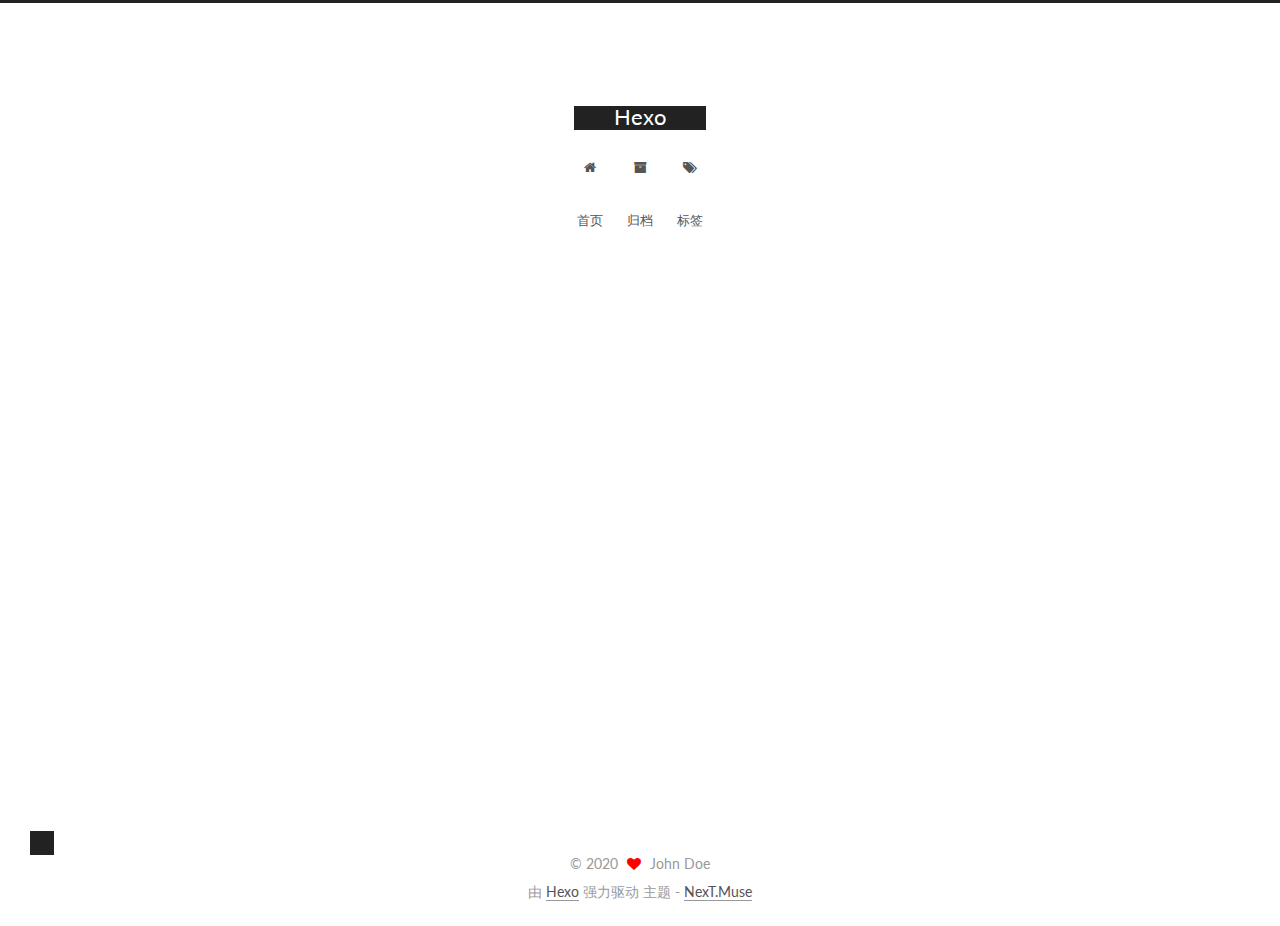
<file: archives/2020/02/index.html>
<!DOCTYPE html>



  


<html class="theme-next muse use-motion" lang="zh-Hans">
<head>
  <meta charset="UTF-8"/>
<meta http-equiv="X-UA-Compatible" content="IE=edge" />
<meta name="viewport" content="width=device-width, initial-scale=1, maximum-scale=1"/>
<meta name="theme-color" content="#222">









<meta http-equiv="Cache-Control" content="no-transform" />
<meta http-equiv="Cache-Control" content="no-siteapp" />















  
  
  <link href="/lib/fancybox/source/jquery.fancybox.css?v=2.1.5" rel="stylesheet" type="text/css" />




  
  
  
  

  
    
    
  

  

  

  

  

  
    
    
    <link href="//fonts.googleapis.com/css?family=Lato:300,300italic,400,400italic,700,700italic&subset=latin,latin-ext" rel="stylesheet" type="text/css">
  






<link href="/lib/font-awesome/css/font-awesome.min.css?v=4.6.2" rel="stylesheet" type="text/css" />

<link href="/css/main.css?v=5.1.2" rel="stylesheet" type="text/css" />


  <meta name="keywords" content="Hexo, NexT" />








  <link rel="shortcut icon" type="image/x-icon" href="/favicon.ico?v=5.1.2" />






<meta property="og:type" content="website">
<meta property="og:title" content="Hexo">
<meta property="og:url" content="http://yoursite.com/archives/2020/02/index.html">
<meta property="og:site_name" content="Hexo">
<meta property="article:author" content="John Doe">
<meta name="twitter:card" content="summary">



<script type="text/javascript" id="hexo.configurations">
  var NexT = window.NexT || {};
  var CONFIG = {
    root: '/',
    scheme: 'Muse',
    sidebar: {"position":"left","display":"post","offset":12,"offset_float":12,"b2t":false,"scrollpercent":false,"onmobile":false},
    fancybox: true,
    tabs: true,
    motion: true,
    duoshuo: {
      userId: '0',
      author: '博主'
    },
    algolia: {
      applicationID: '',
      apiKey: '',
      indexName: '',
      hits: {"per_page":10},
      labels: {"input_placeholder":"Search for Posts","hits_empty":"We didn't find any results for the search: ${query}","hits_stats":"${hits} results found in ${time} ms"}
    }
  };
</script>



  <link rel="canonical" href="http://yoursite.com/archives/2020/02/"/>





  <title>归档 | Hexo</title>
  














<meta name="generator" content="Hexo 4.2.0"></head>

<body itemscope itemtype="http://schema.org/WebPage" lang="zh-Hans">

  
  
    
  

  <div class="container sidebar-position-left  page-archive  ">
    <div class="headband"></div>

    <header id="header" class="header" itemscope itemtype="http://schema.org/WPHeader">
      <div class="header-inner"><div class="site-brand-wrapper">
  <div class="site-meta ">
    

    <div class="custom-logo-site-title">
      <a href="/"  class="brand" rel="start">
        <span class="logo-line-before"><i></i></span>
        <span class="site-title">Hexo</span>
        <span class="logo-line-after"><i></i></span>
      </a>
    </div>
      
        <p class="site-subtitle"></p>
      
  </div>

  <div class="site-nav-toggle">
    <button>
      <span class="btn-bar"></span>
      <span class="btn-bar"></span>
      <span class="btn-bar"></span>
    </button>
  </div>
</div>

<nav class="site-nav">
  

  
    <ul id="menu" class="menu">
      
        
        <li class="menu-item menu-item-home">
          <a href="/" rel="section">
            
              <i class="menu-item-icon fa fa-fw fa-home"></i> <br />
            
            首页
          </a>
        </li>
      
        
        <li class="menu-item menu-item-archives">
          <a href="/archives/" rel="section">
            
              <i class="menu-item-icon fa fa-fw fa-archive"></i> <br />
            
            归档
          </a>
        </li>
      
        
        <li class="menu-item menu-item-tags">
          <a href="/tags/" rel="section">
            
              <i class="menu-item-icon fa fa-fw fa-tags"></i> <br />
            
            标签
          </a>
        </li>
      

      
    </ul>
  

  
</nav>



 </div>
    </header>

    <main id="main" class="main">
      <div class="main-inner">
        <div class="content-wrap">
          <div id="content" class="content">
            

  
  
  
  <div class="post-block archive">
    <div id="posts" class="posts-collapse">
      <span class="archive-move-on"></span>

      <span class="archive-page-counter">
        
        
        
          
        
        嗯..! 目前共计 5 篇日志。 继续努力。
      </span>

      

        
        
        

        
          
          <div class="collection-title">
            <h2 class="archive-year motion-element" id="archive-year-2020">2020</h2>
          </div>
        
        

        

  <article class="post post-type-normal" itemscope itemtype="http://schema.org/Article">
    <header class="post-header">

      <h2 class="post-title">
        
            <a class="post-title-link" href="/2020/02/08/d/" itemprop="url">
              
                <span itemprop="name">d</span>
              
            </a>
        
      </h2>

      <div class="post-meta">
        <time class="post-time" itemprop="dateCreated"
              datetime="2020-02-08T10:47:05+08:00"
              content="2020-02-08" >
          02-08
        </time>
      </div>

    </header>
  </article>



      

        
        
        

        
        

        

  <article class="post post-type-normal" itemscope itemtype="http://schema.org/Article">
    <header class="post-header">

      <h2 class="post-title">
        
            <a class="post-title-link" href="/2020/02/08/b/" itemprop="url">
              
                <span itemprop="name">b</span>
              
            </a>
        
      </h2>

      <div class="post-meta">
        <time class="post-time" itemprop="dateCreated"
              datetime="2020-02-08T10:20:54+08:00"
              content="2020-02-08" >
          02-08
        </time>
      </div>

    </header>
  </article>



      

        
        
        

        
        

        

  <article class="post post-type-normal" itemscope itemtype="http://schema.org/Article">
    <header class="post-header">

      <h2 class="post-title">
        
            <a class="post-title-link" href="/2020/02/08/a/" itemprop="url">
              
                <span itemprop="name">a</span>
              
            </a>
        
      </h2>

      <div class="post-meta">
        <time class="post-time" itemprop="dateCreated"
              datetime="2020-02-08T10:15:50+08:00"
              content="2020-02-08" >
          02-08
        </time>
      </div>

    </header>
  </article>



      

        
        
        

        
        

        

  <article class="post post-type-normal" itemscope itemtype="http://schema.org/Article">
    <header class="post-header">

      <h2 class="post-title">
        
            <a class="post-title-link" href="/2020/02/04/firstBlog/" itemprop="url">
              
                <span itemprop="name">firstBlog</span>
              
            </a>
        
      </h2>

      <div class="post-meta">
        <time class="post-time" itemprop="dateCreated"
              datetime="2020-02-04T11:02:31+08:00"
              content="2020-02-04" >
          02-04
        </time>
      </div>

    </header>
  </article>



      

        
        
        

        
        

        

  <article class="post post-type-normal" itemscope itemtype="http://schema.org/Article">
    <header class="post-header">

      <h2 class="post-title">
        
            <a class="post-title-link" href="/2020/02/04/hello-world/" itemprop="url">
              
                <span itemprop="name">Hello World</span>
              
            </a>
        
      </h2>

      <div class="post-meta">
        <time class="post-time" itemprop="dateCreated"
              datetime="2020-02-04T10:34:43+08:00"
              content="2020-02-04" >
          02-04
        </time>
      </div>

    </header>
  </article>



      

    </div>
  </div>
  
  
  

  



          </div>
          


          

        </div>
        
          
  
  <div class="sidebar-toggle">
    <div class="sidebar-toggle-line-wrap">
      <span class="sidebar-toggle-line sidebar-toggle-line-first"></span>
      <span class="sidebar-toggle-line sidebar-toggle-line-middle"></span>
      <span class="sidebar-toggle-line sidebar-toggle-line-last"></span>
    </div>
  </div>

  <aside id="sidebar" class="sidebar">
    
    <div class="sidebar-inner">

      

      

      <section class="site-overview sidebar-panel sidebar-panel-active">
        <div class="site-author motion-element" itemprop="author" itemscope itemtype="http://schema.org/Person">
          <img class="site-author-image" itemprop="image"
               src="/images/avatar.gif"
               alt="John Doe" />
          <p class="site-author-name" itemprop="name">John Doe</p>
           
              <p class="site-description motion-element" itemprop="description"></p>
          
        </div>
        <nav class="site-state motion-element">

          
            <div class="site-state-item site-state-posts">
              <a href="/archives/">
                <span class="site-state-item-count">5</span>
                <span class="site-state-item-name">日志</span>
              </a>
            </div>
          

          
            
            
            <div class="site-state-item site-state-categories">
              
                <span class="site-state-item-count">3</span>
                <span class="site-state-item-name">分类</span>
              
            </div>
          

          
            
            
            <div class="site-state-item site-state-tags">
              <a href="/tags/index.html">
                <span class="site-state-item-count">1</span>
                <span class="site-state-item-name">标签</span>
              </a>
            </div>
          

        </nav>

        

        <div class="links-of-author motion-element">
          
        </div>

        
        

        
        

        


      </section>

      

      

    </div>
  </aside>


        
      </div>
    </main>

    <footer id="footer" class="footer">
      <div class="footer-inner">
        <div class="copyright" >
  
  &copy; 
  <span itemprop="copyrightYear">2020</span>
  <span class="with-love">
    <i class="fa fa-heart"></i>
  </span>
  <span class="author" itemprop="copyrightHolder">John Doe</span>
</div>


<div class="powered-by">
  由 <a class="theme-link" href="https://hexo.io" target="_blank" rel="noopener">Hexo</a> 强力驱动
</div>

<div class="theme-info">
  主题 -
  <a class="theme-link" href="https://github.com/iissnan/hexo-theme-next" target="_blank" rel="noopener">
    NexT.Muse
  </a>
</div>


        

        
      </div>
    </footer>

    
      <div class="back-to-top">
        <i class="fa fa-arrow-up"></i>
        
      </div>
    

  </div>

  

<script type="text/javascript">
  if (Object.prototype.toString.call(window.Promise) !== '[object Function]') {
    window.Promise = null;
  }
</script>









  












  
  <script type="text/javascript" src="/lib/jquery/index.js?v=2.1.3"></script>

  
  <script type="text/javascript" src="/lib/fastclick/lib/fastclick.min.js?v=1.0.6"></script>

  
  <script type="text/javascript" src="/lib/jquery_lazyload/jquery.lazyload.js?v=1.9.7"></script>

  
  <script type="text/javascript" src="/lib/velocity/velocity.min.js?v=1.2.1"></script>

  
  <script type="text/javascript" src="/lib/velocity/velocity.ui.min.js?v=1.2.1"></script>

  
  <script type="text/javascript" src="/lib/fancybox/source/jquery.fancybox.pack.js?v=2.1.5"></script>


  


  <script type="text/javascript" src="/js/src/utils.js?v=5.1.2"></script>

  <script type="text/javascript" src="/js/src/motion.js?v=5.1.2"></script>



  
  

  
  
    <script type="text/javascript" id="motion.page.archive">
      $('.archive-year').velocity('transition.slideLeftIn');
    </script>
  


  


  <script type="text/javascript" src="/js/src/bootstrap.js?v=5.1.2"></script>



  


  




	





  





  






  





  

  

  

  

  

  

</body>
</html>
</file>
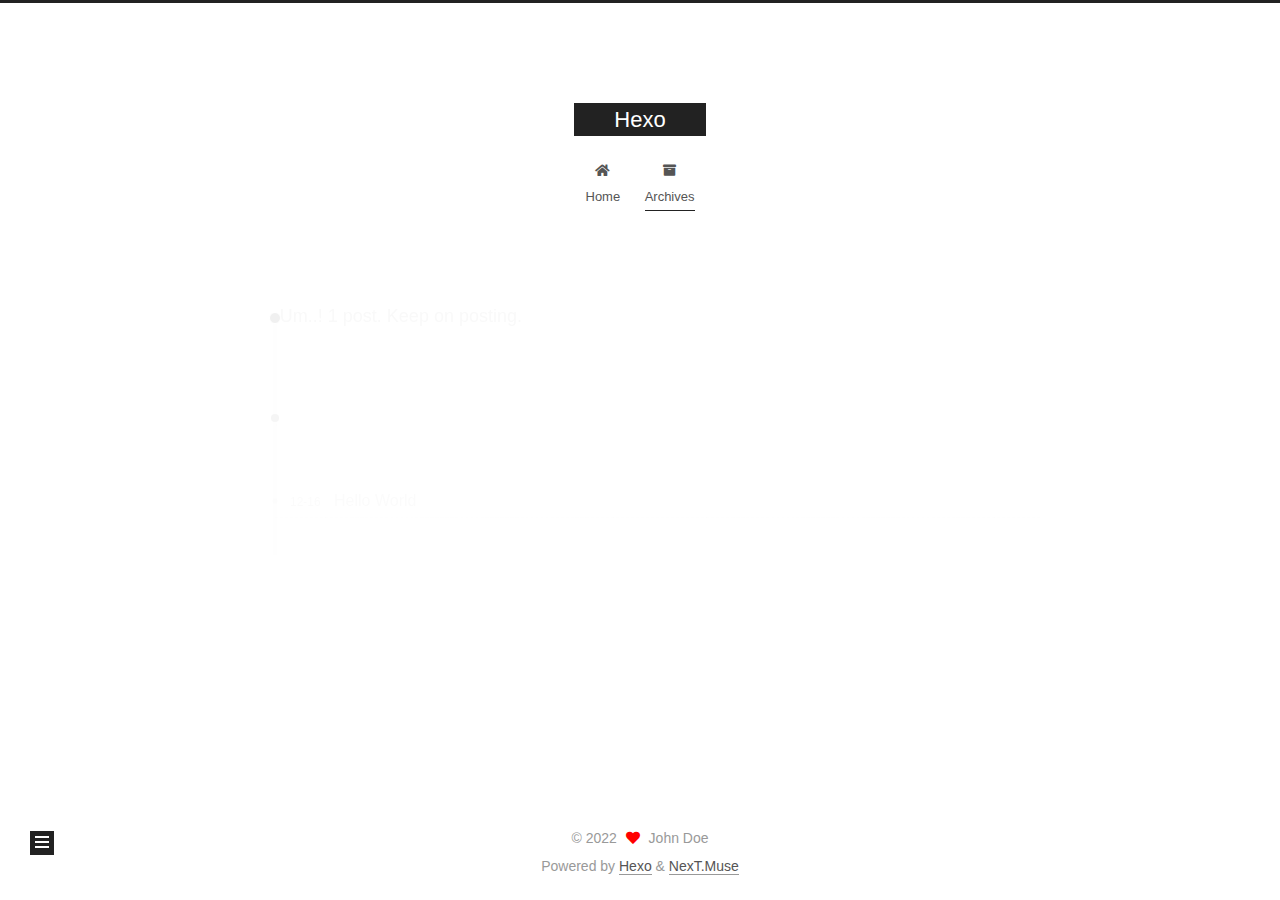
<file: archives/2022/12/index.html>
<!DOCTYPE html>
<html lang="en">
<head>
  <meta charset="UTF-8">
<meta name="viewport" content="width=device-width, initial-scale=1, maximum-scale=2">
<meta name="theme-color" content="#222">
<meta name="generator" content="Hexo 6.3.0">
  <link rel="apple-touch-icon" sizes="180x180" href="/images/apple-touch-icon-next.png">
  <link rel="icon" type="image/png" sizes="32x32" href="/images/favicon-32x32-next.png">
  <link rel="icon" type="image/png" sizes="16x16" href="/images/favicon-16x16-next.png">
  <link rel="mask-icon" href="/images/logo.svg" color="#222">

<link rel="stylesheet" href="/css/main.css">


<link rel="stylesheet" href="/lib/font-awesome/css/all.min.css">

<script id="hexo-configurations">
    var NexT = window.NexT || {};
    var CONFIG = {"hostname":"example.com","root":"/","scheme":"Muse","version":"7.8.0","exturl":false,"sidebar":{"position":"left","display":"post","padding":18,"offset":12,"onmobile":false},"copycode":{"enable":false,"show_result":false,"style":null},"back2top":{"enable":true,"sidebar":false,"scrollpercent":false},"bookmark":{"enable":false,"color":"#222","save":"auto"},"fancybox":false,"mediumzoom":false,"lazyload":false,"pangu":false,"comments":{"style":"tabs","active":null,"storage":true,"lazyload":false,"nav":null},"algolia":{"hits":{"per_page":10},"labels":{"input_placeholder":"Search for Posts","hits_empty":"We didn't find any results for the search: ${query}","hits_stats":"${hits} results found in ${time} ms"}},"localsearch":{"enable":false,"trigger":"auto","top_n_per_article":1,"unescape":false,"preload":false},"motion":{"enable":true,"async":false,"transition":{"post_block":"fadeIn","post_header":"slideDownIn","post_body":"slideDownIn","coll_header":"slideLeftIn","sidebar":"slideUpIn"}}};
  </script>

  <meta property="og:type" content="website">
<meta property="og:title" content="Hexo">
<meta property="og:url" content="http://example.com/archives/2022/12/index.html">
<meta property="og:site_name" content="Hexo">
<meta property="og:locale" content="en_US">
<meta property="article:author" content="John Doe">
<meta name="twitter:card" content="summary">

<link rel="canonical" href="http://example.com/archives/2022/12/">


<script id="page-configurations">
  // https://hexo.io/docs/variables.html
  CONFIG.page = {
    sidebar: "",
    isHome : false,
    isPost : false,
    lang   : 'en'
  };
</script>

  <title>Archive | Hexo</title>
  






  <noscript>
  <style>
  .use-motion .brand,
  .use-motion .menu-item,
  .sidebar-inner,
  .use-motion .post-block,
  .use-motion .pagination,
  .use-motion .comments,
  .use-motion .post-header,
  .use-motion .post-body,
  .use-motion .collection-header { opacity: initial; }

  .use-motion .site-title,
  .use-motion .site-subtitle {
    opacity: initial;
    top: initial;
  }

  .use-motion .logo-line-before i { left: initial; }
  .use-motion .logo-line-after i { right: initial; }
  </style>
</noscript>

</head>

<body itemscope itemtype="http://schema.org/WebPage">
  <div class="container use-motion">
    <div class="headband"></div>

    <header class="header" itemscope itemtype="http://schema.org/WPHeader">
      <div class="header-inner"><div class="site-brand-container">
  <div class="site-nav-toggle">
    <div class="toggle" aria-label="Toggle navigation bar">
      <span class="toggle-line toggle-line-first"></span>
      <span class="toggle-line toggle-line-middle"></span>
      <span class="toggle-line toggle-line-last"></span>
    </div>
  </div>

  <div class="site-meta">

    <a href="/" class="brand" rel="start">
      <span class="logo-line-before"><i></i></span>
      <h1 class="site-title">Hexo</h1>
      <span class="logo-line-after"><i></i></span>
    </a>
  </div>

  <div class="site-nav-right">
    <div class="toggle popup-trigger">
    </div>
  </div>
</div>




<nav class="site-nav">
  <ul id="menu" class="main-menu menu">
        <li class="menu-item menu-item-home">

    <a href="/" rel="section"><i class="fa fa-home fa-fw"></i>Home</a>

  </li>
        <li class="menu-item menu-item-archives">

    <a href="/archives/" rel="section"><i class="fa fa-archive fa-fw"></i>Archives</a>

  </li>
  </ul>
</nav>




</div>
    </header>

    
  <div class="back-to-top">
    <i class="fa fa-arrow-up"></i>
    <span>0%</span>
  </div>


    <main class="main">
      <div class="main-inner">
        <div class="content-wrap">
          

          <div class="content archive">
            

  
  
  
  <div class="post-block">
    <div class="posts-collapse">
      <div class="collection-title">
        <span class="collection-header">Um..! 1 post. Keep on posting.</span>
      </div>

      
    <div class="collection-year">
      <span class="collection-header">2022</span>
    </div>

  <article itemscope itemtype="http://schema.org/Article">
    <header class="post-header">

      <div class="post-meta">
        <time itemprop="dateCreated"
              datetime="2022-12-16T12:26:47+08:00"
              content="2022-12-16">
          12-16
        </time>
      </div>

      <div class="post-title">
          <a class="post-title-link" href="/2022/12/16/hello-world/" itemprop="url">
            <span itemprop="name">Hello World</span>
          </a>
      </div>

    </header>
  </article>


    </div>
  </div>
  
  
  

  



          </div>
          

<script>
  window.addEventListener('tabs:register', () => {
    let { activeClass } = CONFIG.comments;
    if (CONFIG.comments.storage) {
      activeClass = localStorage.getItem('comments_active') || activeClass;
    }
    if (activeClass) {
      let activeTab = document.querySelector(`a[href="#comment-${activeClass}"]`);
      if (activeTab) {
        activeTab.click();
      }
    }
  });
  if (CONFIG.comments.storage) {
    window.addEventListener('tabs:click', event => {
      if (!event.target.matches('.tabs-comment .tab-content .tab-pane')) return;
      let commentClass = event.target.classList[1];
      localStorage.setItem('comments_active', commentClass);
    });
  }
</script>

        </div>
          
  
  <div class="toggle sidebar-toggle">
    <span class="toggle-line toggle-line-first"></span>
    <span class="toggle-line toggle-line-middle"></span>
    <span class="toggle-line toggle-line-last"></span>
  </div>

  <aside class="sidebar">
    <div class="sidebar-inner">

      <ul class="sidebar-nav motion-element">
        <li class="sidebar-nav-toc">
          Table of Contents
        </li>
        <li class="sidebar-nav-overview">
          Overview
        </li>
      </ul>

      <!--noindex-->
      <div class="post-toc-wrap sidebar-panel">
      </div>
      <!--/noindex-->

      <div class="site-overview-wrap sidebar-panel">
        <div class="site-author motion-element" itemprop="author" itemscope itemtype="http://schema.org/Person">
  <p class="site-author-name" itemprop="name">John Doe</p>
  <div class="site-description" itemprop="description"></div>
</div>
<div class="site-state-wrap motion-element">
  <nav class="site-state">
      <div class="site-state-item site-state-posts">
          <a href="/archives/">
        
          <span class="site-state-item-count">1</span>
          <span class="site-state-item-name">posts</span>
        </a>
      </div>
  </nav>
</div>



      </div>

    </div>
  </aside>
  <div id="sidebar-dimmer"></div>


      </div>
    </main>

    <footer class="footer">
      <div class="footer-inner">
        

        

<div class="copyright">
  
  &copy; 
  <span itemprop="copyrightYear">2022</span>
  <span class="with-love">
    <i class="fa fa-heart"></i>
  </span>
  <span class="author" itemprop="copyrightHolder">John Doe</span>
</div>
  <div class="powered-by">Powered by <a href="https://hexo.io/" class="theme-link" rel="noopener" target="_blank">Hexo</a> & <a href="https://muse.theme-next.org/" class="theme-link" rel="noopener" target="_blank">NexT.Muse</a>
  </div>

        








      </div>
    </footer>
  </div>

  
  <script src="/lib/anime.min.js"></script>
  <script src="/lib/velocity/velocity.min.js"></script>
  <script src="/lib/velocity/velocity.ui.min.js"></script>

<script src="/js/utils.js"></script>

<script src="/js/motion.js"></script>


<script src="/js/schemes/muse.js"></script>


<script src="/js/next-boot.js"></script>




  















  

  

</body>
</html>
</file>
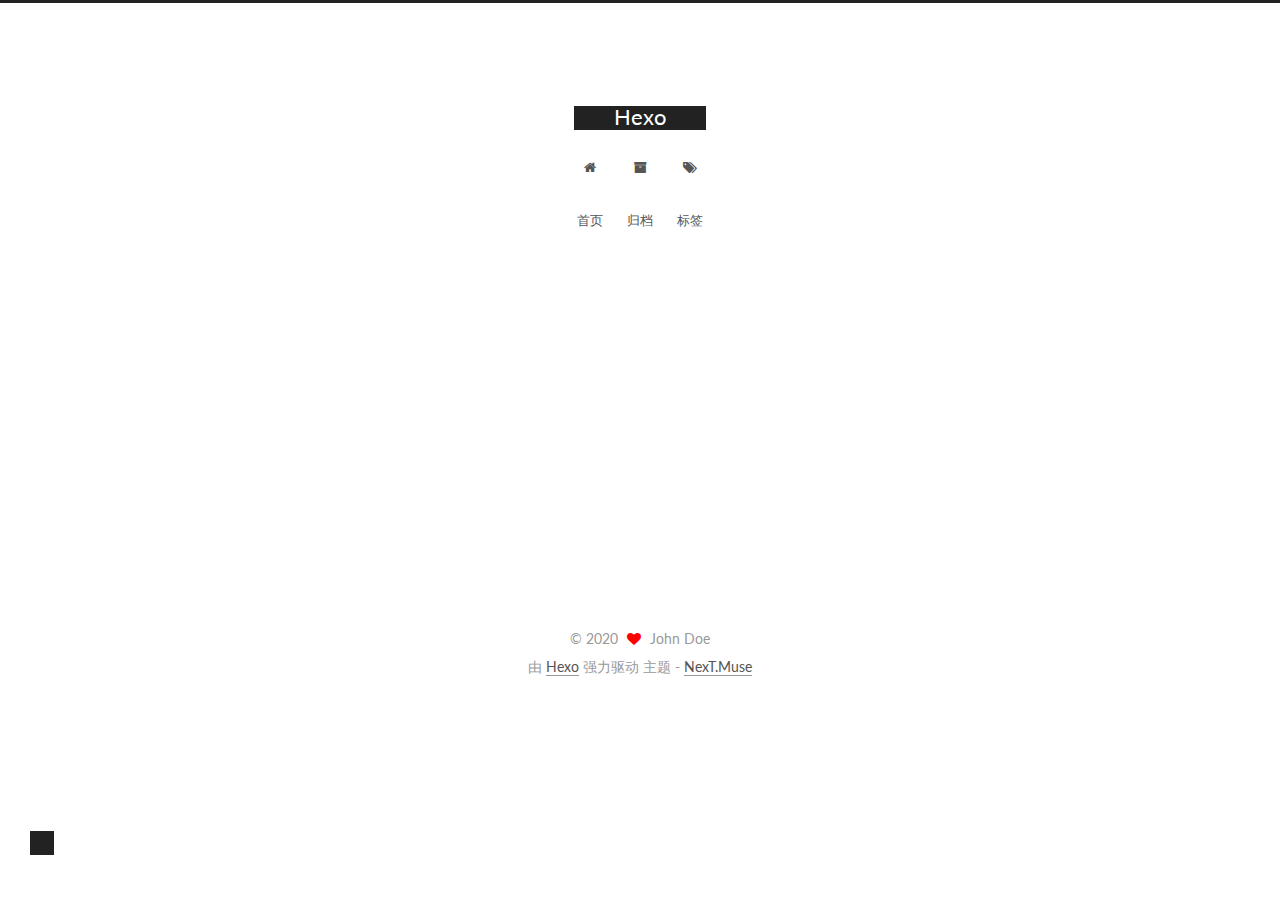
<file: 2020/02/04/firstBlog/index.html>
<!DOCTYPE html>



  


<html class="theme-next muse use-motion" lang="zh-Hans">
<head>
  <meta charset="UTF-8"/>
<meta http-equiv="X-UA-Compatible" content="IE=edge" />
<meta name="viewport" content="width=device-width, initial-scale=1, maximum-scale=1"/>
<meta name="theme-color" content="#222">









<meta http-equiv="Cache-Control" content="no-transform" />
<meta http-equiv="Cache-Control" content="no-siteapp" />















  
  
  <link href="/lib/fancybox/source/jquery.fancybox.css?v=2.1.5" rel="stylesheet" type="text/css" />




  
  
  
  

  
    
    
  

  

  

  

  

  
    
    
    <link href="//fonts.googleapis.com/css?family=Lato:300,300italic,400,400italic,700,700italic&subset=latin,latin-ext" rel="stylesheet" type="text/css">
  






<link href="/lib/font-awesome/css/font-awesome.min.css?v=4.6.2" rel="stylesheet" type="text/css" />

<link href="/css/main.css?v=5.1.2" rel="stylesheet" type="text/css" />


  <meta name="keywords" content="Hexo, NexT" />








  <link rel="shortcut icon" type="image/x-icon" href="/favicon.ico?v=5.1.2" />






<meta property="og:type" content="article">
<meta property="og:title" content="firstBlog">
<meta property="og:url" content="http://yoursite.com/2020/02/04/firstBlog/index.html">
<meta property="og:site_name" content="Hexo">
<meta property="article:published_time" content="2020-02-04T03:02:31.000Z">
<meta property="article:modified_time" content="2020-02-04T03:02:31.923Z">
<meta property="article:author" content="John Doe">
<meta name="twitter:card" content="summary">



<script type="text/javascript" id="hexo.configurations">
  var NexT = window.NexT || {};
  var CONFIG = {
    root: '/',
    scheme: 'Muse',
    sidebar: {"position":"left","display":"post","offset":12,"offset_float":12,"b2t":false,"scrollpercent":false,"onmobile":false},
    fancybox: true,
    tabs: true,
    motion: true,
    duoshuo: {
      userId: '0',
      author: '博主'
    },
    algolia: {
      applicationID: '',
      apiKey: '',
      indexName: '',
      hits: {"per_page":10},
      labels: {"input_placeholder":"Search for Posts","hits_empty":"We didn't find any results for the search: ${query}","hits_stats":"${hits} results found in ${time} ms"}
    }
  };
</script>



  <link rel="canonical" href="http://yoursite.com/2020/02/04/firstBlog/"/>





  <title>firstBlog | Hexo</title>
  














<meta name="generator" content="Hexo 4.2.0"></head>

<body itemscope itemtype="http://schema.org/WebPage" lang="zh-Hans">

  
  
    
  

  <div class="container sidebar-position-left page-post-detail ">
    <div class="headband"></div>

    <header id="header" class="header" itemscope itemtype="http://schema.org/WPHeader">
      <div class="header-inner"><div class="site-brand-wrapper">
  <div class="site-meta ">
    

    <div class="custom-logo-site-title">
      <a href="/"  class="brand" rel="start">
        <span class="logo-line-before"><i></i></span>
        <span class="site-title">Hexo</span>
        <span class="logo-line-after"><i></i></span>
      </a>
    </div>
      
        <p class="site-subtitle"></p>
      
  </div>

  <div class="site-nav-toggle">
    <button>
      <span class="btn-bar"></span>
      <span class="btn-bar"></span>
      <span class="btn-bar"></span>
    </button>
  </div>
</div>

<nav class="site-nav">
  

  
    <ul id="menu" class="menu">
      
        
        <li class="menu-item menu-item-home">
          <a href="/" rel="section">
            
              <i class="menu-item-icon fa fa-fw fa-home"></i> <br />
            
            首页
          </a>
        </li>
      
        
        <li class="menu-item menu-item-archives">
          <a href="/archives/" rel="section">
            
              <i class="menu-item-icon fa fa-fw fa-archive"></i> <br />
            
            归档
          </a>
        </li>
      
        
        <li class="menu-item menu-item-tags">
          <a href="/tags/" rel="section">
            
              <i class="menu-item-icon fa fa-fw fa-tags"></i> <br />
            
            标签
          </a>
        </li>
      

      
    </ul>
  

  
</nav>



 </div>
    </header>

    <main id="main" class="main">
      <div class="main-inner">
        <div class="content-wrap">
          <div id="content" class="content">
            

  <div id="posts" class="posts-expand">
    

  

  
  
  

  <article class="post post-type-normal" itemscope itemtype="http://schema.org/Article">
  
  
  
  <div class="post-block">
    <link itemprop="mainEntityOfPage" href="http://yoursite.com/2020/02/04/firstBlog/">

    <span hidden itemprop="author" itemscope itemtype="http://schema.org/Person">
      <meta itemprop="name" content="John Doe">
      <meta itemprop="description" content="">
      <meta itemprop="image" content="/images/avatar.gif">
    </span>

    <span hidden itemprop="publisher" itemscope itemtype="http://schema.org/Organization">
      <meta itemprop="name" content="Hexo">
    </span>

    
      <header class="post-header">

        
        
          <h1 class="post-title" itemprop="name headline">firstBlog</h1>
        

        <div class="post-meta">
          <span class="post-time">
            
              <span class="post-meta-item-icon">
                <i class="fa fa-calendar-o"></i>
              </span>
              
                <span class="post-meta-item-text">发表于</span>
              
              <time title="创建于" itemprop="dateCreated datePublished" datetime="2020-02-04T11:02:31+08:00">
                2020-02-04
              </time>
            

            

            
          </span>

          

          
            
          

          
          

          

          

          

        </div>
      </header>
    

    
    
    
    <div class="post-body" itemprop="articleBody">

      
      

      
        
      
    </div>
    
    
    

    

    

    

    <footer class="post-footer">
      

      
      
      

      
        <div class="post-nav">
          <div class="post-nav-next post-nav-item">
            
              <a href="/2020/02/04/hello-world/" rel="next" title="Hello World">
                <i class="fa fa-chevron-left"></i> Hello World
              </a>
            
          </div>

          <span class="post-nav-divider"></span>

          <div class="post-nav-prev post-nav-item">
            
              <a href="/2020/02/08/a/" rel="prev" title="a">
                a <i class="fa fa-chevron-right"></i>
              </a>
            
          </div>
        </div>
      

      
      
    </footer>
  </div>
  
  
  
  </article>



    <div class="post-spread">
      
    </div>
  </div>


          </div>
          


          
  <div class="comments" id="comments">
    
  </div>


        </div>
        
          
  
  <div class="sidebar-toggle">
    <div class="sidebar-toggle-line-wrap">
      <span class="sidebar-toggle-line sidebar-toggle-line-first"></span>
      <span class="sidebar-toggle-line sidebar-toggle-line-middle"></span>
      <span class="sidebar-toggle-line sidebar-toggle-line-last"></span>
    </div>
  </div>

  <aside id="sidebar" class="sidebar">
    
    <div class="sidebar-inner">

      

      

      <section class="site-overview sidebar-panel sidebar-panel-active">
        <div class="site-author motion-element" itemprop="author" itemscope itemtype="http://schema.org/Person">
          <img class="site-author-image" itemprop="image"
               src="/images/avatar.gif"
               alt="John Doe" />
          <p class="site-author-name" itemprop="name">John Doe</p>
           
              <p class="site-description motion-element" itemprop="description"></p>
          
        </div>
        <nav class="site-state motion-element">

          
            <div class="site-state-item site-state-posts">
              <a href="/archives/">
                <span class="site-state-item-count">5</span>
                <span class="site-state-item-name">日志</span>
              </a>
            </div>
          

          
            
            
            <div class="site-state-item site-state-categories">
              
                <span class="site-state-item-count">3</span>
                <span class="site-state-item-name">分类</span>
              
            </div>
          

          
            
            
            <div class="site-state-item site-state-tags">
              <a href="/tags/index.html">
                <span class="site-state-item-count">1</span>
                <span class="site-state-item-name">标签</span>
              </a>
            </div>
          

        </nav>

        

        <div class="links-of-author motion-element">
          
        </div>

        
        

        
        

        


      </section>

      

      

    </div>
  </aside>


        
      </div>
    </main>

    <footer id="footer" class="footer">
      <div class="footer-inner">
        <div class="copyright" >
  
  &copy; 
  <span itemprop="copyrightYear">2020</span>
  <span class="with-love">
    <i class="fa fa-heart"></i>
  </span>
  <span class="author" itemprop="copyrightHolder">John Doe</span>
</div>


<div class="powered-by">
  由 <a class="theme-link" href="https://hexo.io" target="_blank" rel="noopener">Hexo</a> 强力驱动
</div>

<div class="theme-info">
  主题 -
  <a class="theme-link" href="https://github.com/iissnan/hexo-theme-next" target="_blank" rel="noopener">
    NexT.Muse
  </a>
</div>


        

        
      </div>
    </footer>

    
      <div class="back-to-top">
        <i class="fa fa-arrow-up"></i>
        
      </div>
    

  </div>

  

<script type="text/javascript">
  if (Object.prototype.toString.call(window.Promise) !== '[object Function]') {
    window.Promise = null;
  }
</script>









  












  
  <script type="text/javascript" src="/lib/jquery/index.js?v=2.1.3"></script>

  
  <script type="text/javascript" src="/lib/fastclick/lib/fastclick.min.js?v=1.0.6"></script>

  
  <script type="text/javascript" src="/lib/jquery_lazyload/jquery.lazyload.js?v=1.9.7"></script>

  
  <script type="text/javascript" src="/lib/velocity/velocity.min.js?v=1.2.1"></script>

  
  <script type="text/javascript" src="/lib/velocity/velocity.ui.min.js?v=1.2.1"></script>

  
  <script type="text/javascript" src="/lib/fancybox/source/jquery.fancybox.pack.js?v=2.1.5"></script>


  


  <script type="text/javascript" src="/js/src/utils.js?v=5.1.2"></script>

  <script type="text/javascript" src="/js/src/motion.js?v=5.1.2"></script>



  
  

  
  <script type="text/javascript" src="/js/src/scrollspy.js?v=5.1.2"></script>
<script type="text/javascript" src="/js/src/post-details.js?v=5.1.2"></script>



  


  <script type="text/javascript" src="/js/src/bootstrap.js?v=5.1.2"></script>



  


  




	





  





  






  





  

  

  

  

  

  

</body>
</html>
</file>
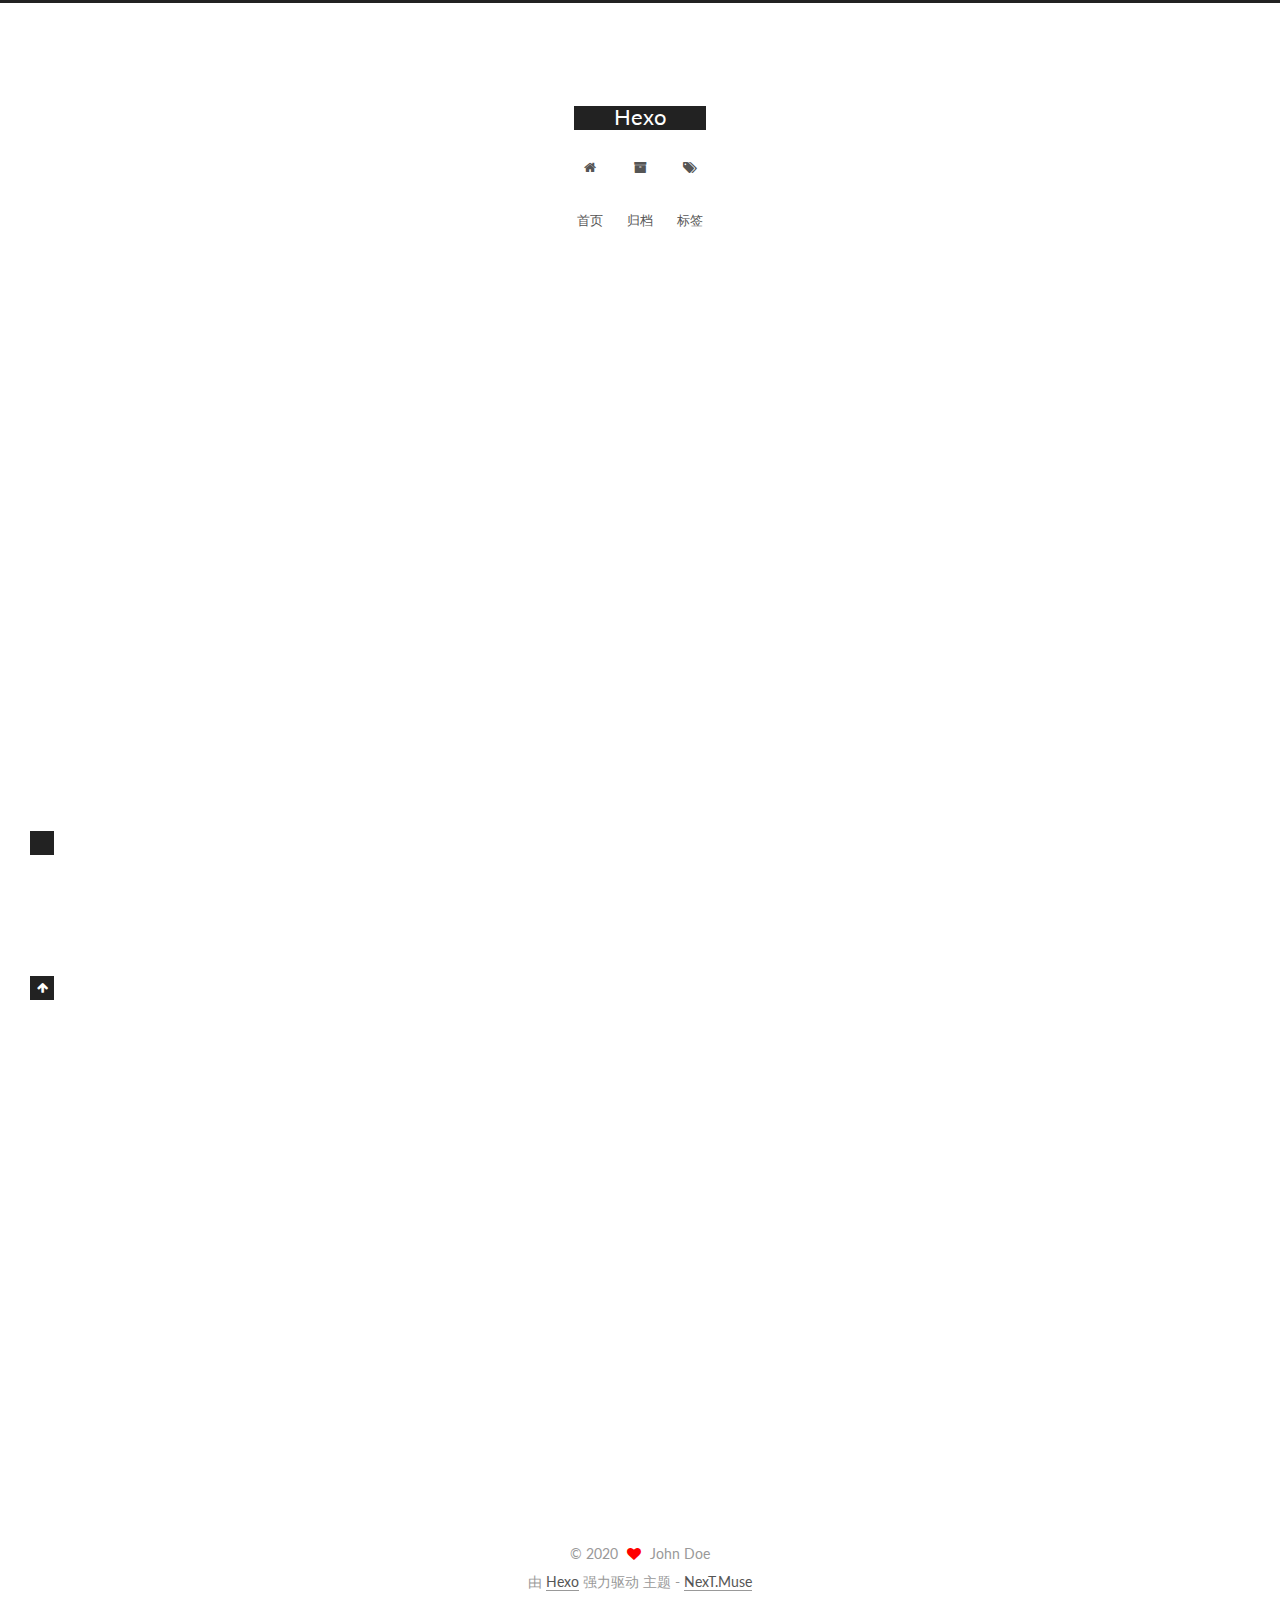
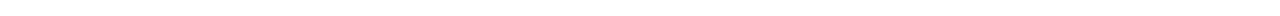
<file: 2020/02/04/hello-world/index.html>
<!DOCTYPE html>



  


<html class="theme-next muse use-motion" lang="zh-Hans">
<head>
  <meta charset="UTF-8"/>
<meta http-equiv="X-UA-Compatible" content="IE=edge" />
<meta name="viewport" content="width=device-width, initial-scale=1, maximum-scale=1"/>
<meta name="theme-color" content="#222">









<meta http-equiv="Cache-Control" content="no-transform" />
<meta http-equiv="Cache-Control" content="no-siteapp" />















  
  
  <link href="/lib/fancybox/source/jquery.fancybox.css?v=2.1.5" rel="stylesheet" type="text/css" />




  
  
  
  

  
    
    
  

  

  

  

  

  
    
    
    <link href="//fonts.googleapis.com/css?family=Lato:300,300italic,400,400italic,700,700italic&subset=latin,latin-ext" rel="stylesheet" type="text/css">
  






<link href="/lib/font-awesome/css/font-awesome.min.css?v=4.6.2" rel="stylesheet" type="text/css" />

<link href="/css/main.css?v=5.1.2" rel="stylesheet" type="text/css" />


  <meta name="keywords" content="Hexo, NexT" />








  <link rel="shortcut icon" type="image/x-icon" href="/favicon.ico?v=5.1.2" />






<meta name="description" content="Welcome to Hexo! This is your very first post. Check documentation for more info. If you get any problems when using Hexo, you can find the answer in troubleshooting or you can ask me on GitHub. Quick">
<meta property="og:type" content="article">
<meta property="og:title" content="Hello World">
<meta property="og:url" content="http://yoursite.com/2020/02/04/hello-world/index.html">
<meta property="og:site_name" content="Hexo">
<meta property="og:description" content="Welcome to Hexo! This is your very first post. Check documentation for more info. If you get any problems when using Hexo, you can find the answer in troubleshooting or you can ask me on GitHub. Quick">
<meta property="article:published_time" content="2020-02-04T02:34:43.793Z">
<meta property="article:modified_time" content="2020-02-04T02:34:43.793Z">
<meta property="article:author" content="John Doe">
<meta name="twitter:card" content="summary">



<script type="text/javascript" id="hexo.configurations">
  var NexT = window.NexT || {};
  var CONFIG = {
    root: '/',
    scheme: 'Muse',
    sidebar: {"position":"left","display":"post","offset":12,"offset_float":12,"b2t":false,"scrollpercent":false,"onmobile":false},
    fancybox: true,
    tabs: true,
    motion: true,
    duoshuo: {
      userId: '0',
      author: '博主'
    },
    algolia: {
      applicationID: '',
      apiKey: '',
      indexName: '',
      hits: {"per_page":10},
      labels: {"input_placeholder":"Search for Posts","hits_empty":"We didn't find any results for the search: ${query}","hits_stats":"${hits} results found in ${time} ms"}
    }
  };
</script>



  <link rel="canonical" href="http://yoursite.com/2020/02/04/hello-world/"/>





  <title>Hello World | Hexo</title>
  














<meta name="generator" content="Hexo 4.2.0"></head>

<body itemscope itemtype="http://schema.org/WebPage" lang="zh-Hans">

  
  
    
  

  <div class="container sidebar-position-left page-post-detail ">
    <div class="headband"></div>

    <header id="header" class="header" itemscope itemtype="http://schema.org/WPHeader">
      <div class="header-inner"><div class="site-brand-wrapper">
  <div class="site-meta ">
    

    <div class="custom-logo-site-title">
      <a href="/"  class="brand" rel="start">
        <span class="logo-line-before"><i></i></span>
        <span class="site-title">Hexo</span>
        <span class="logo-line-after"><i></i></span>
      </a>
    </div>
      
        <p class="site-subtitle"></p>
      
  </div>

  <div class="site-nav-toggle">
    <button>
      <span class="btn-bar"></span>
      <span class="btn-bar"></span>
      <span class="btn-bar"></span>
    </button>
  </div>
</div>

<nav class="site-nav">
  

  
    <ul id="menu" class="menu">
      
        
        <li class="menu-item menu-item-home">
          <a href="/" rel="section">
            
              <i class="menu-item-icon fa fa-fw fa-home"></i> <br />
            
            首页
          </a>
        </li>
      
        
        <li class="menu-item menu-item-archives">
          <a href="/archives/" rel="section">
            
              <i class="menu-item-icon fa fa-fw fa-archive"></i> <br />
            
            归档
          </a>
        </li>
      
        
        <li class="menu-item menu-item-tags">
          <a href="/tags/" rel="section">
            
              <i class="menu-item-icon fa fa-fw fa-tags"></i> <br />
            
            标签
          </a>
        </li>
      

      
    </ul>
  

  
</nav>



 </div>
    </header>

    <main id="main" class="main">
      <div class="main-inner">
        <div class="content-wrap">
          <div id="content" class="content">
            

  <div id="posts" class="posts-expand">
    

  

  
  
  

  <article class="post post-type-normal" itemscope itemtype="http://schema.org/Article">
  
  
  
  <div class="post-block">
    <link itemprop="mainEntityOfPage" href="http://yoursite.com/2020/02/04/hello-world/">

    <span hidden itemprop="author" itemscope itemtype="http://schema.org/Person">
      <meta itemprop="name" content="John Doe">
      <meta itemprop="description" content="">
      <meta itemprop="image" content="/images/avatar.gif">
    </span>

    <span hidden itemprop="publisher" itemscope itemtype="http://schema.org/Organization">
      <meta itemprop="name" content="Hexo">
    </span>

    
      <header class="post-header">

        
        
          <h1 class="post-title" itemprop="name headline">Hello World</h1>
        

        <div class="post-meta">
          <span class="post-time">
            
              <span class="post-meta-item-icon">
                <i class="fa fa-calendar-o"></i>
              </span>
              
                <span class="post-meta-item-text">发表于</span>
              
              <time title="创建于" itemprop="dateCreated datePublished" datetime="2020-02-04T10:34:43+08:00">
                2020-02-04
              </time>
            

            

            
          </span>

          

          
            
          

          
          

          

          

          

        </div>
      </header>
    

    
    
    
    <div class="post-body" itemprop="articleBody">

      
      

      
        <p>Welcome to <a href="https://hexo.io/" target="_blank" rel="noopener">Hexo</a>! This is your very first post. Check <a href="https://hexo.io/docs/" target="_blank" rel="noopener">documentation</a> for more info. If you get any problems when using Hexo, you can find the answer in <a href="https://hexo.io/docs/troubleshooting.html" target="_blank" rel="noopener">troubleshooting</a> or you can ask me on <a href="https://github.com/hexojs/hexo/issues" target="_blank" rel="noopener">GitHub</a>.</p>
<h2 id="Quick-Start"><a href="#Quick-Start" class="headerlink" title="Quick Start"></a>Quick Start</h2><h3 id="Create-a-new-post"><a href="#Create-a-new-post" class="headerlink" title="Create a new post"></a>Create a new post</h3><figure class="highlight bash"><table><tr><td class="gutter"><pre><span class="line">1</span><br></pre></td><td class="code"><pre><span class="line">$ hexo new <span class="string">"My New Post"</span></span><br></pre></td></tr></table></figure>

<p>More info: <a href="https://hexo.io/docs/writing.html" target="_blank" rel="noopener">Writing</a></p>
<h3 id="Run-server"><a href="#Run-server" class="headerlink" title="Run server"></a>Run server</h3><figure class="highlight bash"><table><tr><td class="gutter"><pre><span class="line">1</span><br></pre></td><td class="code"><pre><span class="line">$ hexo server</span><br></pre></td></tr></table></figure>

<p>More info: <a href="https://hexo.io/docs/server.html" target="_blank" rel="noopener">Server</a></p>
<h3 id="Generate-static-files"><a href="#Generate-static-files" class="headerlink" title="Generate static files"></a>Generate static files</h3><figure class="highlight bash"><table><tr><td class="gutter"><pre><span class="line">1</span><br></pre></td><td class="code"><pre><span class="line">$ hexo generate</span><br></pre></td></tr></table></figure>

<p>More info: <a href="https://hexo.io/docs/generating.html" target="_blank" rel="noopener">Generating</a></p>
<h3 id="Deploy-to-remote-sites"><a href="#Deploy-to-remote-sites" class="headerlink" title="Deploy to remote sites"></a>Deploy to remote sites</h3><figure class="highlight bash"><table><tr><td class="gutter"><pre><span class="line">1</span><br></pre></td><td class="code"><pre><span class="line">$ hexo deploy</span><br></pre></td></tr></table></figure>

<p>More info: <a href="https://hexo.io/docs/one-command-deployment.html" target="_blank" rel="noopener">Deployment</a></p>

      
    </div>
    
    
    

    

    

    

    <footer class="post-footer">
      

      
      
      

      
        <div class="post-nav">
          <div class="post-nav-next post-nav-item">
            
          </div>

          <span class="post-nav-divider"></span>

          <div class="post-nav-prev post-nav-item">
            
              <a href="/2020/02/04/firstBlog/" rel="prev" title="firstBlog">
                firstBlog <i class="fa fa-chevron-right"></i>
              </a>
            
          </div>
        </div>
      

      
      
    </footer>
  </div>
  
  
  
  </article>



    <div class="post-spread">
      
    </div>
  </div>


          </div>
          


          
  <div class="comments" id="comments">
    
  </div>


        </div>
        
          
  
  <div class="sidebar-toggle">
    <div class="sidebar-toggle-line-wrap">
      <span class="sidebar-toggle-line sidebar-toggle-line-first"></span>
      <span class="sidebar-toggle-line sidebar-toggle-line-middle"></span>
      <span class="sidebar-toggle-line sidebar-toggle-line-last"></span>
    </div>
  </div>

  <aside id="sidebar" class="sidebar">
    
    <div class="sidebar-inner">

      

      
        <ul class="sidebar-nav motion-element">
          <li class="sidebar-nav-toc sidebar-nav-active" data-target="post-toc-wrap" >
            文章目录
          </li>
          <li class="sidebar-nav-overview" data-target="site-overview">
            站点概览
          </li>
        </ul>
      

      <section class="site-overview sidebar-panel">
        <div class="site-author motion-element" itemprop="author" itemscope itemtype="http://schema.org/Person">
          <img class="site-author-image" itemprop="image"
               src="/images/avatar.gif"
               alt="John Doe" />
          <p class="site-author-name" itemprop="name">John Doe</p>
           
              <p class="site-description motion-element" itemprop="description"></p>
          
        </div>
        <nav class="site-state motion-element">

          
            <div class="site-state-item site-state-posts">
              <a href="/archives/">
                <span class="site-state-item-count">5</span>
                <span class="site-state-item-name">日志</span>
              </a>
            </div>
          

          
            
            
            <div class="site-state-item site-state-categories">
              
                <span class="site-state-item-count">3</span>
                <span class="site-state-item-name">分类</span>
              
            </div>
          

          
            
            
            <div class="site-state-item site-state-tags">
              <a href="/tags/index.html">
                <span class="site-state-item-count">1</span>
                <span class="site-state-item-name">标签</span>
              </a>
            </div>
          

        </nav>

        

        <div class="links-of-author motion-element">
          
        </div>

        
        

        
        

        


      </section>

      
      <!--noindex-->
        <section class="post-toc-wrap motion-element sidebar-panel sidebar-panel-active">
          <div class="post-toc">

            
              
            

            
              <div class="post-toc-content"><ol class="nav"><li class="nav-item nav-level-2"><a class="nav-link" href="#Quick-Start"><span class="nav-number">1.</span> <span class="nav-text">Quick Start</span></a><ol class="nav-child"><li class="nav-item nav-level-3"><a class="nav-link" href="#Create-a-new-post"><span class="nav-number">1.1.</span> <span class="nav-text">Create a new post</span></a></li><li class="nav-item nav-level-3"><a class="nav-link" href="#Run-server"><span class="nav-number">1.2.</span> <span class="nav-text">Run server</span></a></li><li class="nav-item nav-level-3"><a class="nav-link" href="#Generate-static-files"><span class="nav-number">1.3.</span> <span class="nav-text">Generate static files</span></a></li><li class="nav-item nav-level-3"><a class="nav-link" href="#Deploy-to-remote-sites"><span class="nav-number">1.4.</span> <span class="nav-text">Deploy to remote sites</span></a></li></ol></li></ol></div>
            

          </div>
        </section>
      <!--/noindex-->
      

      

    </div>
  </aside>


        
      </div>
    </main>

    <footer id="footer" class="footer">
      <div class="footer-inner">
        <div class="copyright" >
  
  &copy; 
  <span itemprop="copyrightYear">2020</span>
  <span class="with-love">
    <i class="fa fa-heart"></i>
  </span>
  <span class="author" itemprop="copyrightHolder">John Doe</span>
</div>


<div class="powered-by">
  由 <a class="theme-link" href="https://hexo.io" target="_blank" rel="noopener">Hexo</a> 强力驱动
</div>

<div class="theme-info">
  主题 -
  <a class="theme-link" href="https://github.com/iissnan/hexo-theme-next" target="_blank" rel="noopener">
    NexT.Muse
  </a>
</div>


        

        
      </div>
    </footer>

    
      <div class="back-to-top">
        <i class="fa fa-arrow-up"></i>
        
      </div>
    

  </div>

  

<script type="text/javascript">
  if (Object.prototype.toString.call(window.Promise) !== '[object Function]') {
    window.Promise = null;
  }
</script>









  












  
  <script type="text/javascript" src="/lib/jquery/index.js?v=2.1.3"></script>

  
  <script type="text/javascript" src="/lib/fastclick/lib/fastclick.min.js?v=1.0.6"></script>

  
  <script type="text/javascript" src="/lib/jquery_lazyload/jquery.lazyload.js?v=1.9.7"></script>

  
  <script type="text/javascript" src="/lib/velocity/velocity.min.js?v=1.2.1"></script>

  
  <script type="text/javascript" src="/lib/velocity/velocity.ui.min.js?v=1.2.1"></script>

  
  <script type="text/javascript" src="/lib/fancybox/source/jquery.fancybox.pack.js?v=2.1.5"></script>


  


  <script type="text/javascript" src="/js/src/utils.js?v=5.1.2"></script>

  <script type="text/javascript" src="/js/src/motion.js?v=5.1.2"></script>



  
  

  
  <script type="text/javascript" src="/js/src/scrollspy.js?v=5.1.2"></script>
<script type="text/javascript" src="/js/src/post-details.js?v=5.1.2"></script>



  


  <script type="text/javascript" src="/js/src/bootstrap.js?v=5.1.2"></script>



  


  




	





  





  






  





  

  

  

  

  

  

</body>
</html>
</file>
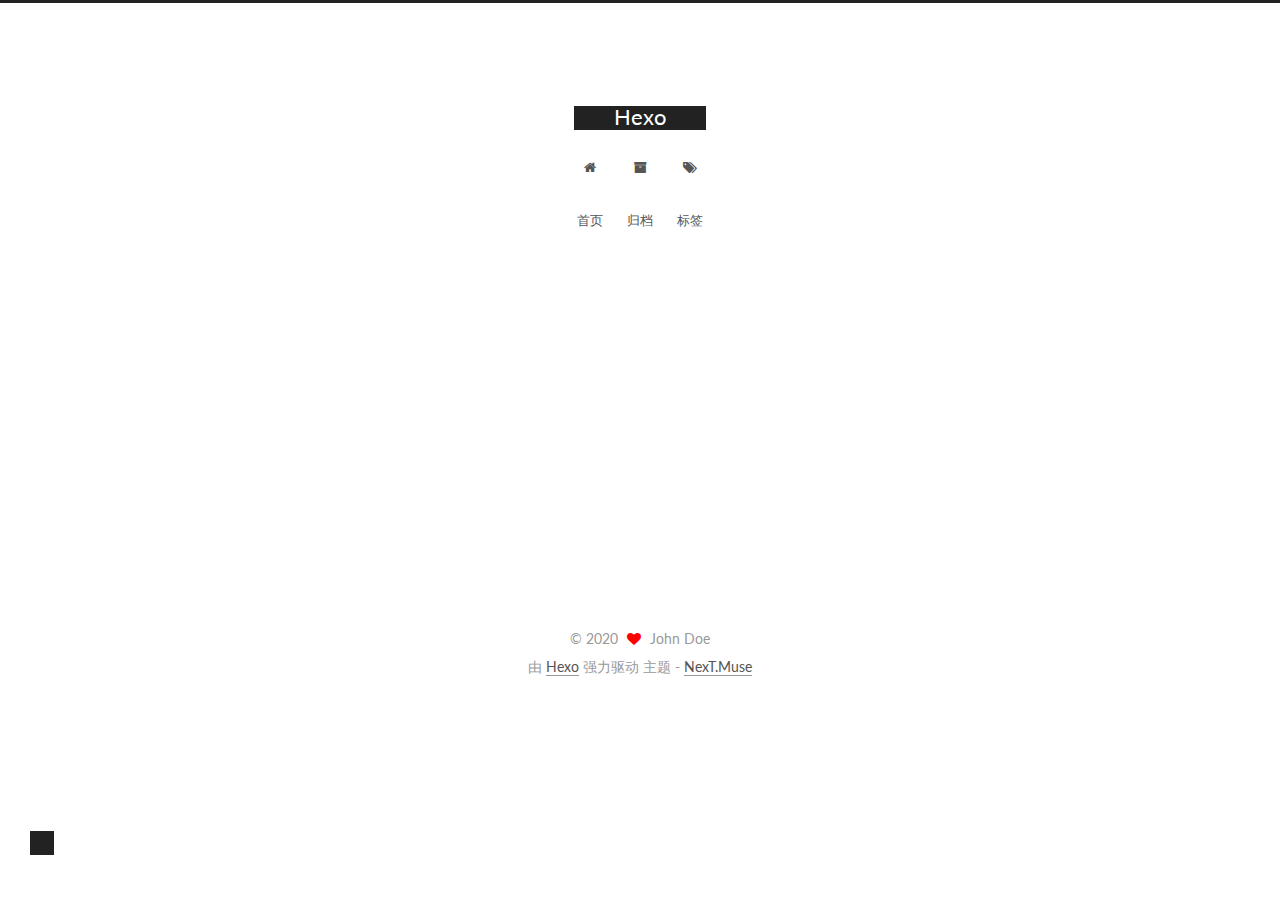
<file: 2020/02/08/a/index.html>
<!DOCTYPE html>



  


<html class="theme-next muse use-motion" lang="zh-Hans">
<head>
  <meta charset="UTF-8"/>
<meta http-equiv="X-UA-Compatible" content="IE=edge" />
<meta name="viewport" content="width=device-width, initial-scale=1, maximum-scale=1"/>
<meta name="theme-color" content="#222">









<meta http-equiv="Cache-Control" content="no-transform" />
<meta http-equiv="Cache-Control" content="no-siteapp" />















  
  
  <link href="/lib/fancybox/source/jquery.fancybox.css?v=2.1.5" rel="stylesheet" type="text/css" />




  
  
  
  

  
    
    
  

  

  

  

  

  
    
    
    <link href="//fonts.googleapis.com/css?family=Lato:300,300italic,400,400italic,700,700italic&subset=latin,latin-ext" rel="stylesheet" type="text/css">
  






<link href="/lib/font-awesome/css/font-awesome.min.css?v=4.6.2" rel="stylesheet" type="text/css" />

<link href="/css/main.css?v=5.1.2" rel="stylesheet" type="text/css" />


  <meta name="keywords" content="Hexo, NexT" />








  <link rel="shortcut icon" type="image/x-icon" href="/favicon.ico?v=5.1.2" />






<meta property="og:type" content="article">
<meta property="og:title" content="a">
<meta property="og:url" content="http://yoursite.com/2020/02/08/a/index.html">
<meta property="og:site_name" content="Hexo">
<meta property="article:published_time" content="2020-02-08T02:15:50.000Z">
<meta property="article:modified_time" content="2020-02-08T02:55:23.913Z">
<meta property="article:author" content="John Doe">
<meta name="twitter:card" content="summary">



<script type="text/javascript" id="hexo.configurations">
  var NexT = window.NexT || {};
  var CONFIG = {
    root: '/',
    scheme: 'Muse',
    sidebar: {"position":"left","display":"post","offset":12,"offset_float":12,"b2t":false,"scrollpercent":false,"onmobile":false},
    fancybox: true,
    tabs: true,
    motion: true,
    duoshuo: {
      userId: '0',
      author: '博主'
    },
    algolia: {
      applicationID: '',
      apiKey: '',
      indexName: '',
      hits: {"per_page":10},
      labels: {"input_placeholder":"Search for Posts","hits_empty":"We didn't find any results for the search: ${query}","hits_stats":"${hits} results found in ${time} ms"}
    }
  };
</script>



  <link rel="canonical" href="http://yoursite.com/2020/02/08/a/"/>





  <title>a | Hexo</title>
  














<meta name="generator" content="Hexo 4.2.0"></head>

<body itemscope itemtype="http://schema.org/WebPage" lang="zh-Hans">

  
  
    
  

  <div class="container sidebar-position-left page-post-detail ">
    <div class="headband"></div>

    <header id="header" class="header" itemscope itemtype="http://schema.org/WPHeader">
      <div class="header-inner"><div class="site-brand-wrapper">
  <div class="site-meta ">
    

    <div class="custom-logo-site-title">
      <a href="/"  class="brand" rel="start">
        <span class="logo-line-before"><i></i></span>
        <span class="site-title">Hexo</span>
        <span class="logo-line-after"><i></i></span>
      </a>
    </div>
      
        <p class="site-subtitle"></p>
      
  </div>

  <div class="site-nav-toggle">
    <button>
      <span class="btn-bar"></span>
      <span class="btn-bar"></span>
      <span class="btn-bar"></span>
    </button>
  </div>
</div>

<nav class="site-nav">
  

  
    <ul id="menu" class="menu">
      
        
        <li class="menu-item menu-item-home">
          <a href="/" rel="section">
            
              <i class="menu-item-icon fa fa-fw fa-home"></i> <br />
            
            首页
          </a>
        </li>
      
        
        <li class="menu-item menu-item-archives">
          <a href="/archives/" rel="section">
            
              <i class="menu-item-icon fa fa-fw fa-archive"></i> <br />
            
            归档
          </a>
        </li>
      
        
        <li class="menu-item menu-item-tags">
          <a href="/tags/" rel="section">
            
              <i class="menu-item-icon fa fa-fw fa-tags"></i> <br />
            
            标签
          </a>
        </li>
      

      
    </ul>
  

  
</nav>



 </div>
    </header>

    <main id="main" class="main">
      <div class="main-inner">
        <div class="content-wrap">
          <div id="content" class="content">
            

  <div id="posts" class="posts-expand">
    

  

  
  
  

  <article class="post post-type-normal" itemscope itemtype="http://schema.org/Article">
  
  
  
  <div class="post-block">
    <link itemprop="mainEntityOfPage" href="http://yoursite.com/2020/02/08/a/">

    <span hidden itemprop="author" itemscope itemtype="http://schema.org/Person">
      <meta itemprop="name" content="John Doe">
      <meta itemprop="description" content="">
      <meta itemprop="image" content="/images/avatar.gif">
    </span>

    <span hidden itemprop="publisher" itemscope itemtype="http://schema.org/Organization">
      <meta itemprop="name" content="Hexo">
    </span>

    
      <header class="post-header">

        
        
          <h1 class="post-title" itemprop="name headline">a</h1>
        

        <div class="post-meta">
          <span class="post-time">
            
              <span class="post-meta-item-icon">
                <i class="fa fa-calendar-o"></i>
              </span>
              
                <span class="post-meta-item-text">发表于</span>
              
              <time title="创建于" itemprop="dateCreated datePublished" datetime="2020-02-08T10:15:50+08:00">
                2020-02-08
              </time>
            

            

            
          </span>

          
            <span class="post-category" >
            
              <span class="post-meta-divider">|</span>
            
              <span class="post-meta-item-icon">
                <i class="fa fa-folder-o"></i>
              </span>
              
                <span class="post-meta-item-text">分类于</span>
              
              
                <span itemprop="about" itemscope itemtype="http://schema.org/Thing">
                  <a href="/categories/html/" itemprop="url" rel="index">
                    <span itemprop="name">html</span>
                  </a>
                </span>

                
                
                  ， 
                
              
                <span itemprop="about" itemscope itemtype="http://schema.org/Thing">
                  <a href="/categories/css/" itemprop="url" rel="index">
                    <span itemprop="name">css</span>
                  </a>
                </span>

                
                
              
            </span>
          

          
            
          

          
          

          

          

          

        </div>
      </header>
    

    
    
    
    <div class="post-body" itemprop="articleBody">

      
      

      
        
      
    </div>
    
    
    

    

    

    

    <footer class="post-footer">
      

      
      
      

      
        <div class="post-nav">
          <div class="post-nav-next post-nav-item">
            
              <a href="/2020/02/04/firstBlog/" rel="next" title="firstBlog">
                <i class="fa fa-chevron-left"></i> firstBlog
              </a>
            
          </div>

          <span class="post-nav-divider"></span>

          <div class="post-nav-prev post-nav-item">
            
              <a href="/2020/02/08/b/" rel="prev" title="b">
                b <i class="fa fa-chevron-right"></i>
              </a>
            
          </div>
        </div>
      

      
      
    </footer>
  </div>
  
  
  
  </article>



    <div class="post-spread">
      
    </div>
  </div>


          </div>
          


          
  <div class="comments" id="comments">
    
  </div>


        </div>
        
          
  
  <div class="sidebar-toggle">
    <div class="sidebar-toggle-line-wrap">
      <span class="sidebar-toggle-line sidebar-toggle-line-first"></span>
      <span class="sidebar-toggle-line sidebar-toggle-line-middle"></span>
      <span class="sidebar-toggle-line sidebar-toggle-line-last"></span>
    </div>
  </div>

  <aside id="sidebar" class="sidebar">
    
    <div class="sidebar-inner">

      

      

      <section class="site-overview sidebar-panel sidebar-panel-active">
        <div class="site-author motion-element" itemprop="author" itemscope itemtype="http://schema.org/Person">
          <img class="site-author-image" itemprop="image"
               src="/images/avatar.gif"
               alt="John Doe" />
          <p class="site-author-name" itemprop="name">John Doe</p>
           
              <p class="site-description motion-element" itemprop="description"></p>
          
        </div>
        <nav class="site-state motion-element">

          
            <div class="site-state-item site-state-posts">
              <a href="/archives/">
                <span class="site-state-item-count">5</span>
                <span class="site-state-item-name">日志</span>
              </a>
            </div>
          

          
            
            
            <div class="site-state-item site-state-categories">
              
                <span class="site-state-item-count">3</span>
                <span class="site-state-item-name">分类</span>
              
            </div>
          

          
            
            
            <div class="site-state-item site-state-tags">
              <a href="/tags/index.html">
                <span class="site-state-item-count">1</span>
                <span class="site-state-item-name">标签</span>
              </a>
            </div>
          

        </nav>

        

        <div class="links-of-author motion-element">
          
        </div>

        
        

        
        

        


      </section>

      

      

    </div>
  </aside>


        
      </div>
    </main>

    <footer id="footer" class="footer">
      <div class="footer-inner">
        <div class="copyright" >
  
  &copy; 
  <span itemprop="copyrightYear">2020</span>
  <span class="with-love">
    <i class="fa fa-heart"></i>
  </span>
  <span class="author" itemprop="copyrightHolder">John Doe</span>
</div>


<div class="powered-by">
  由 <a class="theme-link" href="https://hexo.io" target="_blank" rel="noopener">Hexo</a> 强力驱动
</div>

<div class="theme-info">
  主题 -
  <a class="theme-link" href="https://github.com/iissnan/hexo-theme-next" target="_blank" rel="noopener">
    NexT.Muse
  </a>
</div>


        

        
      </div>
    </footer>

    
      <div class="back-to-top">
        <i class="fa fa-arrow-up"></i>
        
      </div>
    

  </div>

  

<script type="text/javascript">
  if (Object.prototype.toString.call(window.Promise) !== '[object Function]') {
    window.Promise = null;
  }
</script>









  












  
  <script type="text/javascript" src="/lib/jquery/index.js?v=2.1.3"></script>

  
  <script type="text/javascript" src="/lib/fastclick/lib/fastclick.min.js?v=1.0.6"></script>

  
  <script type="text/javascript" src="/lib/jquery_lazyload/jquery.lazyload.js?v=1.9.7"></script>

  
  <script type="text/javascript" src="/lib/velocity/velocity.min.js?v=1.2.1"></script>

  
  <script type="text/javascript" src="/lib/velocity/velocity.ui.min.js?v=1.2.1"></script>

  
  <script type="text/javascript" src="/lib/fancybox/source/jquery.fancybox.pack.js?v=2.1.5"></script>


  


  <script type="text/javascript" src="/js/src/utils.js?v=5.1.2"></script>

  <script type="text/javascript" src="/js/src/motion.js?v=5.1.2"></script>



  
  

  
  <script type="text/javascript" src="/js/src/scrollspy.js?v=5.1.2"></script>
<script type="text/javascript" src="/js/src/post-details.js?v=5.1.2"></script>



  


  <script type="text/javascript" src="/js/src/bootstrap.js?v=5.1.2"></script>



  


  




	





  





  






  





  

  

  

  

  

  

</body>
</html>
</file>
<file: css/main.css>
:root {
  --body-bg-color: #fff;
  --content-bg-color: #fff;
  --card-bg-color: #f5f5f5;
  --text-color: #555;
  --blockquote-color: #666;
  --link-color: #555;
  --link-hover-color: #222;
  --brand-color: #fff;
  --brand-hover-color: #fff;
  --table-row-odd-bg-color: #f9f9f9;
  --table-row-hover-bg-color: #f5f5f5;
  --menu-item-bg-color: #f5f5f5;
  --btn-default-bg: #222;
  --btn-default-color: #fff;
  --btn-default-border-color: #222;
  --btn-default-hover-bg: #fff;
  --btn-default-hover-color: #222;
  --btn-default-hover-border-color: #222;
}
html {
  line-height: 1.15; /* 1 */
  -webkit-text-size-adjust: 100%; /* 2 */
}
body {
  margin: 0;
}
main {
  display: block;
}
h1 {
  font-size: 2em;
  margin: 0.67em 0;
}
hr {
  box-sizing: content-box; /* 1 */
  height: 0; /* 1 */
  overflow: visible; /* 2 */
}
pre {
  font-family: monospace, monospace; /* 1 */
  font-size: 1em; /* 2 */
}
a {
  background: transparent;
}
abbr[title] {
  border-bottom: none; /* 1 */
  text-decoration: underline; /* 2 */
  text-decoration: underline dotted; /* 2 */
}
b,
strong {
  font-weight: bolder;
}
code,
kbd,
samp {
  font-family: monospace, monospace; /* 1 */
  font-size: 1em; /* 2 */
}
small {
  font-size: 80%;
}
sub,
sup {
  font-size: 75%;
  line-height: 0;
  position: relative;
  vertical-align: baseline;
}
sub {
  bottom: -0.25em;
}
sup {
  top: -0.5em;
}
img {
  border-style: none;
}
button,
input,
optgroup,
select,
textarea {
  font-family: inherit; /* 1 */
  font-size: 100%; /* 1 */
  line-height: 1.15; /* 1 */
  margin: 0; /* 2 */
}
button,
input {
/* 1 */
  overflow: visible;
}
button,
select {
/* 1 */
  text-transform: none;
}
button,
[type='button'],
[type='reset'],
[type='submit'] {
  -webkit-appearance: button;
}
button::-moz-focus-inner,
[type='button']::-moz-focus-inner,
[type='reset']::-moz-focus-inner,
[type='submit']::-moz-focus-inner {
  border-style: none;
  padding: 0;
}
button:-moz-focusring,
[type='button']:-moz-focusring,
[type='reset']:-moz-focusring,
[type='submit']:-moz-focusring {
  outline: 1px dotted ButtonText;
}
fieldset {
  padding: 0.35em 0.75em 0.625em;
}
legend {
  box-sizing: border-box; /* 1 */
  color: inherit; /* 2 */
  display: table; /* 1 */
  max-width: 100%; /* 1 */
  padding: 0; /* 3 */
  white-space: normal; /* 1 */
}
progress {
  vertical-align: baseline;
}
textarea {
  overflow: auto;
}
[type='checkbox'],
[type='radio'] {
  box-sizing: border-box; /* 1 */
  padding: 0; /* 2 */
}
[type='number']::-webkit-inner-spin-button,
[type='number']::-webkit-outer-spin-button {
  height: auto;
}
[type='search'] {
  outline-offset: -2px; /* 2 */
  -webkit-appearance: textfield; /* 1 */
}
[type='search']::-webkit-search-decoration {
  -webkit-appearance: none;
}
::-webkit-file-upload-button {
  font: inherit; /* 2 */
  -webkit-appearance: button; /* 1 */
}
details {
  display: block;
}
summary {
  display: list-item;
}
template {
  display: none;
}
[hidden] {
  display: none;
}
::selection {
  background: #262a30;
  color: #eee;
}
html,
body {
  height: 100%;
}
body {
  background: var(--body-bg-color);
  color: var(--text-color);
  font-family: 'Lato', "PingFang SC", "Microsoft YaHei", sans-serif;
  font-size: 1em;
  line-height: 2;
}
@media (max-width: 991px) {
  body {
    padding-left: 0 !important;
    padding-right: 0 !important;
  }
}
h1,
h2,
h3,
h4,
h5,
h6 {
  font-family: 'Lato', "PingFang SC", "Microsoft YaHei", sans-serif;
  font-weight: bold;
  line-height: 1.5;
  margin: 20px 0 15px;
}
h1 {
  font-size: 1.5em;
}
h2 {
  font-size: 1.375em;
}
h3 {
  font-size: 1.25em;
}
h4 {
  font-size: 1.125em;
}
h5 {
  font-size: 1em;
}
h6 {
  font-size: 0.875em;
}
p {
  margin: 0 0 20px 0;
}
a,
span.exturl {
  border-bottom: 1px solid #999;
  color: var(--link-color);
  outline: 0;
  text-decoration: none;
  overflow-wrap: break-word;
  word-wrap: break-word;
  cursor: pointer;
}
a:hover,
span.exturl:hover {
  border-bottom-color: var(--link-hover-color);
  color: var(--link-hover-color);
}
iframe,
img,
video {
  display: block;
  margin-left: auto;
  margin-right: auto;
  max-width: 100%;
}
hr {
  background-image: repeating-linear-gradient(-45deg, #ddd, #ddd 4px, transparent 4px, transparent 8px);
  border: 0;
  height: 3px;
  margin: 40px 0;
}
blockquote {
  border-left: 4px solid #ddd;
  color: var(--blockquote-color);
  margin: 0;
  padding: 0 15px;
}
blockquote cite::before {
  content: '-';
  padding: 0 5px;
}
dt {
  font-weight: bold;
}
dd {
  margin: 0;
  padding: 0;
}
kbd {
  background-color: #f5f5f5;
  background-image: linear-gradient(#eee, #fff, #eee);
  border: 1px solid #ccc;
  border-radius: 0.2em;
  box-shadow: 0.1em 0.1em 0.2em rgba(0,0,0,0.1);
  color: #555;
  font-family: inherit;
  padding: 0.1em 0.3em;
  white-space: nowrap;
}
.table-container {
  overflow: auto;
}
table {
  border-collapse: collapse;
  border-spacing: 0;
  font-size: 0.875em;
  margin: 0 0 20px 0;
  width: 100%;
}
tbody tr:nth-of-type(odd) {
  background: var(--table-row-odd-bg-color);
}
tbody tr:hover {
  background: var(--table-row-hover-bg-color);
}
caption,
th,
td {
  font-weight: normal;
  padding: 8px;
  vertical-align: middle;
}
th,
td {
  border: 1px solid #ddd;
  border-bottom: 3px solid #ddd;
}
th {
  font-weight: 700;
  padding-bottom: 10px;
}
td {
  border-bottom-width: 1px;
}
.btn {
  background: var(--btn-default-bg);
  border: 2px solid var(--btn-default-border-color);
  border-radius: 0;
  color: var(--btn-default-color);
  display: inline-block;
  font-size: 0.875em;
  line-height: 2;
  padding: 0 20px;
  text-decoration: none;
  transition-property: background-color;
  transition-delay: 0s;
  transition-duration: 0.2s;
  transition-timing-function: ease-in-out;
}
.btn:hover {
  background: var(--btn-default-hover-bg);
  border-color: var(--btn-default-hover-border-color);
  color: var(--btn-default-hover-color);
}
.btn + .btn {
  margin: 0 0 8px 8px;
}
.btn .fa-fw {
  text-align: left;
  width: 1.285714285714286em;
}
.toggle {
  line-height: 0;
}
.toggle .toggle-line {
  background: #fff;
  display: inline-block;
  height: 2px;
  left: 0;
  position: relative;
  top: 0;
  transition: all 0.4s;
  vertical-align: top;
  width: 100%;
}
.toggle .toggle-line:not(:first-child) {
  margin-top: 3px;
}
.toggle.toggle-arrow .toggle-line-first {
  left: 50%;
  top: 2px;
  transform: rotate(45deg);
  width: 50%;
}
.toggle.toggle-arrow .toggle-line-middle {
  left: 2px;
  width: 90%;
}
.toggle.toggle-arrow .toggle-line-last {
  left: 50%;
  top: -2px;
  transform: rotate(-45deg);
  width: 50%;
}
.toggle.toggle-close .toggle-line-first {
  transform: rotate(-45deg);
  top: 5px;
}
.toggle.toggle-close .toggle-line-middle {
  opacity: 0;
}
.toggle.toggle-close .toggle-line-last {
  transform: rotate(45deg);
  top: -5px;
}
.highlight,
pre {
  background: #f7f7f7;
  color: #4d4d4c;
  line-height: 1.6;
  margin: 0 auto 20px;
}
pre,
code {
  font-family: consolas, Menlo, monospace, "PingFang SC", "Microsoft YaHei";
}
code {
  background: #eee;
  border-radius: 3px;
  color: #555;
  padding: 2px 4px;
  overflow-wrap: break-word;
  word-wrap: break-word;
}
.highlight *::selection {
  background: #d6d6d6;
}
.highlight pre {
  border: 0;
  margin: 0;
  padding: 10px 0;
}
.highlight table {
  border: 0;
  margin: 0;
  width: auto;
}
.highlight td {
  border: 0;
  padding: 0;
}
.highlight figcaption {
  background: #eff2f3;
  color: #4d4d4c;
  display: flex;
  font-size: 0.875em;
  justify-content: space-between;
  line-height: 1.2;
  padding: 0.5em;
}
.highlight figcaption a {
  color: #4d4d4c;
}
.highlight figcaption a:hover {
  border-bottom-color: #4d4d4c;
}
.highlight .gutter {
  -moz-user-select: none;
  -ms-user-select: none;
  -webkit-user-select: none;
  user-select: none;
}
.highlight .gutter pre {
  background: #eff2f3;
  color: #869194;
  padding-left: 10px;
  padding-right: 10px;
  text-align: right;
}
.highlight .code pre {
  background: #f7f7f7;
  padding-left: 10px;
  width: 100%;
}
.gist table {
  width: auto;
}
.gist table td {
  border: 0;
}
pre {
  overflow: auto;
  padding: 10px;
}
pre code {
  background: none;
  color: #4d4d4c;
  font-size: 0.875em;
  padding: 0;
  text-shadow: none;
}
pre .deletion {
  background: #fdd;
}
pre .addition {
  background: #dfd;
}
pre .meta {
  color: #eab700;
  -moz-user-select: none;
  -ms-user-select: none;
  -webkit-user-select: none;
  user-select: none;
}
pre .comment {
  color: #8e908c;
}
pre .variable,
pre .attribute,
pre .tag,
pre .name,
pre .regexp,
pre .ruby .constant,
pre .xml .tag .title,
pre .xml .pi,
pre .xml .doctype,
pre .html .doctype,
pre .css .id,
pre .css .class,
pre .css .pseudo {
  color: #c82829;
}
pre .number,
pre .preprocessor,
pre .built_in,
pre .builtin-name,
pre .literal,
pre .params,
pre .constant,
pre .command {
  color: #f5871f;
}
pre .ruby .class .title,
pre .css .rules .attribute,
pre .string,
pre .symbol,
pre .value,
pre .inheritance,
pre .header,
pre .ruby .symbol,
pre .xml .cdata,
pre .special,
pre .formula {
  color: #718c00;
}
pre .title,
pre .css .hexcolor {
  color: #3e999f;
}
pre .function,
pre .python .decorator,
pre .python .title,
pre .ruby .function .title,
pre .ruby .title .keyword,
pre .perl .sub,
pre .javascript .title,
pre .coffeescript .title {
  color: #4271ae;
}
pre .keyword,
pre .javascript .function {
  color: #8959a8;
}
.blockquote-center {
  border-left: none;
  margin: 40px 0;
  padding: 0;
  position: relative;
  text-align: center;
}
.blockquote-center .fa {
  display: block;
  opacity: 0.6;
  position: absolute;
  width: 100%;
}
.blockquote-center .fa-quote-left {
  border-top: 1px solid #ccc;
  text-align: left;
  top: -20px;
}
.blockquote-center .fa-quote-right {
  border-bottom: 1px solid #ccc;
  text-align: right;
  bottom: -20px;
}
.blockquote-center p,
.blockquote-center div {
  text-align: center;
}
.post-body .group-picture img {
  margin: 0 auto;
  padding: 0 3px;
}
.group-picture-row {
  margin-bottom: 6px;
  overflow: hidden;
}
.group-picture-column {
  float: left;
  margin-bottom: 10px;
}
.post-body .label {
  color: #555;
  display: inline;
  padding: 0 2px;
}
.post-body .label.default {
  background: #f0f0f0;
}
.post-body .label.primary {
  background: #efe6f7;
}
.post-body .label.info {
  background: #e5f2f8;
}
.post-body .label.success {
  background: #e7f4e9;
}
.post-body .label.warning {
  background: #fcf6e1;
}
.post-body .label.danger {
  background: #fae8eb;
}
.post-body .tabs {
  margin-bottom: 20px;
}
.post-body .tabs,
.tabs-comment {
  display: block;
  padding-top: 10px;
  position: relative;
}
.post-body .tabs ul.nav-tabs,
.tabs-comment ul.nav-tabs {
  display: flex;
  flex-wrap: wrap;
  margin: 0;
  margin-bottom: -1px;
  padding: 0;
}
@media (max-width: 413px) {
  .post-body .tabs ul.nav-tabs,
  .tabs-comment ul.nav-tabs {
    display: block;
    margin-bottom: 5px;
  }
}
.post-body .tabs ul.nav-tabs li.tab,
.tabs-comment ul.nav-tabs li.tab {
  border-bottom: 1px solid #ddd;
  border-left: 1px solid transparent;
  border-right: 1px solid transparent;
  border-top: 3px solid transparent;
  flex-grow: 1;
  list-style-type: none;
  border-radius: 0 0 0 0;
}
@media (max-width: 413px) {
  .post-body .tabs ul.nav-tabs li.tab,
  .tabs-comment ul.nav-tabs li.tab {
    border-bottom: 1px solid transparent;
    border-left: 3px solid transparent;
    border-right: 1px solid transparent;
    border-top: 1px solid transparent;
  }
}
@media (max-width: 413px) {
  .post-body .tabs ul.nav-tabs li.tab,
  .tabs-comment ul.nav-tabs li.tab {
    border-radius: 0;
  }
}
.post-body .tabs ul.nav-tabs li.tab a,
.tabs-comment ul.nav-tabs li.tab a {
  border-bottom: initial;
  display: block;
  line-height: 1.8;
  outline: 0;
  padding: 0.25em 0.75em;
  text-align: center;
  transition-delay: 0s;
  transition-duration: 0.2s;
  transition-timing-function: ease-out;
}
.post-body .tabs ul.nav-tabs li.tab a i,
.tabs-comment ul.nav-tabs li.tab a i {
  width: 1.285714285714286em;
}
.post-body .tabs ul.nav-tabs li.tab.active,
.tabs-comment ul.nav-tabs li.tab.active {
  border-bottom: 1px solid transparent;
  border-left: 1px solid #ddd;
  border-right: 1px solid #ddd;
  border-top: 3px solid #fc6423;
}
@media (max-width: 413px) {
  .post-body .tabs ul.nav-tabs li.tab.active,
  .tabs-comment ul.nav-tabs li.tab.active {
    border-bottom: 1px solid #ddd;
    border-left: 3px solid #fc6423;
    border-right: 1px solid #ddd;
    border-top: 1px solid #ddd;
  }
}
.post-body .tabs ul.nav-tabs li.tab.active a,
.tabs-comment ul.nav-tabs li.tab.active a {
  color: var(--link-color);
  cursor: default;
}
.post-body .tabs .tab-content .tab-pane,
.tabs-comment .tab-content .tab-pane {
  border: 1px solid #ddd;
  border-top: 0;
  padding: 20px 20px 0 20px;
  border-radius: 0;
}
.post-body .tabs .tab-content .tab-pane:not(.active),
.tabs-comment .tab-content .tab-pane:not(.active) {
  display: none;
}
.post-body .tabs .tab-content .tab-pane.active,
.tabs-comment .tab-content .tab-pane.active {
  display: block;
}
.post-body .tabs .tab-content .tab-pane.active:nth-of-type(1),
.tabs-comment .tab-content .tab-pane.active:nth-of-type(1) {
  border-radius: 0 0 0 0;
}
@media (max-width: 413px) {
  .post-body .tabs .tab-content .tab-pane.active:nth-of-type(1),
  .tabs-comment .tab-content .tab-pane.active:nth-of-type(1) {
    border-radius: 0;
  }
}
.post-body .note {
  border-radius: 3px;
  margin-bottom: 20px;
  padding: 1em;
  position: relative;
  border: 1px solid #eee;
  border-left-width: 5px;
}
.post-body .note h2,
.post-body .note h3,
.post-body .note h4,
.post-body .note h5,
.post-body .note h6 {
  margin-top: 0;
  border-bottom: initial;
  margin-bottom: 0;
  padding-top: 0;
}
.post-body .note p:first-child,
.post-body .note ul:first-child,
.post-body .note ol:first-child,
.post-body .note table:first-child,
.post-body .note pre:first-child,
.post-body .note blockquote:first-child,
.post-body .note img:first-child {
  margin-top: 0;
}
.post-body .note p:last-child,
.post-body .note ul:last-child,
.post-body .note ol:last-child,
.post-body .note table:last-child,
.post-body .note pre:last-child,
.post-body .note blockquote:last-child,
.post-body .note img:last-child {
  margin-bottom: 0;
}
.post-body .note.default {
  border-left-color: #777;
}
.post-body .note.default h2,
.post-body .note.default h3,
.post-body .note.default h4,
.post-body .note.default h5,
.post-body .note.default h6 {
  color: #777;
}
.post-body .note.primary {
  border-left-color: #6f42c1;
}
.post-body .note.primary h2,
.post-body .note.primary h3,
.post-body .note.primary h4,
.post-body .note.primary h5,
.post-body .note.primary h6 {
  color: #6f42c1;
}
.post-body .note.info {
  border-left-color: #428bca;
}
.post-body .note.info h2,
.post-body .note.info h3,
.post-body .note.info h4,
.post-body .note.info h5,
.post-body .note.info h6 {
  color: #428bca;
}
.post-body .note.success {
  border-left-color: #5cb85c;
}
.post-body .note.success h2,
.post-body .note.success h3,
.post-body .note.success h4,
.post-body .note.success h5,
.post-body .note.success h6 {
  color: #5cb85c;
}
.post-body .note.warning {
  border-left-color: #f0ad4e;
}
.post-body .note.warning h2,
.post-body .note.warning h3,
.post-body .note.warning h4,
.post-body .note.warning h5,
.post-body .note.warning h6 {
  color: #f0ad4e;
}
.post-body .note.danger {
  border-left-color: #d9534f;
}
.post-body .note.danger h2,
.post-body .note.danger h3,
.post-body .note.danger h4,
.post-body .note.danger h5,
.post-body .note.danger h6 {
  color: #d9534f;
}
.pagination .prev,
.pagination .next,
.pagination .page-number,
.pagination .space {
  display: inline-block;
  margin: 0 10px;
  padding: 0 11px;
  position: relative;
  top: -1px;
}
@media (max-width: 767px) {
  .pagination .prev,
  .pagination .next,
  .pagination .page-number,
  .pagination .space {
    margin: 0 5px;
  }
}
.pagination {
  border-top: 1px solid #eee;
  margin: 120px 0 0;
  text-align: center;
}
.pagination .prev,
.pagination .next,
.pagination .page-number {
  border-bottom: 0;
  border-top: 1px solid #eee;
  transition-property: border-color;
  transition-delay: 0s;
  transition-duration: 0.2s;
  transition-timing-function: ease-in-out;
}
.pagination .prev:hover,
.pagination .next:hover,
.pagination .page-number:hover {
  border-top-color: #222;
}
.pagination .space {
  margin: 0;
  padding: 0;
}
.pagination .prev {
  margin-left: 0;
}
.pagination .next {
  margin-right: 0;
}
.pagination .page-number.current {
  background: #ccc;
  border-top-color: #ccc;
  color: #fff;
}
@media (max-width: 767px) {
  .pagination {
    border-top: none;
  }
  .pagination .prev,
  .pagination .next,
  .pagination .page-number {
    border-bottom: 1px solid #eee;
    border-top: 0;
    margin-bottom: 10px;
    padding: 0 10px;
  }
  .pagination .prev:hover,
  .pagination .next:hover,
  .pagination .page-number:hover {
    border-bottom-color: #222;
  }
}
.comments {
  margin-top: 60px;
  overflow: hidden;
}
.comment-button-group {
  display: flex;
  flex-wrap: wrap-reverse;
  justify-content: center;
  margin: 1em 0;
}
.comment-button-group .comment-button {
  margin: 0.1em 0.2em;
}
.comment-button-group .comment-button.active {
  background: var(--btn-default-hover-bg);
  border-color: var(--btn-default-hover-border-color);
  color: var(--btn-default-hover-color);
}
.comment-position {
  display: none;
}
.comment-position.active {
  display: block;
}
.tabs-comment {
  background: var(--content-bg-color);
  margin-top: 4em;
  padding-top: 0;
}
.tabs-comment .comments {
  border: 0;
  box-shadow: none;
  margin-top: 0;
  padding-top: 0;
}
.container {
  min-height: 100%;
  position: relative;
}
.main-inner {
  margin: 0 auto;
  width: 700px;
}
@media (min-width: 1200px) {
  .main-inner {
    width: 800px;
  }
}
@media (min-width: 1600px) {
  .main-inner {
    width: 900px;
  }
}
@media (max-width: 767px) {
  .content-wrap {
    padding: 0 20px;
  }
}
.header {
  background: transparent;
}
.header-inner {
  margin: 0 auto;
  width: 700px;
}
@media (min-width: 1200px) {
  .header-inner {
    width: 800px;
  }
}
@media (min-width: 1600px) {
  .header-inner {
    width: 900px;
  }
}
.site-brand-container {
  display: flex;
  flex-shrink: 0;
  padding: 0 10px;
}
.headband {
  background: #222;
  height: 3px;
}
.site-meta {
  flex-grow: 1;
  text-align: center;
}
@media (max-width: 767px) {
  .site-meta {
    text-align: center;
  }
}
.brand {
  border-bottom: none;
  color: var(--brand-color);
  display: inline-block;
  line-height: 1.375em;
  padding: 0 40px;
  position: relative;
}
.brand:hover {
  color: var(--brand-hover-color);
}
.site-title {
  font-family: 'Lato', "PingFang SC", "Microsoft YaHei", sans-serif;
  font-size: 1.375em;
  font-weight: normal;
  margin: 0;
}
.site-subtitle {
  color: #999;
  font-size: 0.8125em;
  margin: 10px 0;
}
.use-motion .brand {
  opacity: 0;
}
.use-motion .site-title,
.use-motion .site-subtitle,
.use-motion .custom-logo-image {
  opacity: 0;
  position: relative;
  top: -10px;
}
.site-nav-toggle,
.site-nav-right {
  display: none;
}
@media (max-width: 767px) {
  .site-nav-toggle,
  .site-nav-right {
    display: flex;
    flex-direction: column;
    justify-content: center;
  }
}
.site-nav-toggle .toggle,
.site-nav-right .toggle {
  color: var(--text-color);
  padding: 10px;
  width: 22px;
}
.site-nav-toggle .toggle .toggle-line,
.site-nav-right .toggle .toggle-line {
  background: var(--text-color);
  border-radius: 1px;
}
.site-nav {
  display: block;
}
@media (max-width: 767px) {
  .site-nav {
    clear: both;
    display: none;
  }
}
.site-nav.site-nav-on {
  display: block;
}
.menu {
  margin-top: 20px;
  padding-left: 0;
  text-align: center;
}
.menu-item {
  display: inline-block;
  list-style: none;
  margin: 0 10px;
}
@media (max-width: 767px) {
  .menu-item {
    display: block;
    margin-top: 10px;
  }
  .menu-item.menu-item-search {
    display: none;
  }
}
.menu-item a,
.menu-item span.exturl {
  border-bottom: 0;
  display: block;
  font-size: 0.8125em;
  transition-property: border-color;
  transition-delay: 0s;
  transition-duration: 0.2s;
  transition-timing-function: ease-in-out;
}
@media (hover: none) {
  .menu-item a:hover,
  .menu-item span.exturl:hover {
    border-bottom-color: transparent !important;
  }
}
.menu-item .fa,
.menu-item .fab,
.menu-item .far,
.menu-item .fas {
  margin-right: 8px;
}
.menu-item .badge {
  display: inline-block;
  font-weight: bold;
  line-height: 1;
  margin-left: 0.35em;
  margin-top: 0.35em;
  text-align: center;
  white-space: nowrap;
}
@media (max-width: 767px) {
  .menu-item .badge {
    float: right;
    margin-left: 0;
  }
}
.menu-item-active a,
.menu .menu-item a:hover,
.menu .menu-item span.exturl:hover {
  background: var(--menu-item-bg-color);
}
.use-motion .menu-item {
  opacity: 0;
}
.sidebar {
  background: #222;
  bottom: 0;
  box-shadow: inset 0 2px 6px #000;
  position: fixed;
  top: 0;
}
@media (max-width: 991px) {
  .sidebar {
    display: none;
  }
}
.sidebar-inner {
  color: #999;
  padding: 18px 10px;
  text-align: center;
}
.cc-license {
  margin-top: 10px;
  text-align: center;
}
.cc-license .cc-opacity {
  border-bottom: none;
  opacity: 0.7;
}
.cc-license .cc-opacity:hover {
  opacity: 0.9;
}
.cc-license img {
  display: inline-block;
}
.site-author-image {
  border: 2px solid #333;
  display: block;
  margin: 0 auto;
  max-width: 96px;
  padding: 2px;
}
.site-author-name {
  color: #f5f5f5;
  font-weight: normal;
  margin: 5px 0 0;
  text-align: center;
}
.site-description {
  color: #999;
  font-size: 1em;
  margin-top: 5px;
  text-align: center;
}
.links-of-author {
  margin-top: 15px;
}
.links-of-author a,
.links-of-author span.exturl {
  border-bottom-color: #555;
  display: inline-block;
  font-size: 0.8125em;
  margin-bottom: 10px;
  margin-right: 10px;
  vertical-align: middle;
}
.links-of-author a::before,
.links-of-author span.exturl::before {
  background: #e8773e;
  border-radius: 50%;
  content: ' ';
  display: inline-block;
  height: 4px;
  margin-right: 3px;
  vertical-align: middle;
  width: 4px;
}
.sidebar-button {
  margin-top: 15px;
}
.sidebar-button a {
  border: 1px solid #fc6423;
  border-radius: 4px;
  color: #fc6423;
  display: inline-block;
  padding: 0 15px;
}
.sidebar-button a .fa,
.sidebar-button a .fab,
.sidebar-button a .far,
.sidebar-button a .fas {
  margin-right: 5px;
}
.sidebar-button a:hover {
  background: #fc6423;
  border: 1px solid #fc6423;
  color: #fff;
}
.sidebar-button a:hover .fa,
.sidebar-button a:hover .fab,
.sidebar-button a:hover .far,
.sidebar-button a:hover .fas {
  color: #fff;
}
.links-of-blogroll {
  font-size: 0.8125em;
  margin-top: 10px;
}
.links-of-blogroll-title {
  font-size: 0.875em;
  font-weight: 600;
  margin-top: 0;
}
.links-of-blogroll-list {
  list-style: none;
  margin: 0;
  padding: 0;
}
#sidebar-dimmer {
  display: none;
}
@media (max-width: 767px) {
  #sidebar-dimmer {
    background: #000;
    display: block;
    height: 100%;
    left: 100%;
    opacity: 0;
    position: fixed;
    top: 0;
    width: 100%;
    z-index: 1100;
  }
  .sidebar-active + #sidebar-dimmer {
    opacity: 0.7;
    transform: translateX(-100%);
    transition: opacity 0.5s;
  }
}
.sidebar-nav {
  margin: 0;
  padding-bottom: 20px;
  padding-left: 0;
}
.sidebar-nav li {
  border-bottom: 1px solid transparent;
  color: #666;
  cursor: pointer;
  display: inline-block;
  font-size: 0.875em;
}
.sidebar-nav li.sidebar-nav-overview {
  margin-left: 10px;
}
.sidebar-nav li:hover {
  color: #f5f5f5;
}
.sidebar-nav .sidebar-nav-active {
  border-bottom-color: #87daff;
  color: #87daff;
}
.sidebar-nav .sidebar-nav-active:hover {
  color: #87daff;
}
.sidebar-panel {
  display: none;
  overflow-x: hidden;
  overflow-y: auto;
}
.sidebar-panel-active {
  display: block;
}
.sidebar-toggle {
  background: #222;
  bottom: 45px;
  cursor: pointer;
  height: 14px;
  left: 30px;
  padding: 5px;
  position: fixed;
  width: 14px;
  z-index: 1300;
}
@media (max-width: 991px) {
  .sidebar-toggle {
    left: 20px;
    opacity: 0.8;
    display: none;
  }
}
.sidebar-toggle:hover .toggle-line {
  background: #87daff;
}
.post-toc {
  font-size: 0.875em;
}
.post-toc ol {
  list-style: none;
  margin: 0;
  padding: 0 2px 5px 10px;
  text-align: left;
}
.post-toc ol > ol {
  padding-left: 0;
}
.post-toc ol a {
  transition-property: all;
  transition-delay: 0s;
  transition-duration: 0.2s;
  transition-timing-function: ease-in-out;
}
.post-toc .nav-item {
  line-height: 1.8;
  overflow: hidden;
  text-overflow: ellipsis;
  white-space: nowrap;
}
.post-toc .nav .nav-child {
  display: none;
}
.post-toc .nav .active > .nav-child {
  display: block;
}
.post-toc .nav .active-current > .nav-child {
  display: block;
}
.post-toc .nav .active-current > .nav-child > .nav-item {
  display: block;
}
.post-toc .nav .active > a {
  border-bottom-color: #87daff;
  color: #87daff;
}
.post-toc .nav .active-current > a {
  color: #87daff;
}
.post-toc .nav .active-current > a:hover {
  color: #87daff;
}
.site-state {
  display: flex;
  justify-content: center;
  line-height: 1.4;
  margin-top: 10px;
  overflow: hidden;
  text-align: center;
  white-space: nowrap;
}
.site-state-item {
  padding: 0 15px;
}
.site-state-item:not(:first-child) {
  border-left: 1px solid #333;
}
.site-state-item a {
  border-bottom: none;
}
.site-state-item-count {
  display: block;
  font-size: 1.25em;
  font-weight: 600;
  text-align: center;
}
.site-state-item-name {
  color: inherit;
  font-size: 0.875em;
}
.footer {
  color: #999;
  font-size: 0.875em;
  padding: 20px 0;
}
.footer.footer-fixed {
  bottom: 0;
  left: 0;
  position: absolute;
  right: 0;
}
.footer-inner {
  box-sizing: border-box;
  margin: 0 auto;
  text-align: center;
  width: 700px;
}
@media (min-width: 1200px) {
  .footer-inner {
    width: 800px;
  }
}
@media (min-width: 1600px) {
  .footer-inner {
    width: 900px;
  }
}
.languages {
  display: inline-block;
  font-size: 1.125em;
  position: relative;
}
.languages .lang-select-label span {
  margin: 0 0.5em;
}
.languages .lang-select {
  height: 100%;
  left: 0;
  opacity: 0;
  position: absolute;
  top: 0;
  width: 100%;
}
.with-love {
  color: #ff0000;
  display: inline-block;
  margin: 0 5px;
}
.powered-by,
.theme-info {
  display: inline-block;
}
@-moz-keyframes iconAnimate {
  0%, 100% {
    transform: scale(1);
  }
  10%, 30% {
    transform: scale(0.9);
  }
  20%, 40%, 60%, 80% {
    transform: scale(1.1);
  }
  50%, 70% {
    transform: scale(1.1);
  }
}
@-webkit-keyframes iconAnimate {
  0%, 100% {
    transform: scale(1);
  }
  10%, 30% {
    transform: scale(0.9);
  }
  20%, 40%, 60%, 80% {
    transform: scale(1.1);
  }
  50%, 70% {
    transform: scale(1.1);
  }
}
@-o-keyframes iconAnimate {
  0%, 100% {
    transform: scale(1);
  }
  10%, 30% {
    transform: scale(0.9);
  }
  20%, 40%, 60%, 80% {
    transform: scale(1.1);
  }
  50%, 70% {
    transform: scale(1.1);
  }
}
@keyframes iconAnimate {
  0%, 100% {
    transform: scale(1);
  }
  10%, 30% {
    transform: scale(0.9);
  }
  20%, 40%, 60%, 80% {
    transform: scale(1.1);
  }
  50%, 70% {
    transform: scale(1.1);
  }
}
.back-to-top {
  font-size: 12px;
  text-align: center;
  transition-delay: 0s;
  transition-duration: 0.2s;
  transition-timing-function: ease-in-out;
}
.back-to-top {
  background: #222;
  bottom: -100px;
  box-sizing: border-box;
  color: #fff;
  cursor: pointer;
  left: 30px;
  opacity: 1;
  padding: 0 6px;
  position: fixed;
  transition-property: bottom;
  z-index: 1300;
  width: 24px;
}
.back-to-top span {
  display: none;
}
.back-to-top:hover {
  color: #87daff;
}
.back-to-top.back-to-top-on {
  bottom: 19px;
}
@media (max-width: 991px) {
  .back-to-top {
    left: 20px;
    opacity: 0.8;
  }
}
.post-body {
  font-family: 'Lato', "PingFang SC", "Microsoft YaHei", sans-serif;
  overflow-wrap: break-word;
  word-wrap: break-word;
}
@media (min-width: 1200px) {
  .post-body {
    font-size: 1.125em;
  }
}
.post-body .exturl .fa {
  font-size: 0.875em;
  margin-left: 4px;
}
.post-body .image-caption,
.post-body .figure .caption {
  color: #999;
  font-size: 0.875em;
  font-weight: bold;
  line-height: 1;
  margin: -20px auto 15px;
  text-align: center;
}
.post-sticky-flag {
  display: inline-block;
  transform: rotate(30deg);
}
.post-button {
  margin-top: 40px;
  text-align: center;
}
.use-motion .post-block,
.use-motion .pagination,
.use-motion .comments {
  opacity: 0;
}
.use-motion .post-header {
  opacity: 0;
}
.use-motion .post-body {
  opacity: 0;
}
.use-motion .collection-header {
  opacity: 0;
}
.posts-collapse {
  margin-left: 35px;
  position: relative;
}
@media (max-width: 767px) {
  .posts-collapse {
    margin-left: 0px;
    margin-right: 0px;
  }
}
.posts-collapse .collection-title {
  font-size: 1.125em;
  position: relative;
}
.posts-collapse .collection-title::before {
  background: #999;
  border: 1px solid #fff;
  border-radius: 50%;
  content: ' ';
  height: 10px;
  left: 0;
  margin-left: -6px;
  margin-top: -4px;
  position: absolute;
  top: 50%;
  width: 10px;
}
.posts-collapse .collection-year {
  font-size: 1.5em;
  font-weight: bold;
  margin: 60px 0;
  position: relative;
}
.posts-collapse .collection-year::before {
  background: #bbb;
  border-radius: 50%;
  content: ' ';
  height: 8px;
  left: 0;
  margin-left: -4px;
  margin-top: -4px;
  position: absolute;
  top: 50%;
  width: 8px;
}
.posts-collapse .collection-header {
  display: block;
  margin: 0 0 0 20px;
}
.posts-collapse .collection-header small {
  color: #bbb;
  margin-left: 5px;
}
.posts-collapse .post-header {
  border-bottom: 1px dashed #ccc;
  margin: 30px 0;
  padding-left: 15px;
  position: relative;
  transition-property: border;
  transition-delay: 0s;
  transition-duration: 0.2s;
  transition-timing-function: ease-in-out;
}
.posts-collapse .post-header::before {
  background: #bbb;
  border: 1px solid #fff;
  border-radius: 50%;
  content: ' ';
  height: 6px;
  left: 0;
  margin-left: -4px;
  position: absolute;
  top: 0.75em;
  transition-property: background;
  width: 6px;
  transition-delay: 0s;
  transition-duration: 0.2s;
  transition-timing-function: ease-in-out;
}
.posts-collapse .post-header:hover {
  border-bottom-color: #666;
}
.posts-collapse .post-header:hover::before {
  background: #222;
}
.posts-collapse .post-meta {
  display: inline;
  font-size: 0.75em;
  margin-right: 10px;
}
.posts-collapse .post-title {
  display: inline;
}
.posts-collapse .post-title a,
.posts-collapse .post-title span.exturl {
  border-bottom: none;
  color: var(--link-color);
}
.posts-collapse .post-title .fa-external-link-alt {
  font-size: 0.875em;
  margin-left: 5px;
}
.posts-collapse::before {
  background: #f5f5f5;
  content: ' ';
  height: 100%;
  left: 0;
  margin-left: -2px;
  position: absolute;
  top: 1.25em;
  width: 4px;
}
.post-eof {
  background: #ccc;
  height: 1px;
  margin: 80px auto 60px;
  text-align: center;
  width: 8%;
}
.post-block:last-of-type .post-eof {
  display: none;
}
.content {
  padding-top: 40px;
}
@media (min-width: 992px) {
  .post-body {
    text-align: justify;
  }
}
@media (max-width: 991px) {
  .post-body {
    text-align: justify;
  }
}
.post-body h1,
.post-body h2,
.post-body h3,
.post-body h4,
.post-body h5,
.post-body h6 {
  padding-top: 10px;
}
.post-body h1 .header-anchor,
.post-body h2 .header-anchor,
.post-body h3 .header-anchor,
.post-body h4 .header-anchor,
.post-body h5 .header-anchor,
.post-body h6 .header-anchor {
  border-bottom-style: none;
  color: #ccc;
  float: right;
  margin-left: 10px;
  visibility: hidden;
}
.post-body h1 .header-anchor:hover,
.post-body h2 .header-anchor:hover,
.post-body h3 .header-anchor:hover,
.post-body h4 .header-anchor:hover,
.post-body h5 .header-anchor:hover,
.post-body h6 .header-anchor:hover {
  color: inherit;
}
.post-body h1:hover .header-anchor,
.post-body h2:hover .header-anchor,
.post-body h3:hover .header-anchor,
.post-body h4:hover .header-anchor,
.post-body h5:hover .header-anchor,
.post-body h6:hover .header-anchor {
  visibility: visible;
}
.post-body iframe,
.post-body img,
.post-body video {
  margin-bottom: 20px;
}
.post-body .video-container {
  height: 0;
  margin-bottom: 20px;
  overflow: hidden;
  padding-top: 75%;
  position: relative;
  width: 100%;
}
.post-body .video-container iframe,
.post-body .video-container object,
.post-body .video-container embed {
  height: 100%;
  left: 0;
  margin: 0;
  position: absolute;
  top: 0;
  width: 100%;
}
.post-gallery {
  align-items: center;
  display: grid;
  grid-gap: 10px;
  grid-template-columns: 1fr 1fr 1fr;
  margin-bottom: 20px;
}
@media (max-width: 767px) {
  .post-gallery {
    grid-template-columns: 1fr 1fr;
  }
}
.post-gallery a {
  border: 0;
}
.post-gallery img {
  margin: 0;
}
.posts-expand .post-header {
  font-size: 1.125em;
}
.posts-expand .post-title {
  font-size: 1.5em;
  font-weight: normal;
  margin: initial;
  text-align: center;
  overflow-wrap: break-word;
  word-wrap: break-word;
}
.posts-expand .post-title-link {
  border-bottom: none;
  color: var(--link-color);
  display: inline-block;
  position: relative;
  vertical-align: top;
}
.posts-expand .post-title-link::before {
  background: var(--link-color);
  bottom: 0;
  content: '';
  height: 2px;
  left: 0;
  position: absolute;
  transform: scaleX(0);
  visibility: hidden;
  width: 100%;
  transition-delay: 0s;
  transition-duration: 0.2s;
  transition-timing-function: ease-in-out;
}
.posts-expand .post-title-link:hover::before {
  transform: scaleX(1);
  visibility: visible;
}
.posts-expand .post-title-link .fa-external-link-alt {
  font-size: 0.875em;
  margin-left: 5px;
}
.posts-expand .post-meta {
  color: #999;
  font-family: 'Lato', "PingFang SC", "Microsoft YaHei", sans-serif;
  font-size: 0.75em;
  margin: 3px 0 60px 0;
  text-align: center;
}
.posts-expand .post-meta .post-description {
  font-size: 0.875em;
  margin-top: 2px;
}
.posts-expand .post-meta time {
  border-bottom: 1px dashed #999;
  cursor: pointer;
}
.post-meta .post-meta-item + .post-meta-item::before {
  content: '|';
  margin: 0 0.5em;
}
.post-meta-divider {
  margin: 0 0.5em;
}
.post-meta-item-icon {
  margin-right: 3px;
}
@media (max-width: 991px) {
  .post-meta-item-icon {
    display: inline-block;
  }
}
@media (max-width: 991px) {
  .post-meta-item-text {
    display: none;
  }
}
.post-nav {
  border-top: 1px solid #eee;
  display: flex;
  justify-content: space-between;
  margin-top: 15px;
  padding: 10px 5px 0;
}
.post-nav-item {
  flex: 1;
}
.post-nav-item a {
  border-bottom: none;
  display: block;
  font-size: 0.875em;
  line-height: 1.6;
  position: relative;
}
.post-nav-item a:active {
  top: 2px;
}
.post-nav-item .fa {
  font-size: 0.75em;
}
.post-nav-item:first-child {
  margin-right: 15px;
}
.post-nav-item:first-child .fa {
  margin-right: 5px;
}
.post-nav-item:last-child {
  margin-left: 15px;
  text-align: right;
}
.post-nav-item:last-child .fa {
  margin-left: 5px;
}
.rtl.post-body p,
.rtl.post-body a,
.rtl.post-body h1,
.rtl.post-body h2,
.rtl.post-body h3,
.rtl.post-body h4,
.rtl.post-body h5,
.rtl.post-body h6,
.rtl.post-body li,
.rtl.post-body ul,
.rtl.post-body ol {
  direction: rtl;
  font-family: UKIJ Ekran;
}
.rtl.post-title {
  font-family: UKIJ Ekran;
}
.post-tags {
  margin-top: 40px;
  text-align: center;
}
.post-tags a {
  display: inline-block;
  font-size: 0.8125em;
}
.post-tags a:not(:last-child) {
  margin-right: 10px;
}
.post-widgets {
  border-top: 1px solid #eee;
  margin-top: 15px;
  text-align: center;
}
.wp_rating {
  height: 20px;
  line-height: 20px;
  margin-top: 10px;
  padding-top: 6px;
  text-align: center;
}
.social-like {
  display: flex;
  font-size: 0.875em;
  justify-content: center;
  text-align: center;
}
.reward-container {
  margin: 20px auto;
  padding: 10px 0;
  text-align: center;
  width: 90%;
}
.reward-container button {
  background: transparent;
  border: 1px solid #fc6423;
  border-radius: 0;
  color: #fc6423;
  cursor: pointer;
  line-height: 2;
  outline: 0;
  padding: 0 15px;
  vertical-align: text-top;
}
.reward-container button:hover {
  background: #fc6423;
  border: 1px solid transparent;
  color: #fa9366;
}
#qr {
  padding-top: 20px;
}
#qr a {
  border: 0;
}
#qr img {
  display: inline-block;
  margin: 0.8em 2em 0 2em;
  max-width: 100%;
  width: 180px;
}
#qr p {
  text-align: center;
}
.category-all-page .category-all-title {
  text-align: center;
}
.category-all-page .category-all {
  margin-top: 20px;
}
.category-all-page .category-list {
  list-style: none;
  margin: 0;
  padding: 0;
}
.category-all-page .category-list-item {
  margin: 5px 10px;
}
.category-all-page .category-list-count {
  color: #bbb;
}
.category-all-page .category-list-count::before {
  content: ' (';
  display: inline;
}
.category-all-page .category-list-count::after {
  content: ') ';
  display: inline;
}
.category-all-page .category-list-child {
  padding-left: 10px;
}
.event-list {
  padding: 0;
}
.event-list hr {
  background: #222;
  margin: 20px 0 45px 0;
}
.event-list hr::after {
  background: #222;
  color: #fff;
  content: 'NOW';
  display: inline-block;
  font-weight: bold;
  padding: 0 5px;
  text-align: right;
}
.event-list .event {
  background: #222;
  margin: 20px 0;
  min-height: 40px;
  padding: 15px 0 15px 10px;
}
.event-list .event .event-summary {
  color: #fff;
  margin: 0;
  padding-bottom: 3px;
}
.event-list .event .event-summary::before {
  animation: dot-flash 1s alternate infinite ease-in-out;
  color: #fff;
  content: '\f111';
  display: inline-block;
  font-size: 10px;
  margin-right: 25px;
  vertical-align: middle;
  font-family: 'Font Awesome 5 Free';
  font-weight: 900;
}
.event-list .event .event-relative-time {
  color: #bbb;
  display: inline-block;
  font-size: 12px;
  font-weight: normal;
  padding-left: 12px;
}
.event-list .event .event-details {
  color: #fff;
  display: block;
  line-height: 18px;
  margin-left: 56px;
  padding-bottom: 6px;
  padding-top: 3px;
  text-indent: -24px;
}
.event-list .event .event-details::before {
  color: #fff;
  display: inline-block;
  margin-right: 9px;
  text-align: center;
  text-indent: 0;
  width: 14px;
  font-family: 'Font Awesome 5 Free';
  font-weight: 900;
}
.event-list .event .event-details.event-location::before {
  content: '\f041';
}
.event-list .event .event-details.event-duration::before {
  content: '\f017';
}
.event-list .event-past {
  background: #f5f5f5;
}
.event-list .event-past .event-summary,
.event-list .event-past .event-details {
  color: #bbb;
  opacity: 0.9;
}
.event-list .event-past .event-summary::before,
.event-list .event-past .event-details::before {
  animation: none;
  color: #bbb;
}
@-moz-keyframes dot-flash {
  from {
    opacity: 1;
    transform: scale(1);
  }
  to {
    opacity: 0;
    transform: scale(0.8);
  }
}
@-webkit-keyframes dot-flash {
  from {
    opacity: 1;
    transform: scale(1);
  }
  to {
    opacity: 0;
    transform: scale(0.8);
  }
}
@-o-keyframes dot-flash {
  from {
    opacity: 1;
    transform: scale(1);
  }
  to {
    opacity: 0;
    transform: scale(0.8);
  }
}
@keyframes dot-flash {
  from {
    opacity: 1;
    transform: scale(1);
  }
  to {
    opacity: 0;
    transform: scale(0.8);
  }
}
ul.breadcrumb {
  font-size: 0.75em;
  list-style: none;
  margin: 1em 0;
  padding: 0 2em;
  text-align: center;
}
ul.breadcrumb li {
  display: inline;
}
ul.breadcrumb li + li::before {
  content: '/\00a0';
  font-weight: normal;
  padding: 0.5em;
}
ul.breadcrumb li + li:last-child {
  font-weight: bold;
}
.tag-cloud {
  text-align: center;
}
.tag-cloud a {
  display: inline-block;
  margin: 10px;
}
.tag-cloud a:hover {
  color: var(--link-hover-color) !important;
}
@media (max-width: 767px) {
  .header-inner,
  .main-inner,
  .footer-inner {
    width: auto;
  }
}
.header-inner {
  padding-top: 100px;
}
@media (max-width: 767px) {
  .header-inner {
    padding-top: 50px;
  }
}
.main-inner {
  padding-bottom: 60px;
}
.content {
  padding-top: 70px;
}
@media (max-width: 767px) {
  .content {
    padding-top: 35px;
  }
}
embed {
  display: block;
  margin: 0 auto 25px auto;
}
.custom-logo .site-meta-headline {
  text-align: center;
}
.custom-logo .site-title {
  color: #222;
  margin: 10px auto 0;
}
.custom-logo .site-title a {
  border: 0;
}
.custom-logo-image {
  background: #fff;
  margin: 0 auto;
  max-width: 150px;
  padding: 5px;
}
.brand {
  background: var(--btn-default-bg);
}
@media (max-width: 767px) {
  .site-nav {
    border-bottom: 1px solid #ddd;
    border-top: 1px solid #ddd;
    left: 0;
    margin: 0;
    padding: 0;
    width: 100%;
  }
}
@media (max-width: 767px) {
  .menu {
    text-align: left;
  }
}
.menu-item-active a,
.menu .menu-item a:hover,
.menu .menu-item span.exturl:hover {
  background: transparent;
  border-bottom: 1px solid var(--link-hover-color) !important;
}
@media (max-width: 767px) {
  .menu-item-active a,
  .menu .menu-item a:hover,
  .menu .menu-item span.exturl:hover {
    border-bottom: 1px dotted #ddd !important;
  }
}
@media (max-width: 767px) {
  .menu .menu-item {
    margin: 0 10px;
  }
}
.menu .menu-item a,
.menu .menu-item span.exturl {
  border-bottom: 1px solid transparent;
}
@media (max-width: 767px) {
  .menu .menu-item a,
  .menu .menu-item span.exturl {
    padding: 5px 10px;
  }
}
@media (min-width: 768px) {
  .menu .menu-item .fa,
  .menu .menu-item .fab,
  .menu .menu-item .far,
  .menu .menu-item .fas {
    display: block;
    line-height: 2;
    margin-right: 0;
    width: 100%;
  }
}
.menu .menu-item .badge {
  background: #eee;
  padding: 1px 4px;
}
.sub-menu {
  margin: 10px 0;
}
.sub-menu .menu-item {
  display: inline-block;
}
.sidebar {
  left: -320px;
}
.sidebar.sidebar-active {
  left: 0;
}
.sidebar {
  width: 320px;
  z-index: 1200;
  transition-delay: 0s;
  transition-duration: 0.2s;
  transition-timing-function: ease-out;
}
.sidebar a,
.sidebar span.exturl {
  border-bottom-color: #555;
  color: #999;
}
.sidebar a:hover,
.sidebar span.exturl:hover {
  border-bottom-color: #eee;
  color: #eee;
}
.links-of-blogroll-item {
  padding: 2px 10px;
}
.links-of-blogroll-item a,
.links-of-blogroll-item span.exturl {
  box-sizing: border-box;
  display: inline-block;
  max-width: 280px;
  overflow: hidden;
  text-overflow: ellipsis;
  white-space: nowrap;
}
</file>
